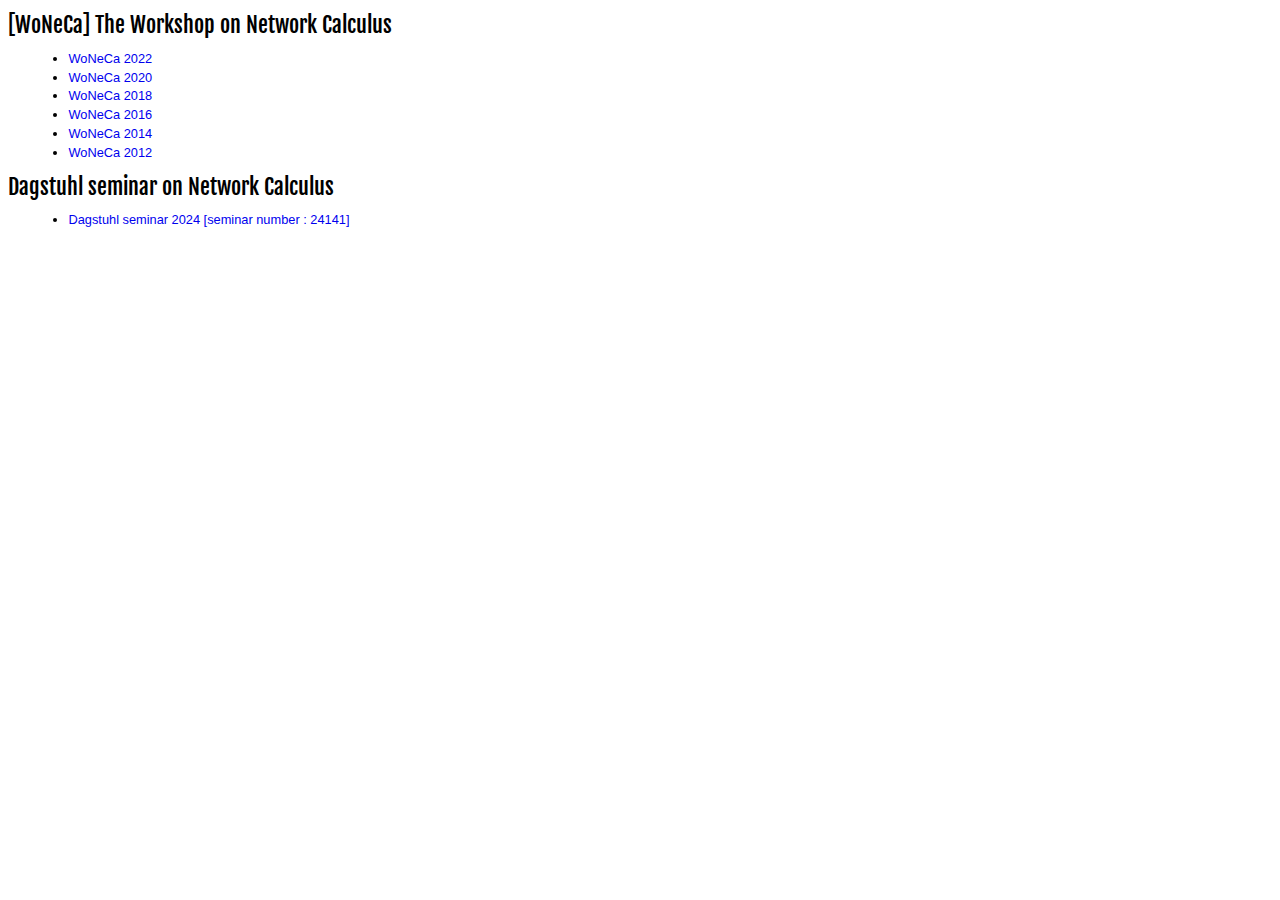
<file: index.html>
<!DOCTYPE html>
<html lang="*" dir="ltr" slick-uniqueid="3"><head><meta http-equiv="Content-Type" content="text/html; charset=UTF-8">
 <head>
 <meta name="author" content="Jean-Yves Le Boudec">
    <meta name="description" content="Home page for the WoNeCa series">
    <title>WoNeCa</title>
    <link href="./WoNeCa_files/leb.css" rel="stylesheet" type="text/css">
    <link href="./WoNeCa_files/business.css" rel="stylesheet" type="text/css">
 </head>
  <body>
  <h1>[WoNeCa]&nbsp;The Workshop on Network Calculus</h1>
  <p>
  <ul>
    <li><a href="./2022/index.html">WoNeCa 2022 </a></li>
    <li><a href="https://disco.cs.uni-kl.de/index.php/woneca-2020">WoNeCa 2020</a></li>
    <li><a href="https://disco.cs.uni-kl.de/index.php/woneca-2018">WoNeCa 2018</a></li>
    <li><a href="https://disco.cs.uni-kl.de/index.php/woneca-2016">WoNeCa 2016</a></li>
    <li><a href="https://disco.cs.uni-kl.de/index.php/woneca-2014">WoNeCa 2014</a></li>
    <li><a href="http://www.wikicfp.com/cfp/servlet/event.showcfp?eventid=18210">WoNeCa
    2012</a></li><!-- http://mmb2012.de/woneca.html -->
  </ul>
  </p>
  <h1>Dagstuhl seminar on Network Calculus</h1>
  <p>
  <ul>
    <li><a href="https://www.dagstuhl.de/en/seminars/seminar-calendar/seminar-details/24141">Dagstuhl seminar 2024 [seminar number : 24141]</a></li>
  </ul>
  </p>

</body></html>
</file>
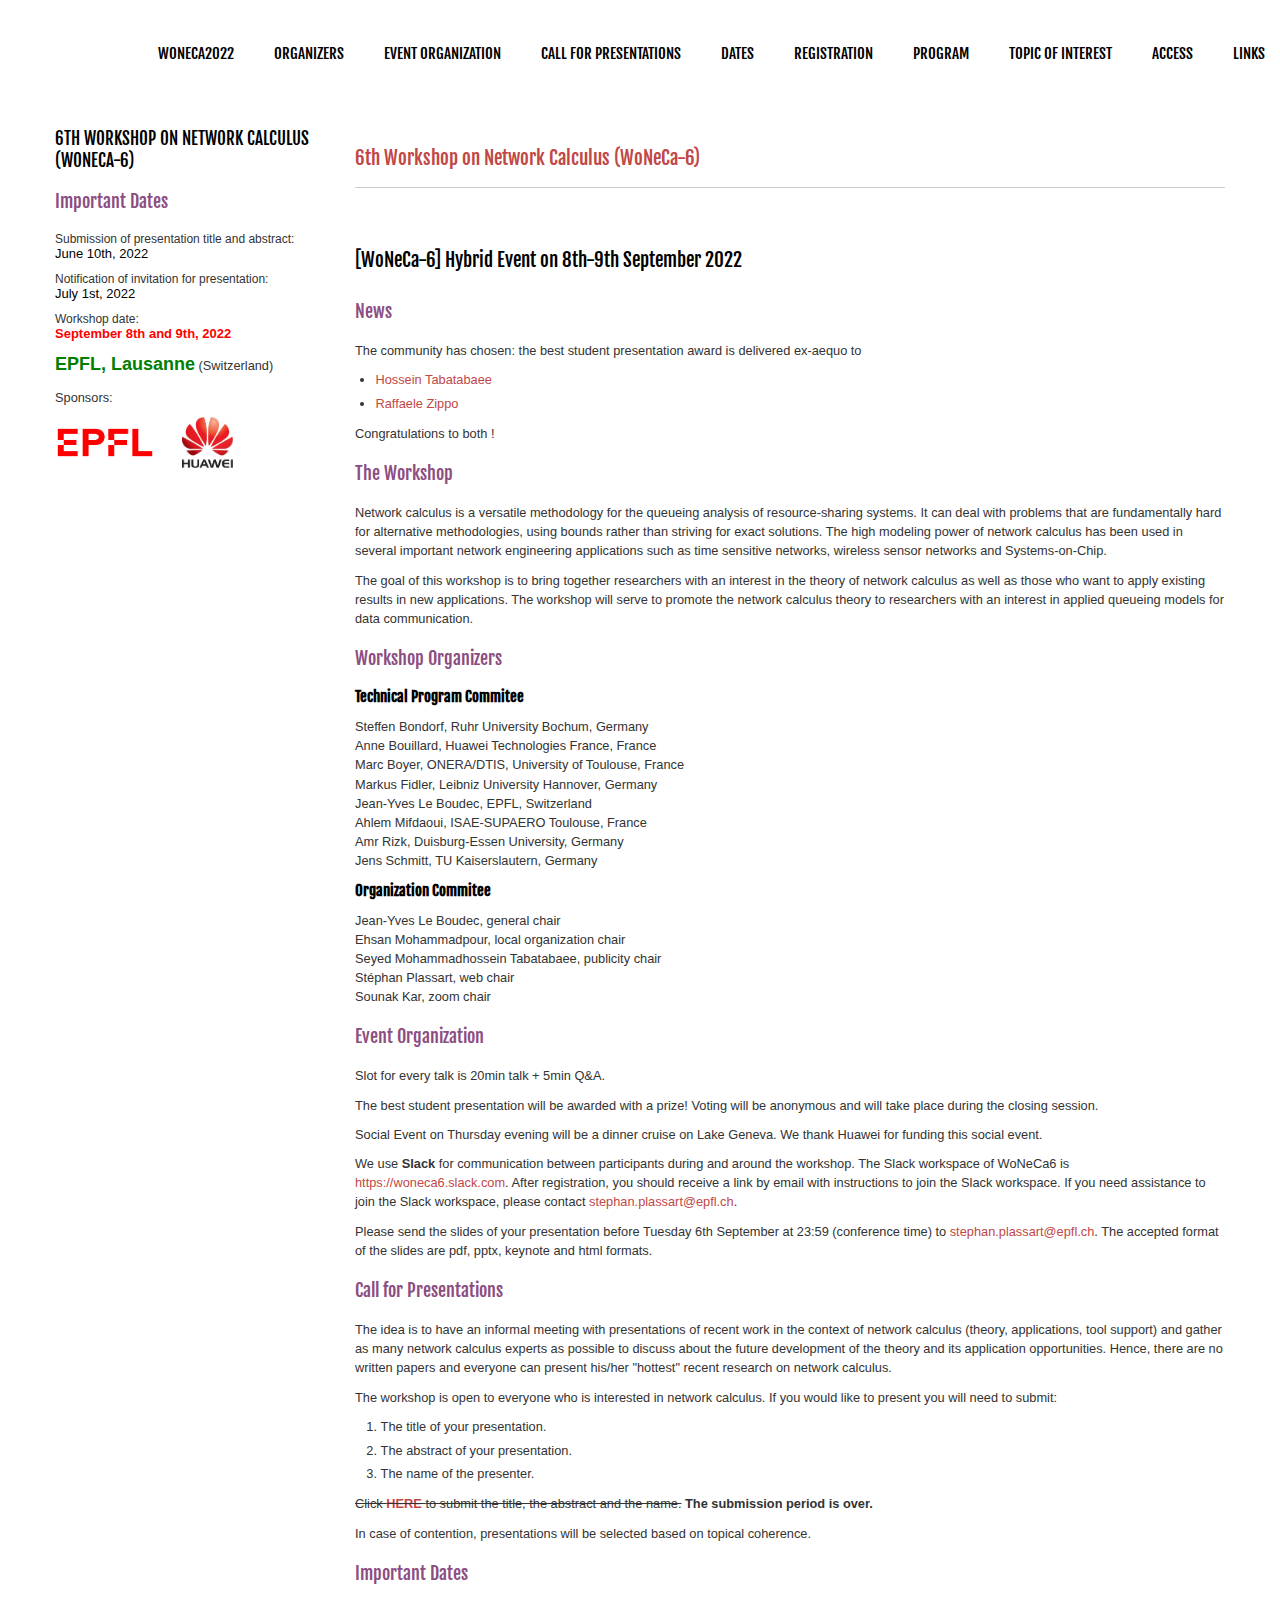
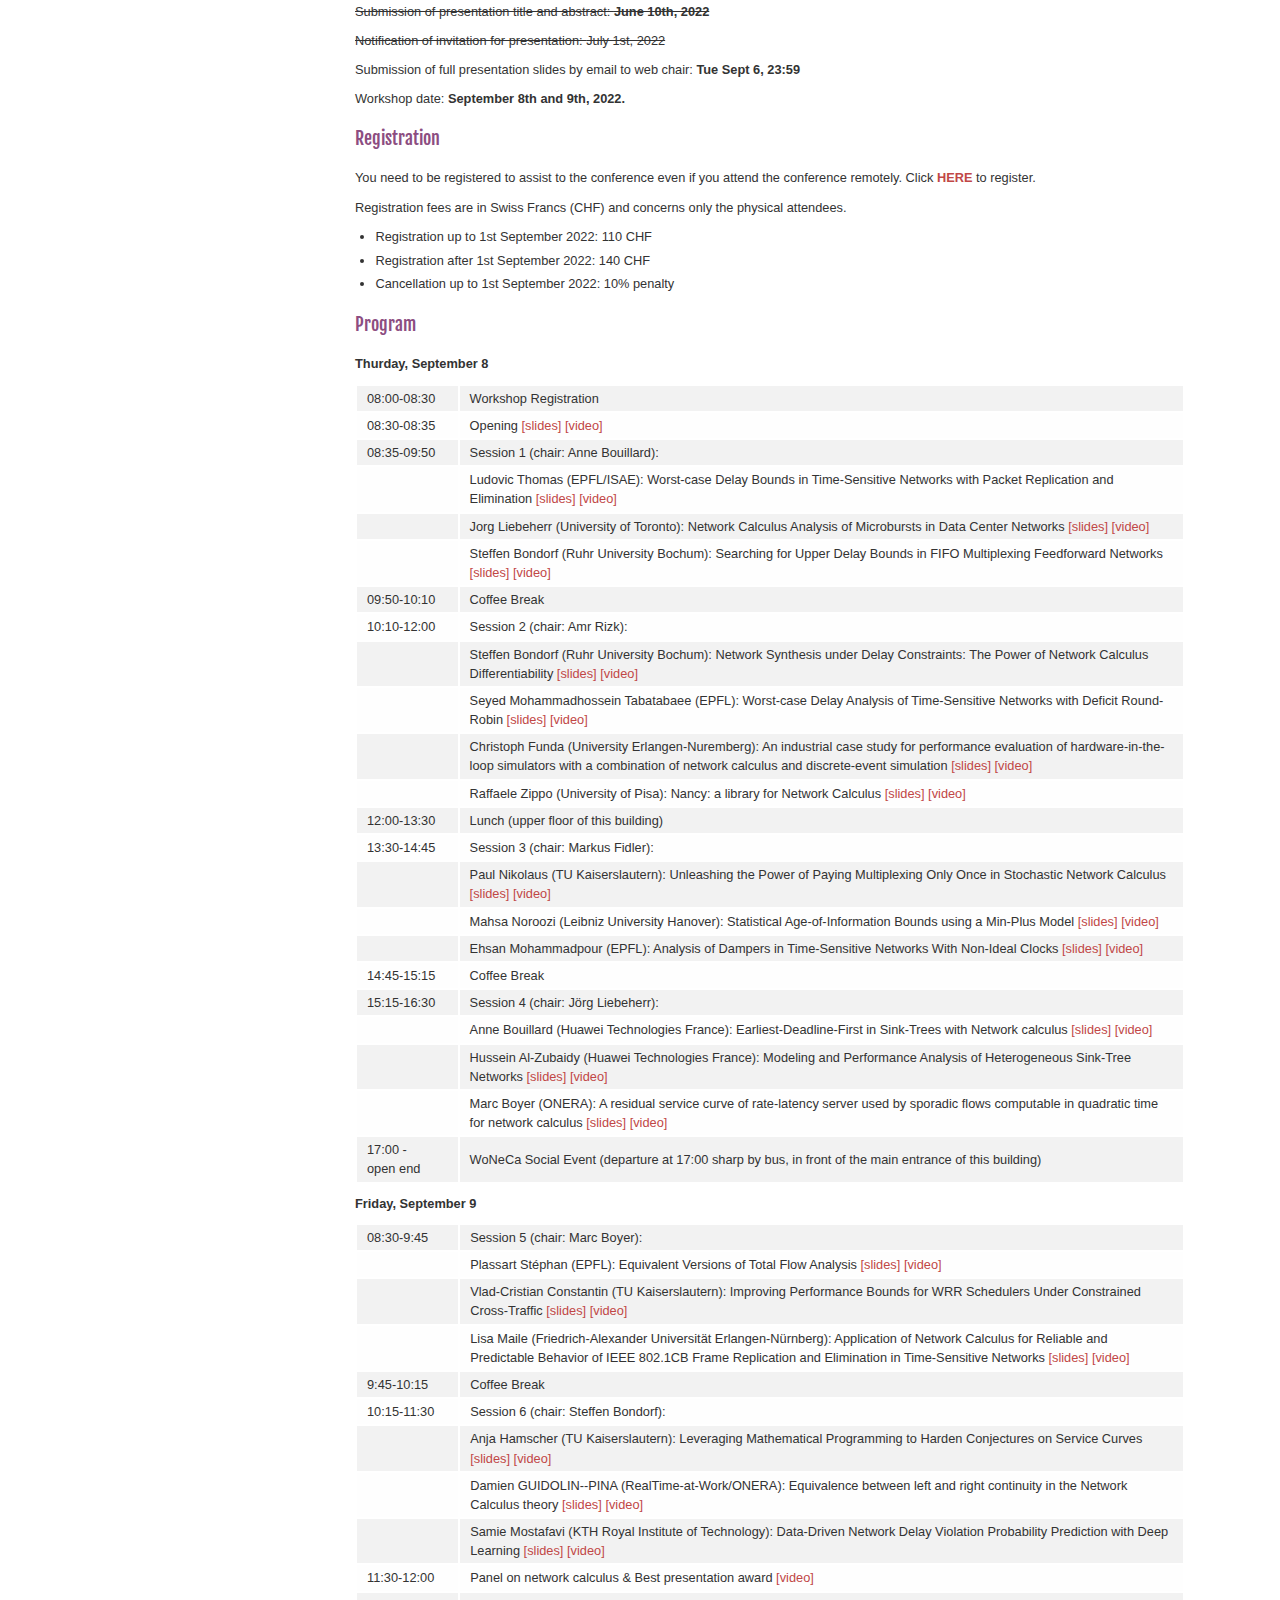
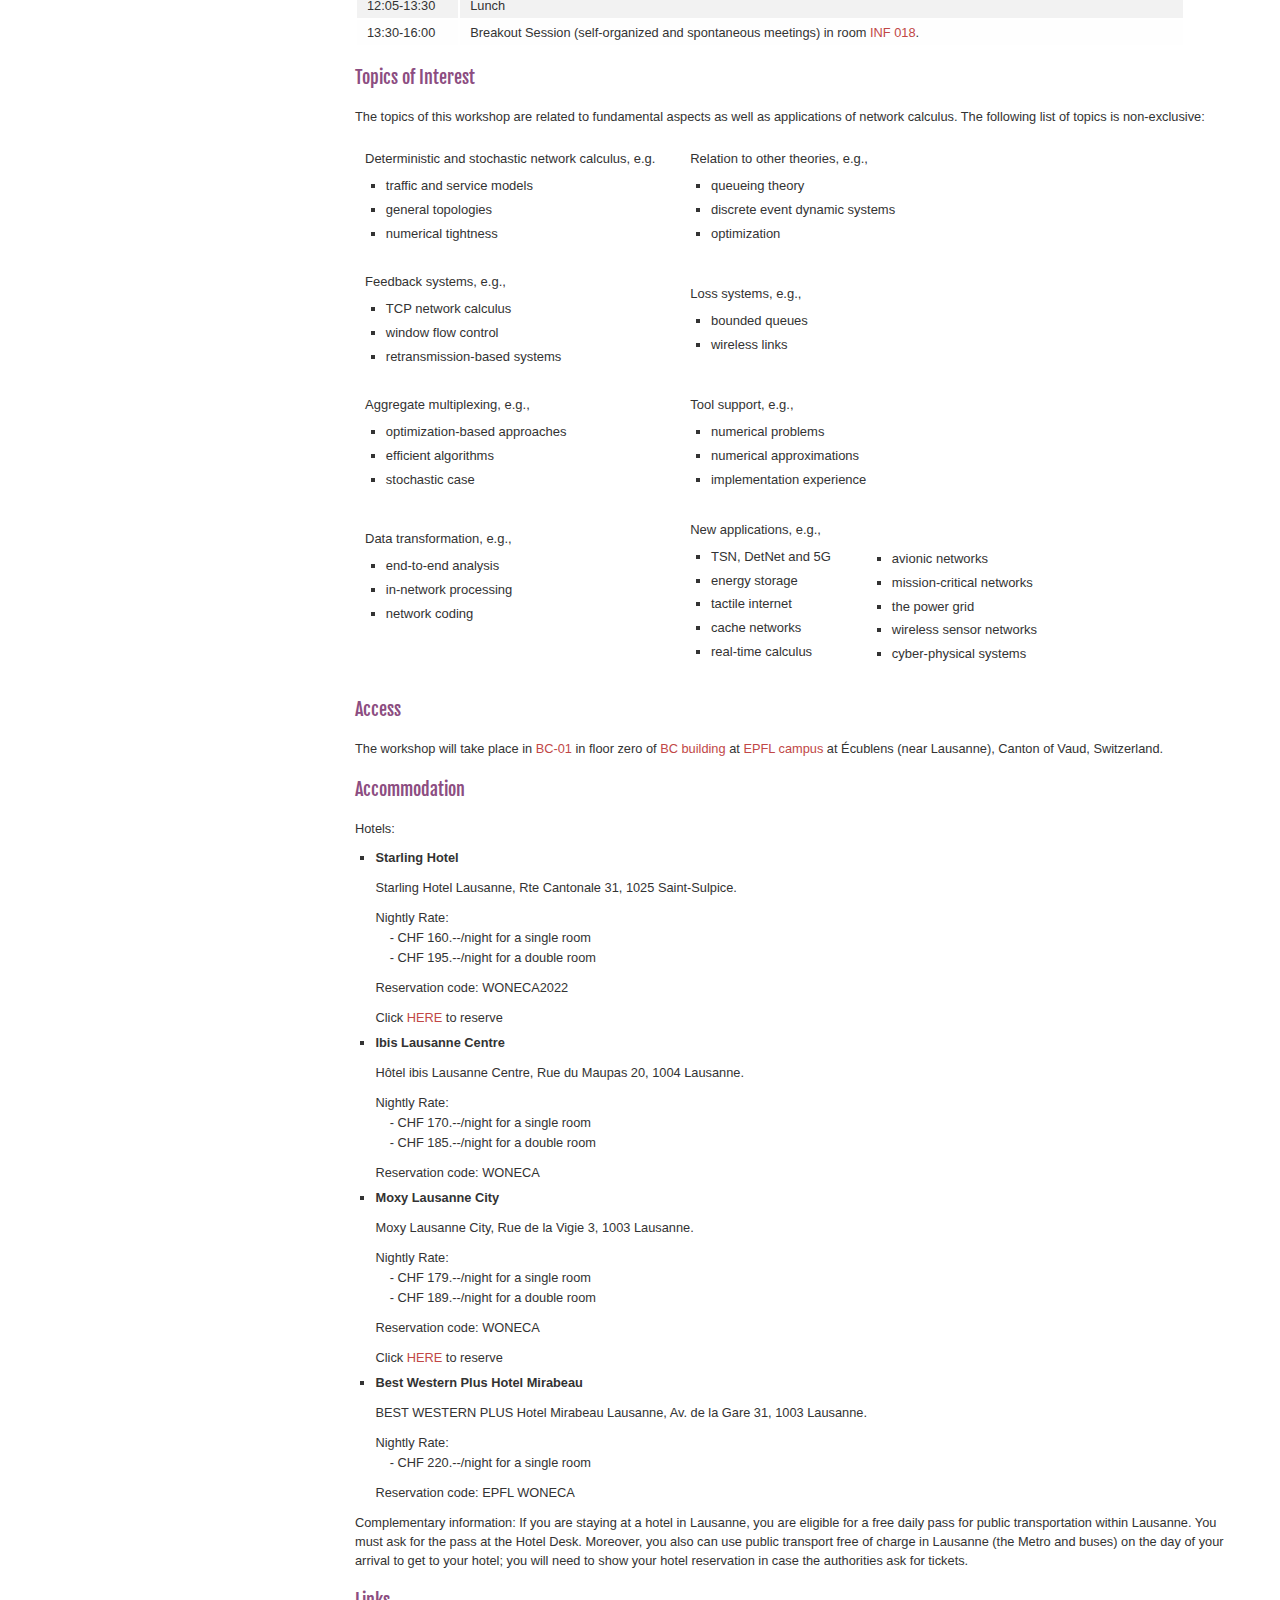
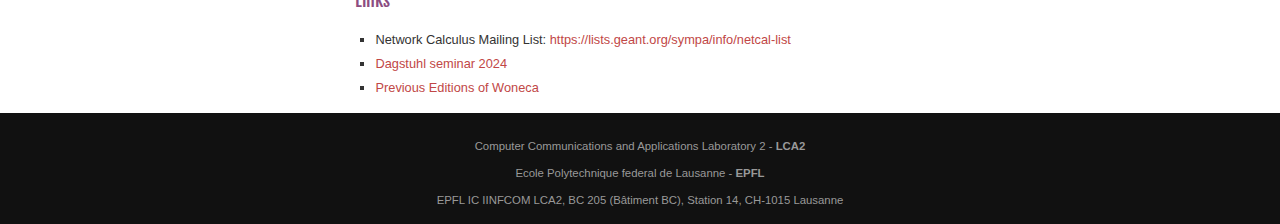
<file: 2022/index.html>
<!DOCTYPE html>
<html lang="*" dir="ltr" slick-uniqueid="3"><head><meta http-equiv="Content-Type" content="text/html; charset=UTF-8">
    <meta name="author" content="Stephan Plassart">
    <meta name="description" content="The Workshop on Network Calculus.">
    <title>WoNeCa 2022</title>
    <link href="../WoNeCa_files/bootstrap.min.css" rel="stylesheet" type="text/css">
    <link href="../WoNeCa_files/bootstrap-responsive.min.css" rel="stylesheet" type="text/css">
    <link href="../WoNeCa_files/bootstrap-extended.css" rel="stylesheet" type="text/css">
    <link href="../WoNeCa_files/bootstrap-frontend.min.css" rel="stylesheet" type="text/css">
    <link href="../WoNeCa_files/bootstrap-responsive-frontend.min.css" rel="stylesheet" type="text/css">
    <link href="../WoNeCa_files/system.css" rel="stylesheet" type="text/css">
    <link href="../WoNeCa_files/general.css" rel="stylesheet" type="text/css">
    <link href="../WoNeCa_files/template.css" rel="stylesheet" type="text/css">
    <link href="../WoNeCa_files/template_pro.css" rel="stylesheet" type="text/css">
    <link href="../WoNeCa_files/red.css" rel="stylesheet" type="text/css">
    <link href="../WoNeCa_files/business.css" rel="stylesheet" type="text/css">
    <link href="../WoNeCa_files/jsn_wide.css" rel="stylesheet" type="text/css">
    <link href="../WoNeCa_files/jsn_mobile.css" rel="stylesheet" type="text/css">
    <link href="../WoNeCa_files/custom.css" rel="stylesheet" type="text/css">
    <link href="../WoNeCa_files/modal.css" rel="stylesheet" type="text/css">
    <style type="text/css">
      div.jsn-modulecontainer ul.menu-mainmenu ul,
      div.jsn-modulecontainer ul.menu-mainmenu ul li {
	  width: 200px;
      }
      div.jsn-modulecontainer ul.menu-mainmenu li.jsn-submenu-flipback ul ul {
	  right: 201px;
      }
      div.jsn-modulecontainer ul.menu-mainmenu ul ul {
	  margin-left: 201px;
	  margin-left: 200px\9;
      }
      #jsn-pos-toolbar div.jsn-modulecontainer ul.menu-mainmenu ul ul {
	  margin-right: 201px;
	  margin-left : auto
      }
      div.jsn-modulecontainer ul.menu-sidemenu ul,
      div.jsn-modulecontainer ul.menu-sidemenu ul li {
	  width: 200px;
      }
      div.jsn-modulecontainer ul.menu-sidemenu li ul {
	  right: -200px;
      }
      body.jsn-direction-rtl div.jsn-modulecontainer ul.menu-sidemenu li ul {
	  left: -200px;
	  right: auto;
      }
      div.jsn-modulecontainer ul.menu-sidemenu ul ul {
	  margin-left: 199px;
      }
    </style>
    <script type="application/json" class="joomla-script-options new">{"csrf.token":"4a4becddb8c5da0a76f6dd564d7a68d9","system.paths":{"root":"","base":""}}</script>
    <script src="../WoNeCa_files/jquery.min.js" type="text/javascript"></script>
    <script src="../WoNeCa_files/jquery-noconflict.js" type="text/javascript"></script>
    <script src="../WoNeCa_files/jquery-migrate.min.js" type="text/javascript"></script>
    <script src="../WoNeCa_files/bootstrap.min.js" type="text/javascript"></script>
    <script src="../WoNeCa_files/caption.js" type="text/javascript"></script>
    <script src="../WoNeCa_files/mootools-core.js" type="text/javascript"></script>
    <script src="../WoNeCa_files/core.js" type="text/javascript"></script>
    <script src="../WoNeCa_files/mootools-more.js" type="text/javascript"></script>
    <script src="../WoNeCa_files/noconflict.js" type="text/javascript"></script>
    <script src="../WoNeCa_files/utils.js" type="text/javascript"></script>
    <script src="../WoNeCa_files/jsn_template.js" type="text/javascript"></script>
    <script src="../WoNeCa_files/modal.js" type="text/javascript"></script>
    <script type="text/javascript">
      jQuery(function($){ $(".dropdown-toggle").dropdown(); });
      jQuery(window).on('load',  function() {
	  new JCaption('img.caption');
      });
      JSNTemplate.initTemplate({
	  templatePrefix			: "jsn_sky_pro_",
	  templatePath			: "/templates/jsn_sky_pro",
	  enableRTL				: 0,
	  enableGotopLink			: 1,
	  enableMobile			: 1,
	  enableMobileMenuSticky	: 1,
	  enableDesktopMenuSticky	: 0,
	  responsiveLayout		: ["mobile","wide"],
	  mobileMenuEffect		: "default"
      });

      jQuery(function($) {
	  SqueezeBox.initialize({});
	  initSqueezeBox();
	  $(document).on('subform-row-add', initSqueezeBox);

	  function initSqueezeBox(event, container)
	  {
	      SqueezeBox.assign($(container || document).find('a.modal').get(), {
		  parse: 'rel'
	      });
	  }
      });

      window.jModalClose = function () {
	  SqueezeBox.close();
      };

      // Add extra modal close functionality for tinyMCE-based editors
      document.onreadystatechange = function () {
	  if (document.readyState == 'interactive' && typeof tinyMCE != 'undefined' && tinyMCE)
	  {
	      if (typeof window.jModalClose_no_tinyMCE === 'undefined')
	      {
		  window.jModalClose_no_tinyMCE = typeof(jModalClose) == 'function'  ?  jModalClose  :  false;

		  jModalClose = function () {
		      if (window.jModalClose_no_tinyMCE) window.jModalClose_no_tinyMCE.apply(this, arguments);
		      tinyMCE.activeEditor.windowManager.close();
		  };
	      }

	      if (typeof window.SqueezeBoxClose_no_tinyMCE === 'undefined')
	      {
		  if (typeof(SqueezeBox) == 'undefined')  SqueezeBox = {};
		  window.SqueezeBoxClose_no_tinyMCE = typeof(SqueezeBox.close) == 'function'  ?  SqueezeBox.close  :  false;

		  SqueezeBox.close = function () {
		      if (window.SqueezeBoxClose_no_tinyMCE)  window.SqueezeBoxClose_no_tinyMCE.apply(this, arguments);
		      tinyMCE.activeEditor.windowManager.close();
		  };
	      }
	  }
      };

      jQuery(function($){ initTooltips(); $("body").on("subform-row-add", initTooltips); function initTooltips (event, container) { container = container || document;$(container).find(".hasTooltip").tooltip({"html": true,"container": "body"});} });
    </script>
    <meta name="viewport" content="width=device-width, initial-scale=1.0, maximum-scale=2.0">

    <!-- html5.js and respond.min.js for IE less than 9 -->
    <!--[if lt IE 9]>
    <script src="http://html5shim.googlecode.com/svn/trunk/html5.js"></script>
    <script src="/plugins/system/jsntplframework/assets/3rd-party/respond/respond.min.js"></script>
    <![endif]-->
     </head>

  <body id="jsn-master" class="jsn-textstyle-business jsn-color-red jsn-direction-ltr jsn-responsive jsn-mobile jsn-joomla-30  jsn-com-content jsn-view-article jsn-itemid-1692" style="">
    <a name="top" id="top"></a>
    <div id="jsn-page">
      <div id="jsn-header">
	<div id="jsn-headerright"><div id="jsn-headerright-inner">
	    <div id="jsn-pos-top" class="pull-right">
	      <div id="jsn-pos-top_inner">
	
	      </div>
	    </div>
	    <div class="clearbreak"></div>
	  </div>
	</div>
	    <!-- Header bar -->
	    <!-- Add script to close menu when go to a part of
	    the html page -->
	    <script>
	      function CloseInMobilePage() {
		  document.getElementsByClassName("jsn-menu-toggle")[0].classList.remove("active")
		  document.getElementsByClassName("menu-mainmenu")[0].classList.remove("jsn-menu-mobile")
	      }
	    </script>

	    <div id="jsn-menu" class="pull-right">
	      <div id="jsn-pos-mainmenu">
		<div class="
			    jsn-modulecontainer"><div class="jsn-modulecontainer_inner"><h3 class="jsn-moduletitle"><span class="jsn-moduleicon
																 no-text"></span></h3><div class="jsn-modulecontent"><span class="jsn-menu-toggle">Woneca 2022</span>
		      <ul class="menu-mainmenu">
			<li class="jsn-menu-mobile-control"><span class="close-menu"><i class="fa fa-times"></i></span></li>
			<li class="first jsn-icon-home"><a class="clearfix" href="#TheWorkshop" onclick="CloseInMobilePage()">
			    <i class="jsn-icon-home "></i>	<span>
			      <span class="jsn-menutitle">Woneca2022</span>
			</a></li><li class="parent"><a class="clearfix" href="#WorkshopOrganizers" onclick="CloseInMobilePage()">
			    <span>
			      <span class="jsn-menutitle">Organizers</span>
			</a></li><li class="parent"><a class="clearfix" href="#EventOrganization" onclick="CloseInMobilePage()">
			    <span>
			      <span class="jsn-menutitle">Event Organization</span>
			</a></li><li class="parent"><a class="clearfix" href="#CallForPresentations" onclick="CloseInMobilePage()">
			    <span>
			      <span class="jsn-menutitle">Call for Presentations</span>
			      <!-- </a></li><li class="parent"><a class="clearfix" href="#EventInstructions" onclick="CloseInMobilePage()">
			    <span>
			      <span class="jsn-menutitle">Event
				Instructions</span> -->
			</a></li><li class="parent"><a class="clearfix" href="#ImportantDates" onclick="CloseInMobilePage()">
			    <span>
			      <span class="jsn-menutitle">Dates</span>
			</a></li><li class="parent"><a class="clearfix" href="#Registration" onclick="CloseInMobilePage()">
			    <span>
			      <span class="jsn-menutitle">Registration</span>
			</a></li><li class="parent"><a class="clearfix" href="#Program" onclick="CloseInMobilePage()">
			    <span>
			      <span class="jsn-menutitle">Program</span>
			</a></li><li class="parent"><a class="clearfix" href="#TopicOfInterest" onclick="CloseInMobilePage()">
			    <span>
			      <span class="jsn-menutitle">Topic of Interest</span>
			</a></li><li class="parent"><a class="clearfix" href="#Access" onclick="CloseInMobilePage()">
			    <span>
			      <span class="jsn-menutitle">Access</span>
			</a></li><li class="parent"><a class="clearfix" href="#Links" onclick="CloseInMobilePage()">
			    <span>
			      <span class="jsn-menutitle">Links</span>
			      <div class="clearbreak"></div></div></div></div>
	      </div>
	      <span id="jsn-desktopswitch">
		<a href="index.html" onclick="javascript: JSNUtils.setTemplateAttribute(&#39;jsn_sky_pro_&#39;,&#39;mobile&#39;,&#39;no&#39;); return false;"></a>
	      </span>
	      <span id="jsn-mobileswitch">
		<a href="index.html" onclick="javascript: JSNUtils.setTemplateAttribute(&#39;jsn_sky_pro_&#39;,&#39;mobile&#39;,&#39;yes&#39;); return false;"></a>
	      </span>
	    </div>
	    <div class="clearbreak"></div>
	  </div>
	</div>
      </div>
      <div id="jsn-body">
	<!-- -->
	<div id="jsn-content" class="jsn-hasleft ">
	  <div id="jsn-content_inner" style="right: 76.9231%;"><div id="jsn-content_inner1" style="left: 76.9231%;"><div id="jsn-content_inner2"><div id="jsn-content_inner3"><div id="jsn-content_inner4"><div id="jsn-content_inner5"><div id="jsn-content_inner6"><div id="jsn-content_inner7" class="row-fluid">
			  <div id="jsn-maincontent" class="span9 order2 offset3 row-fluid">
			    <div id="jsn-centercol" class="span12 order1 ">
	                      <div id="jsn-centercol_inner">
				<div id="jsn-breadcrumbs">
				  <div id="jsn-pos-breadcrumbs" class="">
				    <ul class="breadcrumb ">
				    <li>	<h2 itemprop="headline">
					6th Workshop on Network Calculus (WoNeCa-6)	</h2></li></ul>
      </div>
      </div>
      <div id="jsn-mainbody-content" class=" jsn-hasmainbody">
	<div id="jsn-mainbody">
	  <div id="system-message-container">
	  </div>

	  <div class="item-page" itemscope="" itemtype="http://schema.org/Article">	
	    <meta itemscope="" itemprop="mainEntityOfPage" itemtype="https://schema.org/WebPage" itemid="https://google.com/article">
	    <meta itemprop="inLanguage" content="en-GB">
	    <!--      <div class="page-header">
	      <h2 itemprop="headline"> 6th
		Workshop on Network Calculus
		(WoNeCa-6)
	      </h2>
	    </div>
	    -->
	    <div itemprop="articleBody">
	      <h1><span style="font-size:
			       14pt;">[WoNeCa-6]&nbsp;Hybrid Event on 8th-9th September 2022</span></h1>

	      <!-- <h3>News</h3> -->
	      <!--
	      <ul>
		<li><span style="font-size: 12pt;"><strong>New Network Calculus Mailing List Available:</strong>&nbsp;see&nbsp;<a href="https://lists.geant.org/sympa/info/netcal-list">https://lists.geant.org/sympa/info/netcal-list</a></span></li>
	      </ul>
	      -->
	      <!--

	      <table style="width: 836px;">
		<tbody>
		  <tr style="height: 212px;">
		    <td style="width: 332.015625px; height: 212px;"><a href="redirection" rel="alternate"><img src="./WoNeCa 2020_files/WoNeCa-Best_Presentation_Award_small.png" alt="Best Presentation Awardee Paul Nikolaus" width="320" height="208"></a></td>
		    <td style="width: 499.984375px; height: 212px;">
		      <ul>
			<li><span style="color: #000000;">Slides of all presentations are starting to become available online</span></li>
		      </ul>
		      <ul>
			<li><span style="color: #000000;">The community has chosen: <a href="https://people.epfl.ch/hossein.tabatabaee" target="_blank" rel="noopener noreferrer">Seyed Mohammadhossein Tabatabaee</a>&nbsp;won the <a href="redirection" rel="alternate">Best Presentation Award</a>.&nbsp;<br>Congratulations!</span></li>
		      </ul>
		    </td>
		  </tr>
		</tbody>
	      </table>
	      -->
	      <h3 id="news">News</h3>
	      <p>The community has chosen: the best student presentation award is delivered ex-aequo to
	      <ul>
	      	<li><a href="#bp1">Hossein Tabatabaee</a></li>
	      	<li><a href="#bp2">Raffaele Zippo</a></li>
	      </ul>
	      Congratulations to both !
	      </p>
	      <h3 id="TheWorkshop">The Workshop</h3>
	      <p>Network calculus is a versatile methodology for the queueing analysis of resource-sharing systems. It can deal with problems that are fundamentally hard for alternative methodologies, using bounds rather than striving for exact solutions. The high modeling power of network calculus has been used in several important network engineering applications such as time sensitive networks, wireless sensor networks and Systems-on-Chip.</p>
	      <p>The goal of this workshop is to bring together researchers with an interest in the theory of network calculus as well as those who want to apply existing results in new applications. The workshop will serve to promote the network calculus theory to researchers with an interest in applied queueing models for data communication.</p>
	      <!-- Schedule:
	      <p><b>Schedule&nbsp;(all times given in Central European Summer Time, UTC+02:00)</b></p>
	      <table class="cool" style="width: 828px;">
		<tbody>
		  <tr>
		    <td style="width: 74.0625px;">08:35-08:45</td>
		    <td style="width: 739.9375px;">Opening</td>
		  </tr>
		  <tr>
		    <td style="width: 74.0625px;">08:45-10:25</td>
		    <td style="width: 739.9375px;">Session 1: TSN</td>
		  </tr>
		  <tr>
		    <td style="width: 74.0625px;">&nbsp;</td>
		    <td style="width: 739.9375px;">Luxi Zhao (TUM): Using Network Calculus to Improve End-to-End Latency Upper Bound of Multiple Classes of AVB Traffic in TSN Networks</td>
		  </tr>
		  <tr>
		    <td style="width: 74.0625px;">&nbsp;</td>
		    <td style="width: 739.9375px;">Lisa Maile (FAU): An Introduction to Network Calculus Results for&nbsp;Time-Sensitive Networks [<a href="pdf_location" target="_blank" rel="noopener noreferrer">slides</a>]&nbsp;[<a href="https://youtu.be/5HjMWDmnzhE" target="_blank" rel="noopener noreferrer">video</a>]</td>
		  </tr>
		  <tr>
		    <td style="width: 74.0625px;">&nbsp;</td>
		    <td style="width: 739.9375px;">Ludovic Thomas (EPFL): On Time Synchronization Issues in Time-Sensitive Networks with Regulators and Nonideal Clocks [<a href="pdf_location" target="_blank" rel="noopener noreferrer">slides</a>]</td>
		  </tr>
		  <tr>
		    <td style="width: 74.0625px;">&nbsp;</td>
		    <td style="width: 739.9375px;">Jonathan Falk (U Stuttgart): Network Calculus for systems with time-triggered service intermittence</td>
		  </tr>
		  <tr>
		    <td style="width: 74.0625px;">10:25-10:40</td>
		    <td style="width: 739.9375px;">Coffee Break</td>
		  </tr>
		  <tr>
		    <td style="width: 74.0625px;">10:40-11:55</td>
		    <td style="width: 739.9375px;">Session 2:&nbsp;Bounds and Networks I</td>
		  </tr>
		  <tr>
		    <td style="width: 74.0625px;">&nbsp;</td>
		    <td style="width: 739.9375px;">Jiayi Zhang (Huawei): Using Network Calculus in High Quality IP Network [<a href="pdf_location" target="_blank" rel="noopener noreferrer">slides</a>]</td>
		  </tr>
		  <tr>
		    <td style="width: 74.0625px;">&nbsp;</td>
		    <td style="width: 739.9375px;">Hao Wang (Dalian UT): Data Center Network Calculus</td>
		  </tr>
		  <tr>
		    <td style="width: 74.0625px;">&nbsp;</td>
		    <td style="width: 739.9375px;">Anne Bouillard (Huawei): Trade-off between accuracy and tractability of network calculus in FIFO networks&nbsp;[<a href="pdf_location" target="_blank" rel="noopener noreferrer">slides</a>]</td>
		  </tr>
		  <tr>
		    <td style="width: 74.0625px;">11:55-13:00</td>
		    <td style="width: 739.9375px;">Lunch Break</td>
		  </tr>
		  <tr>
		    <td style="width: 74.0625px;">13:00-14:15</td>
		    <td style="width: 739.9375px;">Session 3:&nbsp;Bounds and Networks II</td>
		  </tr>
		  <tr>
		    <td style="width: 74.0625px;">&nbsp;</td>
		    <td style="width: 739.9375px;">Ehsan Mohammadpour (EPFL):&nbsp;Improved Delay Bound for a Service Curve Element with Known Transmission Rate</td>
		  </tr>
		  <tr>
		    <td style="width: 74.0625px;">&nbsp;</td>
		    <td style="width: 739.9375px;">Raffaele Zippo (uniPi):&nbsp;Algebraic transformations for network paths with hop-by-hop flow control&nbsp;[<a href="pdf_location" target="_blank" rel="noopener noreferrer">slides</a>]&nbsp;[<a href="https://youtu.be/eEwXGucKXuk" target="_blank" rel="noopener noreferrer">video</a>]</td>
		  </tr>
		  <tr>
		    <td style="width: 74.0625px;">&nbsp;</td>
		    <td style="width: 739.9375px;">Isaac Howenstine (Lehigh U):&nbsp;Converting Non-feedforward Networks to Feedforward for Network Calculus</td>
		  </tr>
		  <tr>
		    <td style="width: 74.0625px;">14:15-14:25</td>
		    <td style="width: 739.9375px;">Coffee Break</td>
		  </tr>
		  <tr>
		    <td style="width: 74.0625px;">14:25-15:15</td>
		    <td style="width: 739.9375px;">Session 4:&nbsp;Deterministic Modeling and Analysis</td>
		  </tr>
		  <tr>
		    <td style="width: 74.0625px;">&nbsp;</td>
		    <td style="width: 739.9375px;">Georg Carle (TUM):&nbsp;Measurement-based Network Calculus Modelling of Programmable Network Components implemented in P4</td>
		  </tr>
		  <tr>
		    <td style="width: 74.0625px;">&nbsp;</td>
		    <td style="width: 739.9375px;">Marc Boyer (ONERA):&nbsp;Formalization of relations between cumulative curves and event streams: from network calculus to CPA, and back&nbsp;[<a href="pdf_location" target="_blank" rel="noopener noreferrer">slides</a>] [<a href="https://www.onera.fr/sites/default/files/323/WoNeCa-2020-Boyer-NC-CPA.mp4_.zip" target="_blank" rel="noopener noreferrer">video, zip download</a>]</td>
		  </tr>
		  <tr>
		    <td style="width: 74.0625px;">15:15-15:20</td>
		    <td style="width: 739.9375px;">Short Break</td>
		  </tr>
		  <tr>
		    <td style="width: 74.0625px;">15:20-16:35</td>
		    <td style="width: 739.9375px;">Session 5: Schedulers &amp; SNC</td>
		  </tr>
		  <tr>
		    <td style="width: 74.0625px;">&nbsp;</td>
		    <td style="width: 739.9375px;">Jörg Liebeherr (U of T):&nbsp;Hierarchical Fair Scheduling: A Reality Check [<a href="pdf_location" target="_blank" rel="noopener noreferrer">slides</a>]&nbsp;[<a href="https://play.library.utoronto.ca/7d1db334b891c0350ff61f5ad46543a9" target="_blank" rel="noopener noreferrer">video</a>]</td>
		  </tr>
		  <tr>
		    <td style="width: 74.0625px;">&nbsp;</td>
		    <td style="width: 739.9375px;"><a id="BestPres"></a>Seyed Mohammadhossein Tabatabaee (EPFL):&nbsp;Interleaved Weighted Round Robin: a tight, strict residual service curve&nbsp;[<a href="pdf_location" target="_blank" rel="noopener noreferrer">slides</a>] [<a href="https://drive.switch.ch/index.php/s/zC51nuqtelZ7b19" target="_blank" rel="noopener noreferrer">video</a>]</td>
		  </tr>
		  <tr>
		    <td style="width: 74.0625px;">&nbsp;</td>
		    <td style="width: 739.9375px;">Paul Nikolaus (TUK):&nbsp;Dealing with Dependence in Stochastic Network Calculus -- Using Independence as a Bound [<a href="pdf_location" target="_blank" rel="noopener noreferrer">slides</a>]</td>
		  </tr>
		  <tr>
		    <td style="width: 74.0625px;">16:35-16:45</td>
		    <td style="width: 739.9375px;">Coffee Break</td>
		  </tr>
		  <tr>
		    <td style="width: 74.0625px;">16:45-18:25</td>
		    <td style="width: 739.9375px;">Session 6: SNC &amp; Wireless</td>
		  </tr>
		  <tr>
		    <td style="width: 74.0625px;">&nbsp;</td>
		    <td style="width: 739.9375px;">Jaya Prakash Varma Champati (KTH): Statistical Guarantee Optimization for AoI in Single-Hop and Two-Hop Systems with Periodic Arrivals&nbsp;[<a href="pdf_location" target="_blank" rel="noopener noreferrer">slides</a>]&nbsp;[<a href="https://drive.google.com/file/d/1sMHNiWsAcPCpJUcVUMQlxFtroWWpXH8n/view" target="_blank" rel="noopener noreferrer">video</a>]</td>
		  </tr>
		  <tr>
		    <td style="width: 74.0625px;">&nbsp;</td>
		    <td style="width: 739.9375px;">Sami Akin (U Hannover):&nbsp;On the energy and data storage management in energy harvesting wireless communications</td>
		  </tr>
		  <tr>
		    <td style="width: 74.0625px;">&nbsp;</td>
		    <td style="width: 739.9375px;">Orangel Azuaje Contreras (U Porto): Delay Guarantees of a Realistic WiFi-based First Responder Ad-Hoc Network</td>
		  </tr>
		  <tr>
		    <td style="width: 74.0625px;">&nbsp;</td>
		    <td style="width: 739.9375px;">Florin Ciucu (U Warwick): Two Extensions of Kingman's GI/G/1 Bound [<a href="pdf_location" target="_blank" rel="noopener noreferrer">slides</a>]</td>
		  </tr>
		  <tr>
		    <td style="width: 74.0625px;">18:25-18:35</td>
		    <td style="width: 739.9375px;">Closing &amp; Best presentation Award</td>
		  </tr>
		</tbody>
	      </table>
	      -->

	      <h3 id="WorkshopOrganizers">Workshop Organizers</h3>
	      <h4 style="color:#000000; font-weight: bold;
			 font-size:15px;">Technical Program Commitee</h4>
	
	      <p>Steffen Bondorf, Ruhr University Bochum, Germany<br>
	       Anne Bouillard, Huawei Technologies France, France<br>
	       Marc Boyer, ONERA/DTIS, University of Toulouse, France<br>
	       Markus Fidler, Leibniz University Hannover, Germany<br>
	       Jean-Yves Le Boudec, EPFL, Switzerland<br>
               Ahlem Mifdaoui, ISAE-SUPAERO Toulouse, France<br>
	       Amr Rizk, Duisburg-Essen University, Germany<br>
	       Jens Schmitt, TU&nbsp;Kaiserslautern, Germany</p>
	
	
	      <h4 style="color:#000000; font-weight: bold;font-size:15px;">Organization Commitee</h4>
              <p> Jean-Yves Le Boudec, general chair<br>
	        Ehsan Mohammadpour, local organization chair<br>
	        Seyed Mohammadhossein Tabatabaee, publicity chair<br>
	        St&eacute;phan Plassart, web chair<br>
	      Sounak Kar, zoom chair</p>
	
	      <h3 id="EventOrganization">Event Organization</h3>

	      <p>Slot for every talk is 20min talk + 5min Q&amp;A.</p>

	      <p> The best student presentation will be awarded with a prize!
	      Voting will be anonymous and will take place during the
		closing session.</p>

		 
		</p>

	      <!-- TO ADD -->
	      <p>Social Event on Thursday evening will be a dinner
		cruise on Lake Geneva. We thank Huawei
		for funding this social event. </p>

		<p>We use <b>Slack</b> for communication between participants during and around the workshop. The Slack workspace of WoNeCa6 is <a href="https://woneca6.slack.com">https://woneca6.slack.com</a>. After registration, you should receive a link by email with instructions to join the Slack workspace. If you need assistance to join the Slack workspace, please contact <a href="mailto:stephan.plassart@epfl.ch">stephan.plassart@epfl.ch</a>.</p>

	      <p>Please send the slides of your presentation before
		Tuesday 6th September at 23:59 (conference time)
		to  <a href="mailto:stephan.plassart@epfl.ch"> stephan.plassart@epfl.ch</a>.
The accepted format of the slides are pdf, pptx, keynote and html formats.</p>


	      <!-- <h3 id="EventInstructions">Event Instructions</h3>
	      <p> TBA </p> -->

	      <h3 id="CallForPresentations"><span>Call for Presentations</span></h3>
	      <p><span style="line-height: normal; text-align:
	      -webkit-auto;"> The idea is to have an informal meeting
	      with presentations of recent work in the context of
	      network calculus (theory, applications, tool support) and
	      gather as many network calculus experts as possible to
	      discuss about the future development of the theory and
	      its application opportunities. Hence, there are no
	      written papers and everyone can present his/her
	      "hottest" recent research on network
	      calculus.</span></p>
	      <p>The workshop is open to everyone who is interested in
	      network calculus. If you would like to present you will need to submit:
		<ol>
		  <li> The title of your presentation.</li>
		  <li> The abstract of your presentation.</li>
		  <li> The name of the presenter.</li>
		</ol>
		<del>Click <strong> <a href="">
		HERE </a> </strong> to submit the title, the abstract
		and the name.</del> <strong> The submission period is
		over. </strong><!-- https://www.epfl.ch/labs/lca2/woneca-2022-presentation-submission/-->
		<!--The submission procedure will be posted here in due time.-->

	      <p>In case of contention, presentations will be selected
		based on topical coherence.</p>

	      <h3 id="ImportantDates">Important Dates</h3>
	      <del><p>Submission of presentation title and abstract:
		      <!--style="text-decoration: line-through;"--> <strong>
		      June 10th, 2022 </strong> <!--&nbsp;<span style="text-decoration: line-through;">January 14, 2020</span> (extended, passed)</span>--></p></del>
	      <p><del>Notification of invitation for presentation: <!--style="text-decoration: line-through;"-->July 1st, 2022<!--&nbsp;<span style="text-decoration: line-through;">January 19, 2020</span> (extended, passed)</span>--></del></p>
	      <p>Submission of full presentation slides by email to web chair: <strong>Tue Sept 6, 23:59 </strong></p>
	      <p>Workshop date:
		    <!--<span style="text-decoration: line-through;">&nbsp;18,
		      2020</span>&nbsp;--> <!--style="text-decoration:
		      line-through;"--> <strong> September&nbsp;8th and 9th, 2022. </strong><!--</span> (extended)</span>--></p>

	      <h3 id="Registration">Registration</h3>
	      <!--Registration details will be available soon.-->
	      <!-- TOADD -->
	      <p>You need to be registered to assist to the
		conference even if you attend the conference
		remotely. Click <strong> <a href="https://www.epfl.ch/labs/lca2/woneca2022/">
		HERE </a> </strong> to register.
		
		<!-- <br>Note the early registration deadline: ??--></p>

<p> Registration fees are in Swiss Francs (CHF) and concerns only the
  physical attendees.  </p>
<ul>
  <li> Registration up to 1st September 2022: 110 CHF </li>
  <li> Registration after 1st September 2022: 140 CHF </li>
  <li> Cancellation up to 1st September 2022: 10% penalty </li>
<ul/>
	      <h3 id="Program">Program</h3>
	
	      <p><b>Thurday, September 8</b></p>
	      <table class="cool" style="width: 830px;">
		<tbody>
		  <tr>
		    <td style="width: 83.34375px;">08:00-08:30</td>
		    <td style="width: 731.65625px;">Workshop Registration</td>
		  </tr>
		  <tr>
		    <td style="width: 74.0625px;">08:30-08:35</td>
		    <td style="width: 739.9375px;">Opening <a href="slides/Woneca2022.pdf">[slides]</a> <a href="https://www.youtube.com/watch?v=1uG_wxCI0LE&list=PLGrWRLGd9yS_nezfKdxK1x-e3yNt1krwj">[video]</a></td>
		  </tr>
		  <tr>
		    <td style="width: 83.34375px;">08:35-09:50</td>
		    <td style="width: 731.65625px;">Session 1 (chair: Anne Bouillard):</td>
		    <!-- Bounds and Networks-->
		  </tr>
		  <tr>
		    <td style="width: 83.34375px;">&nbsp;</td>
		    <td style="width: 731.65625px;">Ludovic Thomas
		    (EPFL/ISAE): Worst-case Delay Bounds in
		    Time-Sensitive Networks with Packet Replication
		    and Elimination <a href="https://drive.google.com/file/d/1garlUs-_RsciyctSuxAYVoIbGA5lJDMM/view?usp=sharing">
		[slides]</a> <a href="https://www.youtube.com/watch?v=f-bq87hEdg0&list=PLGrWRLGd9yS_nezfKdxK1x-e3yNt1krwj&index=3">[video]</a></td>
		  </tr>
		  <tr>
		    <td style="width: 83.34375px;">&nbsp;</td>
		    <td style="width: 731.65625px;">Jorg Liebeherr (University of Toronto): Network Calculus Analysis of Microbursts in Data Center Networks<a href="https://drive.google.com/file/d/1OnaE1SJ2LbO6Kd6Knxs8JbXSQCYzsaDp/view?usp=sharing">
		[slides]</a> <a href="https://www.youtube.com/watch?v=hHsla_zwRB8&list=PLGrWRLGd9yS_nezfKdxK1x-e3yNt1krwj&index=4">[video]</a></td>
		  </tr>
		  <tr>
		    <td style="width: 83.34375px;">&nbsp;</td>
		    <td style="width: 731.65625px;">Steffen Bondorf (Ruhr University Bochum): Searching for Upper Delay Bounds in FIFO Multiplexing Feedforward Networks<a href="https://drive.google.com/file/d/13GhPPtQSiSleUsKJ7MXpiONTCICHynin/view?usp=sharing">
		[slides]</a> <a href="https://www.youtube.com/watch?v=ElZnZS6xMLc&list=PLGrWRLGd9yS_nezfKdxK1x-e3yNt1krwj&index=5">[video]</a></td>
		  </tr>
		  <tr>
		    <td style="width: 83.34375px;">09:50-10:10</td>
		    <td style="width: 731.65625px;">Coffee Break</td>
		  </tr>
		  <tr>
		    <td style="width: 83.34375px;">10:10-12:00</td>
		    <td style="width: 731.65625px;">Session 2 (chair: Amr Rizk): </td>
		    <!-- Bounds and Networks-->
		  </tr>
		  <tr>
		    <td style="width: 83.34375px;">&nbsp;</td>
		    <td style="width: 731.65625px;">Steffen Bondorf (Ruhr University Bochum): Network Synthesis under Delay Constraints: The Power of Network Calculus Differentiability<a href="https://drive.google.com/file/d/1TZVWOOBdkEpuAGcbPsH3S30jbvEZODYX/view?usp=sharing">
		[slides]</a> <a href="https://www.youtube.com/watch?v=NbRz-Ol66oc&list=PLGrWRLGd9yS_nezfKdxK1x-e3yNt1krwj&index=6">[video]</a></td>
		  </tr>
		  <tr>
		    <td style="width: 83.34375px;">&nbsp;</td>
		    <td style="width: 731.65625px;" id="bp1">Seyed
		    Mohammadhossein Tabatabaee (EPFL): Worst-case Delay Analysis of Time-Sensitive Networks with Deficit Round-Robin<a href="https://drive.google.com/file/d/1HWNjZTcYX_t7NP1qCtY6IsFefreXIaVf/view?usp=sharing">
		[slides]</a> <a href="https://www.youtube.com/watch?v=rtemWWx1JjE&list=PLGrWRLGd9yS_nezfKdxK1x-e3yNt1krwj&index=7">[video]</a></td>
		  </tr>
		  <!--
		  <tr>
		    <td style="width: 83.34375px;">10:45-11:00</td>
		    <td style="width: 731.65625px;">Coffee Break</td>
		  </tr>
		  <tr>
		    <td style="width: 83.34375px;">11:00-11:50</td>
		    <td style="width: 731.65625px;">Session 3: </td>
		  </tr>
		  -->
		  <tr>
		    <td style="width: 83.34375px;">&nbsp;</td>
		    <td style="width: 731.65625px;">Christoph Funda (University Erlangen-Nuremberg): An industrial case study for performance evaluation of hardware-in-the-loop simulators with a combination of network calculus and discrete-event simulation <a href="https://drive.google.com/file/d/1Ld5I9IqdXyrq6UeILyqdPaiGtxREFmgb/view?usp=sharing">
		[slides]</a> <a href="https://www.youtube.com/watch?v=rIcpFgrxjdY&list=PLGrWRLGd9yS_nezfKdxK1x-e3yNt1krwj&index=8">[video]</a></td>
		  </tr>
		  <tr>
		    <td style="width: 83.34375px;">&nbsp;</td>
		    <td style="width: 731.65625px;" id="bp2">Raffaele Zippo
		(University of Pisa): Nancy: a library for Network
		Calculus <a href="https://drive.google.com/file/d/1si2b8BHEViMu1xoQ3hjmWk-OTM40XVup/view?usp=sharing">
		[slides]</a> <a href="https://www.youtube.com/watch?v=k6M-adIm1mQ&list=PLGrWRLGd9yS_nezfKdxK1x-e3yNt1krwj&index=9">[video]</a></td>
		  </tr>
		  <tr>
		    <td style="width: 83.34375px;">12:00-13:30</td>
		    <td style="width: 731.65625px;">Lunch (upper floor of this building)</td>
		  </tr>
		  <tr>
		    <td style="width: 83.34375px;">13:30-14:45</td>
		    <td style="width: 731.65625px;">Session 3 (chair: Markus Fidler): </td><!-- TSN -->
		  </tr>
		  <tr>
		    <td style="width: 83.34375px;">&nbsp;</td>
		    <td style="width: 731.65625px;">Paul Nikolaus (TU Kaiserslautern): Unleashing the Power of Paying Multiplexing Only Once in Stochastic Network Calculus <a href="https://drive.google.com/file/d/1PIDe2nmYs8rVXV2tAk6Gbryy2YooLdiK/view?usp=sharing">
		[slides]</a> <a href="https://www.youtube.com/watch?v=MK-9luVcIeg&list=PLGrWRLGd9yS_nezfKdxK1x-e3yNt1krwj&index=9">[video]</a></td>
		  </tr>
		  <tr>
		    <td style="width: 83.34375px;">&nbsp;</td>
		    <td style="width: 731.65625px;">Mahsa Noroozi (Leibniz University Hanover): Statistical Age-of-Information Bounds using a Min-Plus Model<a href="https://drive.google.com/file/d/1f03h6l6V0CBPEPHg7rEKj9PD3nGOsmxd/view?usp=sharing">
		[slides]</a> <a href="https://www.youtube.com/watch?v=ddV8-EY0oxM&list=PLGrWRLGd9yS_nezfKdxK1x-e3yNt1krwj&index=10">[video]</a></td>
		  </tr>
		  <tr>
		    <td style="width: 83.34375px;">&nbsp;</td>
		    <td style="width: 731.65625px;">Ehsan Mohammadpour
		    (EPFL): Analysis of Dampers in Time-Sensitive Networks With Non-Ideal Clocks<a href="https://drive.google.com/file/d/1PXzgzIfjx32pX5xtPM9C27Pjo2m1A6Hi/view?usp=sharing">
		[slides]</a> <a href="https://www.youtube.com/watch?v=eTrbDGoYSJU&list=PLGrWRLGd9yS_nezfKdxK1x-e3yNt1krwj&index=11">[video]</a></td>
		  </tr>
		  <tr>
		    <td style="width: 83.34375px;">14:45-15:15</td>
		    <td style="width: 731.65625px;">Coffee Break</td>
		  </tr>
		  <tr>
		    <td style="width: 83.34375px;">15:15-16:30</td>
		    <td style="width: 731.65625px;">Session 4 (chair: J&ouml;rg Liebeherr): </td><!--Stochastic Modeling and Analysis-->
		  </tr>
		  <tr>
		    <td style="width: 83.34375px;">&nbsp;</td>
		    <td style="width: 731.65625px;">Anne Bouillard (Huawei Technologies France): Earliest-Deadline-First in Sink-Trees with Network calculus<a href="https://drive.google.com/file/d/12Vvblys74SuEuMzeQ5wWL7cSlr3ngy0n/view?usp=sharing">
		[slides]</a> <a href="https://www.youtube.com/watch?v=4B0ST5TsGiI&list=PLGrWRLGd9yS_nezfKdxK1x-e3yNt1krwj&index=13">[video]</a></td>
		  </tr>
		  <tr>
		    <td style="width: 83.34375px;">&nbsp;</td>
		    <td style="width: 731.65625px;">Hussein Al-Zubaidy
		    (Huawei Technologies France): Modeling and Performance Analysis of Heterogeneous Sink-Tree Networks<a href="https://drive.google.com/file/d/1zhZ16dizwnBIi90Qcab-O7M-Gl-f1iYo/view?usp=sharing">
		[slides]</a> <a href="https://www.youtube.com/watch?v=DSTRe0PBYxQ&list=PLGrWRLGd9yS_nezfKdxK1x-e3yNt1krwj&index=14">[video]</a></td>
		  </tr>
		  <tr>
		    <td style="width: 83.34375px;">&nbsp;</td>
		    <td style="width: 731.65625px;">Marc Boyer (ONERA): A residual service curve of rate-latency server used by sporadic flows computable in quadratic time for network calculus<a href="https://drive.google.com/file/d/1lAxEp3NMDEAOhRsujmbEB3rDfHd8ZWYg/view?usp=sharing">
		[slides]</a> <a href="https://www.youtube.com/watch?v=aXIlq6jNAYQ&list=PLGrWRLGd9yS_nezfKdxK1x-e3yNt1krwj&index=15">[video]</a></td>
		  </tr>
		  <tr>
		    <td style="width: 83.34375px;">17:00 -<br> open end</td>
		    <td style="width: 731.65625px;">WoNeCa Social Event (departure at 17:00 sharp by bus, in
		    	front of the main entrance of this building)<!--at&nbsp;manin restaurant [<a href="TBA" target="_blank" rel="noopener noreferrer">www</a>] [<a href="TBA" target="_blank" rel="noopener noreferrer">map</a>]--></td>
		  </tr>
		</tbody>
	      </table>
	      <p><strong>Friday, September 9</strong></p>
	      <table class="cool" style="width: 830px;">
		<tbody>
		  <tr>
		    <td style="width: 83.34375px;">08:30-9:45</td>
		    <td>Session 5 (chair: Marc Boyer):</td> <!--  Schedulers &amp; SNC -->
		  </tr>
		  <tr>
		    <td>&nbsp;</td>
		    <td style="width: 731.65625px;">Plassart
		    St&eacute;phan (EPFL): Equivalent Versions of
		    Total Flow Analysis <a href="https://drive.google.com/file/d/1zGDdS90JWoh8CurzTX2UOCA7JWx63BBV/view?usp=sharing">[slides]</a> <a href="https://www.youtube.com/watch?v=mcJ0muyKz2Q&list=PLGrWRLGd9yS_nezfKdxK1x-e3yNt1krwj&index=16">[video]</a></td>
		  </tr>
		  <tr>
		    <td>&nbsp;</td>
		    <td style="width: 731.65625px;">Vlad-Cristian
		    Constantin (TU Kaiserslautern): Improving
		    Performance Bounds for WRR Schedulers Under
		    Constrained Cross-Traffic <a href="https://drive.google.com/file/d/1Is8zbd3-K_irktaCouxlqPsuvnXoYwz_/view?usp=sharing">[slides]</a> <a href="https://www.youtube.com/watch?v=sAE7vvu_w20&list=PLGrWRLGd9yS_nezfKdxK1x-e3yNt1krwj&index=17">[video]</a></td>
		  </tr>
		  <tr>
		    <td>&nbsp;</td>
		    <td style="width: 731.65625px;">Lisa Maile
		    (Friedrich-Alexander Universit&auml;t
		    Erlangen-N&uuml;rnberg): Application of Network
		    Calculus for Reliable and Predictable Behavior of
		    IEEE 802.1CB Frame Replication and Elimination in
		    Time-Sensitive Networks <a href="https://drive.google.com/file/d/1Fb7USrv5OaZ2JGA2TovqGVCef5yxSLHz/view?usp=sharing">[slides]</a> <a href="https://www.youtube.com/watch?v=wQ3XCRLsuzM&list=PLGrWRLGd9yS_nezfKdxK1x-e3yNt1krwj&index=18">[video]</a></td>
		  </tr>
		  <tr>
		    <td style="width: 83.34375px;">9:45-10:15&nbsp;</td>
		    <td>Coffee Break</td>
		  </tr>
		  <tr>
		    <td style="width: 83.34375px;">10:15-11:30</td>
		    <td>Session 6 (chair: Steffen Bondorf):</td> <!-- Deterministic Modeling and Analysis -->
		  </tr>
		  <tr>
		    <td>&nbsp;</td>
		    <td style="width: 731.65625px;">Anja Hamscher (TU
		    Kaiserslautern): Leveraging Mathematical
		    Programming to Harden Conjectures on Service
		    Curves <a href="https://drive.google.com/file/d/1kmE-qDj5hRYFES-XedESpK7tFRVpe5rd/view?usp=sharing">[slides]</a> <a href="https://www.youtube.com/watch?v=eJjwOrMIL5Q&list=PLGrWRLGd9yS_nezfKdxK1x-e3yNt1krwj&index=19">[video]</a></td>
		  </tr>
		  <tr>
		    <td>&nbsp;</td>
		    <td style="width: 731.65625px;">Damien
		    GUIDOLIN--PINA (RealTime-at-Work/ONERA):
		    Equivalence between left and right continuity in
		    the Network Calculus theory <a href="https://drive.google.com/file/d/1RelL6Xk7nWU5-qAGlT4uYZTgrr2h8KIX/view?usp=sharing">[slides]</a> <a href="https://www.youtube.com/watch?v=B7IDUBV85ls&list=PLGrWRLGd9yS_nezfKdxK1x-e3yNt1krwj&index=20">[video]</a></td>
		  </tr>
		  <tr>
		    <td>&nbsp;</td>
		    <td style="width: 731.65625px;">Samie Mostafavi
		    (KTH Royal Institute of Technology): Data-Driven
		    Network Delay Violation Probability Prediction
		    with Deep Learning <a href="https://drive.google.com/file/d/1ld7FzFplbTYZat_28m-EUO5ki8NDfot8/view?usp=sharing">[slides]</a> <a href="https://www.youtube.com/watch?v=b2NWmtbziMk&list=PLGrWRLGd9yS_nezfKdxK1x-e3yNt1krwj&index=21">[video]</a></td>
		  </tr>
		  <tr>
		    <td style="width: 83.34375px;">11:30-12:00</td>
		    <td style="width: 731.65625px;">Panel on network calculus &amp; Best presentation award <a href="https://www.youtube.com/watch?v=v9Ky7EH7qG0&list=PLGrWRLGd9yS_nezfKdxK1x-e3yNt1krwj&index=22">[video]</a></td>
		  </tr>
		  <tr>
		    <td style="width: 83.34375px;">12:05-13:30</td>
		    <td>Lunch</td>
		  </tr>
		  <tr>
		    <td style="width: 83.34375px;">13:30-16:00</td>
		    <td>Breakout Session (self-organized and spontaneous meetings) in room <a href="https://plan.epfl.ch/?room==INF%20018">INF 018</a>.  </td>
		  </tr>
		  <!--<tr>
		    <td>13:30-14:45</td>
		    <td>Session 5: Wireless</td>
		  </tr>
		  <tr>
		    <td>&nbsp;</td>
		    <td>Sami Akin: On the energy and data storage management in energy harvesting wireless communications</td>
		  </tr>
		  <tr>
		    <td>&nbsp;</td>
		    <td>Orangel Azuaje Contreras: Delay Guarantees of a Realistic WiFi-based First Responder Ad-Hoc Network</td>
		  </tr>
		  <tr>
		    <td>&nbsp;</td>
		    <td>Qiao Li: Network Calculus based Analysis on Traffic Scheduling at a WAIC Gateway Accessing through Fading Channels</td>
		  </tr>-->
		</tbody>
	      </table>
	
	      <!-- <h3 id="Keynote">Keynote Abstract</h3>
	      <p> Do we do a keynote or not ? </p>
	      -->
	
	      <!--
	      <p><strong>François Baccelli - Interference Networks</strong></p>
	      <p>This talk features networks of coupled processor sharing queues in the Euclidean space,<br>where customers arrive according to independent Poisson point processes at every queue,<br>are served, and then leave the network. The coupling is through service rates.<br>In any given queue, this rate is inversely proportional the interference seen by this queue,<br>which is determined by the load in neighboring queues, attenuated by some distance-based path-loss function.</p>
	      <p>The model is a discrete version of a spatial birth and death process where customers<br>arrive to the Euclidean space according to Poisson rain and leave it when they<br>have transferred an exponential file, assuming that the instantaneous rate of each transfer is<br>determined through information theory by the signal to interference and noise ratio experienced by the user.</p>
	      <p>The discrete and the continuous models will be discussed, both in finite and infinite domains.<br>The stability condition is identified. The minimal stationary regime is built<br>using coupling from the past techniques.</p>
	      <p>The mean queue size of this minimal stationary regime is determined in closed form using <br>the rate conservation principle of Palm calculus. Some bounds on the tail of latency <br>will be discussed.</p>
	      <p>In infinite domains, when the stability condition holds, for all bounded initial conditions,<br>there is weak convergence to this minimal stationary regime; however, there exist<br>initial conditions for which all queue sizes converge to infinity.</p>
	      <p>Joint work with S. Foss and
		A. Sankararaman</p> 	
	      -->

	      <h3 id="TopicOfInterest"> <!-- <span style="line-height: normal; text-align: -webkit-auto; font-size: 10pt;"><span style="line-height: 1.5; text-align: -webkit-auto;">-->Topics of Interest<!--</span></span>--></h3>
	      <p>The topics of this workshop are related to fundamental aspects as well as applications of network calculus. The following list of topics is non-exclusive:</p>
	      <table style="width: 739px;" cellpadding="10">
		<tbody>
		  <tr>
		    <td style="width: 493px;">
		      <p style="font-family: Helvetica; font-size: 13px; line-height: normal;">Deterministic and stochastic network calculus, e.g.</p>
		      <ul style="font-family: Helvetica; font-size: 13px; line-height: normal;">
			<li>traffic and service models</li>
			<li>general topologies</li>
			<li>numerical tightness</li>
		      </ul>
		    </td>
		    <td style="width: 593px;" colspan="2">
		      <p style="font-family: Helvetica; font-size: 13px; line-height: normal;">Relation to other theories, e.g.,</p>
		      <ul style="font-family: Helvetica; font-size: 13px; line-height: normal;">
			<li>queueing theory</li>
			<li>discrete event dynamic systems</li>
			<li>optimization</li>
		      </ul>
		    </td>
		  </tr>
		  <tr>
		    <td style="width: 493px;">
		      <p style="font-family: Helvetica; font-size: 13px; line-height: normal;">Feedback systems, e.g.,</p>
		      <ul style="font-family: Helvetica; font-size: 13px; line-height: normal;">
			<li>TCP network calculus</li>
			<li>window flow control</li>
			<li>retransmission-based systems</li>
		      </ul>
		    </td>
		    <td style="width: 593px;" colspan="2">
		      <p style="font-family: Helvetica; font-size: 13px; line-height: normal;">Loss systems, e.g.,</p>
		      <ul style="font-family: Helvetica; font-size: 13px; line-height: normal;">
			<li>bounded queues</li>
			<li>wireless links</li>
		      </ul>
		    </td>
		  </tr>
		  <tr>
		    <td style="width: 493px;">
		      <p style="font-family: Helvetica; font-size: 13px; line-height: normal;">Aggregate multiplexing, e.g.,</p>
		      <ul style="font-family: Helvetica; font-size: 13px; line-height: normal;">
			<li>optimization-based approaches</li>
			<li>efficient algorithms</li>
			<li>stochastic case</li>
		      </ul>
		    </td>
		    <td style="width: 593px;" colspan="2">
		      <p style="font-family: Helvetica; font-size: 13px; line-height: normal;">Tool support, e.g.,</p>
		      <ul style="font-family: Helvetica; font-size: 13px; line-height: normal;">
			<li>numerical problems</li>
			<li>numerical approximations</li>
			<li>implementation experience</li>
		      </ul>
		    </td>
		  </tr>
		  <tr>
		    <td style="width: 493px;">
		      <p style="font-family: Helvetica; font-size: 13px; line-height: normal;">Data transformation, e.g.,</p>
		      <ul style="font-family: Helvetica; font-size: 13px; line-height: normal;">
			<li>end-to-end analysis</li>
			<li>in-network processing</li>
			<li>network coding</li>
		      </ul>
		      <p>&nbsp;</p>
		    </td>
		    <td style="width: 245.453125px;">
		      <p style="font-family: Helvetica; font-size: 13px; line-height: normal;">New applications, e.g.,</p>
		      <ul style="font-family: Helvetica; font-size: 13px; line-height: normal;">
			<li>TSN, DetNet and 5G</li>
			<li>energy storage</li>
			<li>tactile internet</li>
			<li>cache networks</li>
			<li>real-time calculus</li>
		      </ul>
		    </td>
		    <td style="width: 347.546875px;">
		      <p>&nbsp;</p>
		      <ul style="font-family: Helvetica; font-size: 13px; line-height: normal;">
			<li>avionic networks</li>
			<li>mission-critical networks</li>
			<li>the power grid</li>
			<li>wireless sensor networks</li>
			<li>cyber-physical systems</li>
		      </ul>
		    </td>
		  </tr>
		</tbody>
	      </table>
	      <h3 id="Access"> Access </h3>
	      <p> The workshop will take place in <a href="https://plan.epfl.ch/?room==BC%2001">BC-01</a> in floor zero of
		<a href="https://goo.gl/maps/7tZrEji81ti9F4w86">
		  BC building</a> at
		<a href="https://www.epfl.ch/campus/visitors/coming-to-epfl/"> EPFL campus</a> at
		Écublens (near Lausanne), Canton of Vaud,
		Switzerland. </p>
	      <!--<p><a href="https://goo.gl/maps/7tZrEji81ti9F4w86"> Other link to BC building </a> </p>-->
	      <!--https://plan.epfl.ch/?dim_floor=0&lang=en&dim_lang=en&tree_groups=centres_nevralgiques%2Cacces%2Cmobilite_reduite%2Censeignement%2Ccommerces_et_services%2Cvehicules%2Cinfrastructure_plan_grp&tree_group_layers_centres_nevralgiques=information_epfl%2Cguichet_etudiants&tree_group_layers_acces=metro&tree_group_layers_mobilite_reduite=&tree_group_layers_enseignement=&tree_group_layers_commerces_et_services=&tree_group_layers_vehicules=&tree_group_layers_infrastructure_plan_grp=batiments_query_plan&baselayer_ref=grp_backgrounds&map_x=2532727&map_y=1152292&map_zoom=11-->
	      <!--<p>TBD advise hotel, adresse ?</p>-->

	      <h3 id="Accommodation"> Accommodation </h3>

  <p> Hotels: </p>
  <ul>
    <li> <strong> Starling Hotel </strong> <br />
      <p>Starling Hotel Lausanne, Rte Cantonale 31, 1025
	Saint-Sulpice.</p>
      <p> Nightly Rate: <br />
	&nbsp;&nbsp;&nbsp;&nbsp;- CHF 160.--/night for a single room <br />
	&nbsp;&nbsp;&nbsp;&nbsp;- CHF 195.--/night for a double room
      </p>
      <p> Reservation code: WONECA2022 </p>
      <p>
      Click <a href="http://bookings.ihotelier.com/bookings.jsp?groupID=3460635&hotelID=73897">
      HERE </a> to reserve</p>
    </li>
    <li> <strong> Ibis Lausanne Centre </strong> <br />
      <p> Hôtel ibis Lausanne Centre, Rue du Maupas 20, 1004
	Lausanne.</p>
      <p> Nightly Rate: <br />
	&nbsp;&nbsp;&nbsp;&nbsp;- CHF 170.--/night for a single room  <br />
	&nbsp;&nbsp;&nbsp;&nbsp;- CHF 185.--/night for a double room
      </p>
      <p> Reservation code: WONECA </p>
    </li>
    <li> <strong> Moxy Lausanne City </strong> <br />
      <p> Moxy Lausanne City, Rue de la Vigie 3, 1003 Lausanne.</p>
      <p> Nightly Rate: <br />
	&nbsp;&nbsp;&nbsp;&nbsp;- CHF 179.--/night for a single room <br />
	&nbsp;&nbsp;&nbsp;&nbsp;- CHF 189.--/night for a double room
      </p>
      <p> Reservation code: WONECA </p>
      <p>
      Click <a href="https://www.marriott.com/event-reservations/reservation-link.mi?id=1649257713918&key=GRP&app=resvlink">
      HERE </a> to reserve</p>
    </li>
    <li> <strong> Best Western Plus Hotel Mirabeau </strong> <br />
      <p> BEST WESTERN PLUS Hotel Mirabeau Lausanne, Av. de la Gare
	31, 1003 Lausanne.</p>
      <p> Nightly Rate: <br />
	&nbsp;&nbsp;&nbsp;&nbsp;- CHF 220.--/night for a single room
      </p>
      <p> Reservation code: EPFL WONECA </p>
    </li>
    <ul/>
    <p> Complementary information: If you are staying at a hotel in Lausanne, you are eligible for a free daily pass for public transportation within Lausanne. You must ask for the pass at the Hotel Desk. Moreover, you also can use public transport free of charge in Lausanne (the Metro and buses) on the day of your arrival to get to your hotel; you will need to show your hotel reservation in case the authorities ask for tickets.</p>
	
	      <h3 id="Links">Links</h3>
	      <ul>
		<li>Network Calculus Mailing List:&nbsp;<a href="https://lists.geant.org/sympa/info/netcal-list">https://lists.geant.org/sympa/info/netcal-list</a></li>	
		<li><a href="https://www.dagstuhl.de/en/seminars/seminar-calendar/seminar-details/24141">Dagstuhl seminar 2024</a></li>
		<li><a href="../index.html">Previous Editions of Woneca</a></li>
	      </ul>
	    </div>
	  </div>
	</div>
      </div>
      </div>
      </div>
      </div>


      <!--  2222   -->
      <!-- In left side tabular -->			
      <div id="jsn-leftsidecontent" class="span3 order1 offset-12">
	<div id="jsn-leftsidecontent_inner">
	  <div id="jsn-pos-left">
	    <div class=" jsn-modulecontainer"><div class="jsn-modulecontainer_inner"><div><div><h3 class="jsn-moduletitle"><span class="jsn-moduleicon"> 6th Workshop on Network Calculus
			(WoNeCa-6) <!-- In conjunction with MMB 2020--> </span></h3><div class="jsn-modulecontent">
		      <div>
			<!-- <p><strong> 6th Workshop on Network Calculus
			    (WoNeCa-6) </strong> </p> <!-- 20th International
			GI/ITG Conference on “Measurement, Modelling and
			Evaluation of Computing Systems”.</p>-->

<!--<p><span> Important dates:
    <p><span> <strong>September&nbsp;8-9, 2022</strong></span></p>
    -->
    <h3>Important Dates</h3>
    <p style="font-size: 13px; color: #000000;
	      font-family:Helvetica; line-height:
	      normal;"><span style="font-family:tahoma, arial,
				    helvetica,sans-serif; font-size: 9pt; color:
				    #333333;">Submission of presentation title and
	abstract: </span>
      <span>June 10th, 2022</span></p>
    <p style="font-size: 13px; color: #000000; font-family:
	      Helvetica; line-height: normal;"><span style="font-family:
							    tahoma, arial, helvetica, sans-serif; font-size: 9pt; color:
							    #333333;">Notification of invitation for presentation:</span><br>
      <span> July 1st, 2022</span></p>
    <p style="font-size: 13px; color: #000000; font-family:
	      Helvetica; line-height: normal;"><span style="font-size: 9pt;
							    color: #333333; font-family: tahoma, arial,
							    helvetica, sans-serif;">Workshop date: </span><br>
      <span style="color:red;"> <strong> September&nbsp;8th and
	  9th, 2022 </strong> </span></p>


    <p><span> <!-- style="text-decoration:
	line-through;"--> <span style="color: #008000;
				       font-size: large; <!-- text-decoration:
				       line-through;-->"><strong>EPFL, Lausanne</strong></span>&nbsp;(Switzerland)</span></p>
    <!-- <p>Please note updates regarding the <br>outbreak of Coronavirus&nbsp;in Europe on</p>
    <p><a href="http://www.mmb2020.de/" target="_blank"
	  rel="alternate noopener
	       noreferrer">http://www.mmb2020.de/</a></p>-->
    <!--<div id="jsn-logo">-->
      <p><span>Sponsors: </p></span>
	       <img src="../WoNeCa_files/EPFLLogo.png"
	  id="jsn-logo-desktop" style="height: 4em;
	  width:auto;margin:0 -9px;">
	       &nbsp;&nbsp;&nbsp;&nbsp;&nbsp;&nbsp;&nbsp;&nbsp;
	       <img src="../WoNeCa_files/Huawei.jpg"
	  id="jsn-logo-desktop" style="height: 4em;
				       width:auto;margin:0 -9px;">
	       <br /> <br />
	       <!--<img src="./EPFLLogo.png" id="jsn-logo-mobile" style="max-height: 1%; max-width: 1%">-->
	    <!--</div>	       -->
</div>
<div class="clearbreak"> </div>
</div>
</div>
</div>
</div>
</div>
</div>
</div>
</div>
</div>
</div>
</div>
</div>
</div>
</div>
</div>
</div>
</div>
</div>
<!--  -->

<!--  2222   -->
<!-- At the bottom of the page -->
<div id="jsn-footer">
  <div id="jsn-footer_inner">
    <div id="jsn-footermodules" class="jsn-modulescontainer jsn-modulescontainer1 row-fluid">
      <div id="jsn-pos-footer">
	<div class=" jsn-modulecontainer"><div class="jsn-modulecontainer_inner"><div class="jsn-modulecontent"><span class="jsn-menu-toggle">Menu</span>
	      <div>
		<p>Computer Communications and Applications Laboratory
		  2 -  <strong> LCA2 </strong> <br>
		<p> Ecole Polytechnique federal de Lausanne -  <strong> EPFL </strong> </p>
		<p> EPFL IC IINFCOM LCA2, BC 205 (Bâtiment BC),
		  Station 14, CH-1015 Lausanne</p>
	      </div>
	      <div class="clearbreak"></div></div></div></div>
      </div>
    </div>
  </div>
</div>
</div>
<!-- -->

<a id="jsn-gotoplink" href="index.html#top" style="display: none;">
  <span>Go to top</span>
</a>


<!--<div id="sbox-overlay" aria-hidden="true" tabindex="-1" style="z-index: 65555; opacity: 0;"></div><div id="sbox-window" role="dialog" aria-hidden="true" class="shadow" style="z-index: 65557;"><div id="sbox-content" style="opacity: 0;"></div><a id="sbox-btn-close" href="index.html" role="button" aria-controls="sbox-window"></a></div>--></body></html>
</file>
<file: WoNeCa_files/leb.css>
/* =============== DEFAULT HTML - HEADING STYLES =============== */
h1 {
	font-size: 1.7em;
	color: #000;
}
h2 {
	font-size: 1.5em;
	line-height: inherit;
	color: #C14746;
}
h3 {
	color: #8C4D81;
	font-size: 1.4em;
}
h4 {
	color: #02A4E4;
	font-size: 1.3em;
}
h5, h6 {
	font-size: 1.2em;
	font-weight: bold;
}
h5 {
	color: #7fc348;
}
h6 {
	color: #999;
}
h1, h2, h3, h4, h5, h6 {
	margin: 0.5em 0;
	font-weight: normal;
}
/* =============== DEFAULT HTML - LINK STYLES =============== */
a {
	outline: none;
	text-decoration: none;
}
a:hover {
	text-decoration: underline;
}
a:active {
	text-decoration: none;
}
a img {
	border: none;
}
/* =============== DEFAULT HTML - LIST STYLES =============== */
ul li {
	padding: 0;
	margin: 0.3em 0 0.3em 1.6em;
}
ol li {
	padding: 0;
	margin: 0.3em 0 0.3em 2em;
}
</file>
<file: WoNeCa_files/business.css>
/**
* @author    JoomlaShine.com http://www.joomlashine.com
* @copyright Copyright (C) 2008 - 2011 JoomlaShine.com. All rights reserved.
* @license   JoomlaShine.com Proprietary License
*/
@import url(https://fonts.googleapis.com/css?family=Fjalla+One);

body {
	font-family: Arial, Helvetica, sans-serif;
	font-size: 80%;
}
h1,
h2,
h3,
h4,
h5,
h6,
#jsn-gotoplink,
.page-header,
.subheading-category,
#jsn-pos-mainmenu a,
#jsn-pos-mainmenu span,
.componentheading,
.contentheading,
.jsn-title-content-top-demo,
.breadcrumbs,
a.link-button,
#jsn-pos-breadcrumbs,
ul.menu-topmenu li a {
	font-family: "Fjalla One", Georgia, serif;
}
body.jsn-textstyle-business ul.menu-mainmenu > li > a {
	font-weight: normal;
	text-transform:uppercase;
	font-size:1.2em;
}
body.jsn-textstyle-business a.link-button {
	font-weight:normal;
	text-transform:uppercase;
	font-size:1em;
	padding:7px 20px;
}
body.jsn-textstyle-business .jsn-moduletitle {
	font-size: 1.3em;
	font-weight: normal;
	text-transform:uppercase;
}
body.jsn-textstyle-business .contentheading,
body.jsn-textstyle-business .componentheading,
body.jsn-textstyle-business .subheading {
	text-transform:uppercase;
	color:#333;
}
body.jsn-textstyle-business #jsn-pos-breadcrumbs{
	font-size:1.1em;
}
body.jsn-textstyle-business #jsn-pos-breadcrumbs span.breadcrumbs span.current {
	font-weight:normal;
}
</file>
<file: WoNeCa_files/system.css>
/**
 * @copyright	(C) 2007 Open Source Matters, Inc. <https://www.joomla.org>
 * @license		GNU General Public License version 2 or later; see LICENSE.txt
 */

/* Import project-level system CSS */
/*@import url(../../../media/system/css/system.css);*/
@import url(system.css);

/* Unpublished */
.system-unpublished, tr.system-unpublished {
	background: #e8edf1;
	border-top: 4px solid #c4d3df;
	border-bottom: 4px solid #c4d3df;
}

span.highlight {
	background-color:#FFFFCC;
	font-weight:bold;
	padding:1px 0;
}

.img-fulltext-float-right {
	float: right;
	margin-left: 10px;
	margin-bottom: 10px;
}

.img-fulltext-float-left {
	float: left;
	margin-right: 10px;
	margin-bottom: 10px;
}

.img-fulltext-float-none {
}

.img-intro-float-right {
	float: right;
	margin-left: 5px;
	margin-bottom: 5px;
}

.img-intro-float-left {
	float: left;
	margin-right: 5px;
	margin-bottom: 5px;
}

.img-intro-float-none {
}
</file>
<file: WoNeCa_files/general.css>
/**
 * @copyright	(C) 2006 Open Source Matters, Inc. <https://www.joomla.org>
 * @license		GNU General Public License version 2 or later; see LICENSE.txt
 */

/* Form validation */
.invalid { border-color: #ff0000; }
label.invalid { color: #ff0000; }

/* Buttons */
#editor-xtd-buttons {
	padding: 5px;
}

.button2-left,
.button2-right,
.button2-left div,
.button2-right div {
	float: left;
}

.button2-left a,
.button2-right a,
.button2-left span,
.button2-right span {
	display: block;
	height: 22px;
	float: left;
	line-height: 22px;
	font-size: 11px;
	color: #666;
	cursor: pointer;
}

.button2-left span,
.button2-right span {
	cursor: default;
	color: #999;
}

.button2-left .page a,
.button2-right .page a,
.button2-left .page span,
.button2-right .page span {
	padding: 0 6px;
}

.page span {
	color: #000;
	font-weight: bold;
}

.button2-left a:hover,
.button2-right a:hover {
	text-decoration: none;
	color: #0B55C4;
}

.button2-left a,
.button2-left span {
	padding: 0 24px 0 6px;
}

.button2-right a,
.button2-right span {
	padding: 0 6px 0 24px;
}

.button2-left {
	background: url(../images/j_button2_left.png) no-repeat;
	float: left;
	margin-left: 5px;
}

.button2-right {
	background: url(../images/j_button2_right.png) 100% 0 no-repeat;
	float: left;
	margin-left: 5px;
}

.button2-left .image {
	background: url(../images/j_button2_image.png) 100% 0 no-repeat;
}

.button2-left .readmore,
.button2-left .article {
	background: url(../images/j_button2_readmore.png) 100% 0 no-repeat;
}

.button2-left .pagebreak {
	background: url(../images/j_button2_pagebreak.png) 100% 0 no-repeat;
}

.button2-left .blank {
	background: url(../images/j_button2_blank.png) 100% 0 no-repeat;
}

/* Tooltips */
div.tooltip {
	float: left;
	background: #ffc;
	border: 1px solid #D4D5AA;
	padding: 5px;
	max-width: 200px;
	z-index:13000;
}

div.tooltip h4 {
	padding: 0;
	margin: 0;
	font-size: 95%;
	font-weight: bold;
	margin-top: -15px;
	padding-top: 15px;
	padding-bottom: 5px;
	background: url(../images/selector-arrow.png) no-repeat;
}

div.tooltip p {
	font-size: 90%;
	margin: 0;
}

/* Caption fixes */
/* Caption fixes */
.img_caption .left {
        float: left;
        margin-right: 1em;
}

.img_caption .right {
        float: right;
        margin-left: 1em;
}

.img_caption .left p {
        clear: left;
        text-align: center;
}

.img_caption .right p {
        clear: right;
        text-align: center;
}

.img_caption  {
	text-align: center!important;
}

.img_caption.none {
	margin-left:auto;
	margin-right:auto;
}


/* Calendar */
a img.calendar {
	width: 16px;
	height: 16px;
	margin-left: 3px;
	background: url(../images/calendar.png) no-repeat;
	cursor: pointer;
	vertical-align: middle;
}
</file>
<file: WoNeCa_files/template.css>
/**
* @author    JoomlaShine.com http://www.joomlashine.com
* @copyright Copyright (C) 2008 - 2011 JoomlaShine.com. All rights reserved.
* @license   JoomlaShine.com Proprietary License
*/
/* ============================== DEFAULT HTML ============================== */
/* =============== DEFAULT HTML - GENERAL STYLES =============== */
html, body {
	line-height: 1.5;
	margin: 0;
	padding: 0;
}
body {
	font-size: 200%;
	font-family: Arial, Helvetica, sans-serif;
}
/* =============== DEFAULT HTML - TEXT STYLES =============== */
p, pre, blockquote, form, dl, ul, ol, fieldset, address, table {
	padding: 0;
	margin: 10px 0;
}
p:first-child,
blockquote:first-child,
form:first-child,
dl:first-child,
ul:first-child,
ol:first-child,
fieldset:first-child,
address:first-child,
table:first-child {
	margin-top: 5px;
}
p:last-child,
blockquote:last-child,
form:last-child,
dl:last-child,
ul:last-child,
ol:last-child,
fieldset:last-child,
address:last-child,
table:last-child {
	margin-bottom: 5px;
}
fieldset {
	padding: 10px;
}
.jsn-joomla-30 fieldset {
	margin: 0;
}
.jsn-joomla-30 .nav-tabs > li {
	margin: 5px 0;
}
small {
	font-size: .85em;
}
sup {
	bottom: 0.3em;
	font-size: .8em;
	position: relative;
	vertical-align: baseline;
}
sup em {
	color: red;
}
acronym, abbr {
	cursor: help;
	letter-spacing: 1px;
	border-bottom: 1px dashed;
}
pre {
	padding: 1em;
	background: #FFFFD5;
	border-left: 5px solid #404040;
	font-family: "Courier New",Courier,monospace;
}
blockquote {
	color: #404040;
	min-height: 45px;
	font-style: italic;
	padding-left: 45px;
	background: url(../images/icons/icon-text-blockquote.png) no-repeat top left;
}
blockquote p {
	font-size: 1em;
	line-height: inherit;
}
/* =============== DEFAULT HTML - HEADING STYLES =============== */
h1 {
	font-size: 1.7em;
	color: #000;
}
h2 {
	font-size: 1.5em;
	line-height: inherit;
	color: #C14746;
}
h3 {
	color: #8C4D81;
	font-size: 1.4em;
}
h4 {
	color: #02A4E4;
	font-size: 1.3em;
}
h5, h6 {
	font-size: 1.2em;
	font-weight: bold;
}
h5 {
	color: #7fc348;
}
h6 {
	color: #999;
}
h1, h2, h3, h4, h5, h6 {
	margin: 0.5em 0;
	font-weight: normal;
}
/* =============== DEFAULT HTML - LINK STYLES =============== */
a {
	outline: none;
	text-decoration: none;
}
a:hover {
	text-decoration: underline;
}
a:active {
	text-decoration: none;
}
a img {
	border: none;
}
/* =============== DEFAULT HTML - LIST STYLES =============== */
ul li {
	padding: 0;
	margin: 0.3em 0 0.3em 1.6em;
}
ol li {
	padding: 0;
	margin: 0.3em 0 0.3em 2em;
}
/* ============================== LAYOUT ============================== */
/* =============== LAYOUT - GENERAL LAYOUT =============== */
.clearafter:after {
	height: 0;
	clear: both;
	content: ".";
	display: block;
	visibility: hidden;
}
.clearbreak {
	clear: both;
}
div.jsn-modulecontainer {
	margin-top: 20px;
}
div.jsn-modulecontainer:first-child,
div.jsn-horizontallayout div.jsn-modulecontainer {
	margin-top: 0;
}
div.jsn-modulescontainer {
	padding: 0;
	box-sizing: border-box;
	-moz-box-sizing: border-box;
	-webkit-box-sizing: border-box;
}
#jsn-pos-content-top {
	border-bottom: 1px solid #ddd;
	padding: 10px 0;
}
#jsn-pos-content-top.jsn-modulescontainer div.jsn-modulecontainer_inner,
#jsn-pos-content-bottom.jsn-modulescontainer div.jsn-modulecontainer_inner {
	margin:10px;
}
#jsn-pos-content-top #jsn-pos-content-top_inner .jsn-modulecontainer_inner img {
	max-width:100%;
}
div.jsn-modulescontainer5.jsn-horizontallayout div.jsn-modulecontainer {
	width: 23.404255319148934%;
	margin-left: 2.127659574468085%;
}
div.jsn-modulescontainer5.jsn-horizontallayout div.jsn-modulecontainer:first-child {
	margin-left: 0;
}
div.jsn-modulescontainer5.jsn-horizontallayout div.jsn-modulecontainer:last-child {
	margin-left: 0;
	margin-top: 2.127659574468085%;
	clear: left;
}
#jsn-pos-user1 .jsn-modulecontainer_inner,
#jsn-pos-user3 .jsn-modulecontainer_inner {
	margin:10px 10px 10px 0;
}
#jsn-pos-user2 .jsn-modulecontainer_inner,
#jsn-pos-user4 .jsn-modulecontainer_inner {
	margin:10px 0 10px 10px;
}
#jsn-pos-user5 .jsn-modulecontainer_inner,
#jsn-pos-user6 .jsn-modulecontainer_inner,
#jsn-pos-user7 .jsn-modulecontainer_inner {
	margin:10px;
}

/* =============== LAYOUT - OVERALL PAGE =============== */
#jsn-master {
	background: repeat-x fixed left top;
}
#jsn-page {
	color: #555;
	margin: 0 auto;
	background-color: #fff;
	overflow:hidden;
}
#jsn-pos-topbar,
#jsn-headerright-inner,
#jsn-header_inner2,
#jsn-content-top_inner,
#jsn-content,
#jsn-promo_inner,
#jsn-pos-content-top_inner,
#jsn-footer_inner,
#jsn-content-bottom_inner {
	margin:0 auto;
	width: 960px;
}
#jsn-promo div[class*="richbox-"],
#jsn-promo div[class*="richbox-"] h3.jsn-moduletitle span{
	color: #333;
}
#jsn-promo {
	min-height: 100px;
}
#jsn-header_inner {
	background-color: #fff;
	border-bottom: 1px solid #ddd;
}
/* ----- STICKLEFT / STICKRIGHT ----- */
div[id*=jsn-pos-stick-] {
	position: fixed;
	z-index: 888888;
}
div[id*=jsn-pos-stick-left] {
	left: 0;
}
div[id*=jsn-pos-stick-right] {
	right: 0;
}
#jsn-pos-stick-leftmiddle,
#jsn-pos-stick-rightmiddle {
	visibility: hidden;
}
#jsn-pos-stick-leftbottom,
#jsn-pos-stick-rightbottom {
	bottom: 0;
}
/* =============== LAYOUT - TOPBAR AREA =============== */
#jsn-topbar {
	background-color: #282828;
	padding: 5px 0;
}
#jsn-pos-topbar {
	color: #ffffff;
	margin: 0 auto;
	width: 1150px;
}
#jsn-pos-topbar a {
	color: #ffffff;
}
#jsn-pos-topbar .jsn-modulecontainer {
	float: right;
}
/* =============== LAYOUT - LAYOUT CHANGING =============== */
/* ----- PROMO AREA ----- */
#jsn-content-top.jsn-haspromoright.jsn-haspromoleft #jsn-promo.row-fluid  #jsn-pos-promo.order1 + #jsn-pos-promo-left.order3 .jsn-modulecontainer,
#jsn-content-top.jsn-haspromoright.jsn-haspromoleft #jsn-promo.row-fluid #jsn-pos-promo-left.order2 #jsn-pos-promo-right.order3 .jsn-modulecontainer,
#jsn-content-top.jsn-haspromoright.jsn-haspromoleft #jsn-promo.row-fluid #jsn-pos-promo-left.order2[class*="offset-"] .jsn-modulecontainer,
#jsn-content-top.jsn-haspromoright.jsn-haspromoleft #jsn-promo.row-fluid #jsn-pos-promo-left.order1 + #jsn-pos-promo-right.order2 .jsn-modulecontainer,
#jsn-content-top.jsn-haspromoright.jsn-haspromoleft #jsn-promo.row-fluid #jsn-pos-promo-left.order2 + #jsn-pos-promo-right.order3 .jsn-modulecontainer {
    margin-left: -5px;
    margin-right: 15px;
}
#jsn-content-top.jsn-haspromoright.jsn-haspromoleft #jsn-promo.row-fluid #jsn-pos-promo-right.order2 .jsn-modulecontainer,
#jsn-content-top.jsn-haspromoright.jsn-haspromoleft #jsn-promo.row-fluid #jsn-pos-promo-left.order2 .jsn-modulecontainer,
#jsn-content-top.jsn-haspromoright.jsn-haspromoleft #jsn-promo.row-fluid #jsn-pos-promo-right.order1 .jsn-modulecontainer,
#jsn-content-top.jsn-haspromoright.jsn-haspromoleft #jsn-promo.row-fluid #jsn-pos-promo:not(.order2) + #jsn-pos-promo-left.order1 .jsn-modulecontainer {
    margin-right: -5px;
    margin-left: 15px;
}
#jsn-content-top.jsn-haspromoright.jsn-haspromoleft #jsn-promo.row-fluid #jsn-pos-promo.span1[class*="order"] > div {
    margin: 0 -33.3333%;
}
#jsn-content-top.jsn-haspromoright.jsn-haspromoleft #jsn-promo.row-fluid #jsn-pos-promo.span2[class*="order"] > div {
    margin: 0 -14.2857%;
}
#jsn-content-top.jsn-haspromoright.jsn-haspromoleft #jsn-promo.row-fluid #jsn-pos-promo.span3[class*="order"] > div {
    margin: 0 -9.0909%;
}
#jsn-content-top.jsn-haspromoright.jsn-haspromoleft #jsn-promo.row-fluid #jsn-pos-promo.span4[class*="order"] > div {
    margin: 0 -6.6667%;
}
#jsn-content-top.jsn-haspromoright.jsn-haspromoleft #jsn-promo.row-fluid #jsn-pos-promo.span5[class*="order"] > div {
    margin: 0 -5.2632%;
}
#jsn-content-top.jsn-haspromoright.jsn-haspromoleft #jsn-promo.row-fluid #jsn-pos-promo.span6[class*="order"] > div {
    margin: 0 -4.3478%;
}
#jsn-content-top.jsn-haspromoright.jsn-haspromoleft #jsn-promo.row-fluid #jsn-pos-promo.span7[class*="order"] > div {
    margin: 0 -3.7037%;
}
#jsn-content-top.jsn-haspromoright.jsn-haspromoleft #jsn-promo.row-fluid #jsn-pos-promo.span8[class*="order"] > div {
    margin: 0 -3.2258%;
}
#jsn-content-top.jsn-haspromoright #jsn-promo.row-fluid #jsn-pos-promo.span9 > div,
#jsn-content-top.jsn-haspromoleft #jsn-promo.row-fluid #jsn-pos-promo.span9.order1 > div,
#jsn-content-top.jsn-haspromoright.jsn-haspromoleft #jsn-promo.row-fluid #jsn-pos-promo.span9.order1 > div {
    margin: 0 -2.8571% 0 0;
}
#jsn-content-top.jsn-haspromoright #jsn-promo.row-fluid #jsn-pos-promo.span10 > div,
#jsn-content-top.jsn-haspromoleft #jsn-promo.row-fluid #jsn-pos-promo.span9.order10 > div,
#jsn-content-top.jsn-haspromoright.jsn-haspromoleft #jsn-promo.row-fluid #jsn-pos-promo.span10.order1 > div {
    margin: 0 -2.5641% 0 0;
}
#jsn-content-top.jsn-haspromoright #jsn-promo.row-fluid #jsn-pos-promo.span8 > div,
#jsn-content-top.jsn-haspromoleft #jsn-promo.row-fluid #jsn-pos-promo.span8.order1 > div,
#jsn-content-top.jsn-haspromoright.jsn-haspromoleft #jsn-promo.row-fluid #jsn-pos-promo.span8.order1 > div {
    margin: 0 -3.2258% 0 0;
}
#jsn-content-top.jsn-haspromoright #jsn-promo.row-fluid #jsn-pos-promo.span7 > div,
#jsn-content-top.jsn-haspromoleft #jsn-promo.row-fluid #jsn-pos-promo.span7.order1 > div,
#jsn-content-top.jsn-haspromoright.jsn-haspromoleft #jsn-promo.row-fluid #jsn-pos-promo.span7.order1 > div {
    margin: 0 -3.7037% 0 0;
}
#jsn-content-top.jsn-haspromoright #jsn-promo.row-fluid #jsn-pos-promo.span6 > div,
#jsn-content-top.jsn-haspromoleft #jsn-promo.row-fluid #jsn-pos-promo.span6.order1 > div,
#jsn-content-top.jsn-haspromoright.jsn-haspromoleft #jsn-promo.row-fluid #jsn-pos-promo.span6.order1 > div {
    margin: 0 -4.3478% 0 0;
}
#jsn-content-top.jsn-haspromoright #jsn-promo.row-fluid #jsn-pos-promo.span5 > div,
#jsn-content-top.jsn-haspromoleft #jsn-promo.row-fluid #jsn-pos-promo.span5.order1 > div {
    margin: 0 -5.2632% 0 0;
}
#jsn-content-top.jsn-haspromoright #jsn-promo.row-fluid #jsn-pos-promo.span4 > div,
#jsn-content-top.jsn-haspromoleft #jsn-promo.row-fluid #jsn-pos-promo.span4.order1 > div,
#jsn-content-top.jsn-haspromoright.jsn-haspromoleft #jsn-promo.row-fluid #jsn-pos-promo.span4.order1 > div {
    margin: 0 -6.6667% 0 0;
}
#jsn-content-top.jsn-haspromoright #jsn-promo.row-fluid #jsn-pos-promo.span3 > div,
#jsn-content-top.jsn-haspromoleft #jsn-promo.row-fluid #jsn-pos-promo.span3.order1 > div,
#jsn-content-top.jsn-haspromoright.jsn-haspromoleft #jsn-promo.row-fluid #jsn-pos-promo.span3.order1 > div {
    margin: 0 -9.0909% 0 0;
}
#jsn-content-top.jsn-haspromoright #jsn-promo.row-fluid #jsn-pos-promo.span2 > div,
#jsn-content-top.jsn-haspromoleft #jsn-promo.row-fluid #jsn-pos-promo.span2.order1 > div,
#jsn-content-top.jsn-haspromoright.jsn-haspromoleft #jsn-promo.row-fluid #jsn-pos-promo.span2.order1 > div {
    margin: 0 -14.2857% 0 0;
}
#jsn-content-top.jsn-haspromoleft #jsn-promo.row-fluid #jsn-pos-promo.span9 > div,
#jsn-content-top.jsn-haspromoright #jsn-promo.row-fluid #jsn-pos-promo.span9.order2 > div,
#jsn-content-top.jsn-haspromoright.jsn-haspromoleft #jsn-promo.row-fluid #jsn-pos-promo.span9.order3 > div {
    margin: 0 0 0 -2.8571%;
}
#jsn-content-top.jsn-haspromoleft #jsn-promo.row-fluid #jsn-pos-promo.span10 > div,
#jsn-content-top.jsn-haspromoright #jsn-promo.row-fluid #jsn-pos-promo.span10.order2 > div,
#jsn-content-top.jsn-haspromoright.jsn-haspromoleft #jsn-promo.row-fluid #jsn-pos-promo.span10.order3 > div {
    margin: 0 0 0 -2.5641%;
}
#jsn-content-top.jsn-haspromoleft #jsn-promo.row-fluid #jsn-pos-promo.span8 > div,
#jsn-content-top.jsn-haspromoright #jsn-promo.row-fluid #jsn-pos-promo.span8.order2 > div,
#jsn-content-top.jsn-haspromoright.jsn-haspromoleft #jsn-promo.row-fluid #jsn-pos-promo.span8.order3 > div {
    margin: 0 0 0 -3.2258%;
}
#jsn-content-top.jsn-haspromoleft #jsn-promo.row-fluid #jsn-pos-promo.span7 > div,
#jsn-content-top.jsn-haspromoright #jsn-promo.row-fluid #jsn-pos-promo.span7.order2 > div,
#jsn-content-top.jsn-haspromoright.jsn-haspromoleft #jsn-promo.row-fluid #jsn-pos-promo.span7.order3 > div {
    margin: 0 0 0 -3.7037%;
}
#jsn-content-top.jsn-haspromoleft #jsn-promo.row-fluid #jsn-pos-promo.span6 > div,
#jsn-content-top.jsn-haspromoright #jsn-promo.row-fluid #jsn-pos-promo.span6.order2 > div,
#jsn-content-top.jsn-haspromoright.jsn-haspromoleft #jsn-promo.row-fluid #jsn-pos-promo.span6.order3 > div {
    margin: 0 0 0 -4.3478%;
}
#jsn-content-top.jsn-haspromoleft #jsn-promo.row-fluid #jsn-pos-promo.span5 > div,
#jsn-content-top.jsn-haspromoright #jsn-promo.row-fluid #jsn-pos-promo.span5.order2 > div,
#jsn-content-top.jsn-haspromoright.jsn-haspromoleft #jsn-promo.row-fluid #jsn-pos-promo.span5.order3 > div {
    margin: 0 0 0 -5.2632%;
}
#jsn-content-top.jsn-haspromoleft #jsn-promo.row-fluid #jsn-pos-promo.span4 > div,
#jsn-content-top.jsn-haspromoright #jsn-promo.row-fluid #jsn-pos-promo.span4.order2 > div,
#jsn-content-top.jsn-haspromoright.jsn-haspromoleft #jsn-promo.row-fluid #jsn-pos-promo.span4.order3 > div {
    margin: 0 0 0 -6.6667%;
}
#jsn-content-top.jsn-haspromoleft #jsn-promo.row-fluid #jsn-pos-promo.span3 > div,
#jsn-content-top.jsn-haspromoright #jsn-promo.row-fluid #jsn-pos-promo.span3.order2 > div,
#jsn-content-top.jsn-haspromoright.jsn-haspromoleft #jsn-promo.row-fluid #jsn-pos-promo.span3.order3 > div {
    margin: 0 0 0 -9.0909%;
}
#jsn-content-top.jsn-haspromoleft #jsn-promo.row-fluid #jsn-pos-promo.span2 > div,
#jsn-content-top.jsn-haspromoright #jsn-promo.row-fluid #jsn-pos-promo.span2.order2 > div,
#jsn-content-top.jsn-haspromoright.jsn-haspromoleft #jsn-promo.row-fluid #jsn-pos-promo.span2.order3 > div {
    margin: 0 0 0 -14.2857%;
}
.jsn-responsive #jsn-content-top.jsn-haspromoright.jsn-haspromoleft #jsn-promo.row-fluid #jsn-pos-promo.span1[class*="order"] > div {
    margin: 0 -42.8571%;
}
.jsn-responsive #jsn-content-top.jsn-haspromoright.jsn-haspromoleft #jsn-promo.row-fluid #jsn-pos-promo.span2[class*="order"] > div {
    margin: 0 -17.6471%;
}
.jsn-responsive #jsn-content-top.jsn-haspromoright.jsn-haspromoleft #jsn-promo.row-fluid #jsn-pos-promo.span3[class*="order"] > div {
    margin: 0 -11.1111%;
}
.jsn-responsive #jsn-content-top.jsn-haspromoright.jsn-haspromoleft #jsn-promo.row-fluid #jsn-pos-promo.span4[class*="order"] > div {
    margin: 0 -8.1081%;
}
.jsn-responsive #jsn-content-top.jsn-haspromoright.jsn-haspromoleft #jsn-promo.row-fluid #jsn-pos-promo.span5[class*="order"] > div {
    margin: 0 -6.383%;
}
.jsn-responsive #jsn-content-top.jsn-haspromoright.jsn-haspromoleft #jsn-promo.row-fluid #jsn-pos-promo.span6[class*="order"] > div {
    margin: 0 -5.2632%;
}
.jsn-responsive #jsn-content-top.jsn-haspromoright.jsn-haspromoleft #jsn-promo.row-fluid #jsn-pos-promo.span7[class*="order"] > div {
    margin: 0 -4.4776%;
}
.jsn-responsive #jsn-content-top.jsn-haspromoright.jsn-haspromoleft #jsn-promo.row-fluid #jsn-pos-promo.span8[class*="order"] > div {
    margin: 0 -3.8961%;
}
.jsn-responsive #jsn-content-top.jsn-haspromoright #jsn-promo.row-fluid #jsn-pos-promo.span9 > div,
.jsn-responsive #jsn-content-top.jsn-haspromoleft #jsn-promo.row-fluid #jsn-pos-promo.span9.order1 > div,
.jsn-responsive #jsn-content-top.jsn-haspromoright.jsn-haspromoleft #jsn-promo.row-fluid #jsn-pos-promo.span9.order1 > div {
    margin: 0 -3.4483% 0 0;
}
.jsn-responsive #jsn-content-top.jsn-haspromoright #jsn-promo.row-fluid #jsn-pos-promo.span10 > div,
.jsn-responsive #jsn-content-top.jsn-haspromoleft #jsn-promo.row-fluid #jsn-pos-promo.span9.order10 > div,
.jsn-responsive #jsn-content-top.jsn-haspromoright.jsn-haspromoleft #jsn-promo.row-fluid #jsn-pos-promo.span10.order1 > div {
    margin: 0 -3.0928% 0 0;
}
.jsn-responsive #jsn-content-top.jsn-haspromoright #jsn-promo.row-fluid #jsn-pos-promo.span8 > div,
.jsn-responsive #jsn-content-top.jsn-haspromoleft #jsn-promo.row-fluid #jsn-pos-promo.span8.order1 > div,
.jsn-responsive #jsn-content-top.jsn-haspromoright.jsn-haspromoleft #jsn-promo.row-fluid #jsn-pos-promo.span8.order1 > div {
    margin: 0 -3.8961% 0 0;
}
.jsn-responsive #jsn-content-top.jsn-haspromoright #jsn-promo.row-fluid #jsn-pos-promo.span7 > div,
.jsn-responsive #jsn-content-top.jsn-haspromoleft #jsn-promo.row-fluid #jsn-pos-promo.span7.order1 > div,
.jsn-responsive #jsn-content-top.jsn-haspromoright.jsn-haspromoleft #jsn-promo.row-fluid #jsn-pos-promo.span7.order1 > div {
    margin: 0 -4.4776% 0 0;
}
.jsn-responsive #jsn-content-top.jsn-haspromoright #jsn-promo.row-fluid #jsn-pos-promo.span6 > div,
.jsn-responsive #jsn-content-top.jsn-haspromoleft #jsn-promo.row-fluid #jsn-pos-promo.span6.order1 > div,
.jsn-responsive #jsn-content-top.jsn-haspromoright.jsn-haspromoleft #jsn-promo.row-fluid #jsn-pos-promo.span6.order1 > div {
    margin: 0 -5.2632% 0 0;
}
.jsn-responsive #jsn-content-top.jsn-haspromoright #jsn-promo.row-fluid #jsn-pos-promo.span5 > div,
.jsn-responsive #jsn-content-top.jsn-haspromoleft #jsn-promo.row-fluid #jsn-pos-promo.span5.order1 > div {
    margin: 0 -6.383% 0 0;
}
.jsn-responsive #jsn-content-top.jsn-haspromoright #jsn-promo.row-fluid #jsn-pos-promo.span4 > div,
.jsn-responsive #jsn-content-top.jsn-haspromoleft #jsn-promo.row-fluid #jsn-pos-promo.span4.order1 > div,
.jsn-responsive #jsn-content-top.jsn-haspromoright.jsn-haspromoleft #jsn-promo.row-fluid #jsn-pos-promo.span4.order1 > div {
    margin: 0 -8.1081% 0 0;
}
.jsn-responsive #jsn-content-top.jsn-haspromoright #jsn-promo.row-fluid #jsn-pos-promo.span3 > div,
.jsn-responsive #jsn-content-top.jsn-haspromoleft #jsn-promo.row-fluid #jsn-pos-promo.span3.order1 > div,
.jsn-responsive #jsn-content-top.jsn-haspromoright.jsn-haspromoleft #jsn-promo.row-fluid #jsn-pos-promo.span3.order1 > div {
    margin: 0 -11.1111% 0 0;
}
.jsn-responsive #jsn-content-top.jsn-haspromoright #jsn-promo.row-fluid #jsn-pos-promo.span2 > div,
.jsn-responsive #jsn-content-top.jsn-haspromoleft #jsn-promo.row-fluid #jsn-pos-promo.span2.order1 > div,
.jsn-responsive #jsn-content-top.jsn-haspromoright.jsn-haspromoleft #jsn-promo.row-fluid #jsn-pos-promo.span2.order1 > div {
    margin: 0 -17.6471% 0 0;
}
.jsn-responsive #jsn-content-top.jsn-haspromoleft #jsn-promo.row-fluid #jsn-pos-promo.span9 > div,
.jsn-responsive #jsn-content-top.jsn-haspromoright #jsn-promo.row-fluid #jsn-pos-promo.span9.order2 > div,
.jsn-responsive #jsn-content-top.jsn-haspromoright.jsn-haspromoleft #jsn-promo.row-fluid #jsn-pos-promo.span9.order3 > div {
    margin: 0 0 0 -3.4483%;
}
.jsn-responsive #jsn-content-top.jsn-haspromoleft #jsn-promo.row-fluid #jsn-pos-promo.span10 > div,
.jsn-responsive #jsn-content-top.jsn-haspromoright #jsn-promo.row-fluid #jsn-pos-promo.span10.order2 > div,
.jsn-responsive #jsn-content-top.jsn-haspromoright.jsn-haspromoleft #jsn-promo.row-fluid #jsn-pos-promo.span10.order3 > div {
    margin: 0 0 0 -3.0928%;
}
.jsn-responsive #jsn-content-top.jsn-haspromoleft #jsn-promo.row-fluid #jsn-pos-promo.span8 > div,
.jsn-responsive #jsn-content-top.jsn-haspromoright #jsn-promo.row-fluid #jsn-pos-promo.span8.order2 > div,
.jsn-responsive #jsn-content-top.jsn-haspromoright.jsn-haspromoleft #jsn-promo.row-fluid #jsn-pos-promo.span8.order3 > div {
    margin: 0 0 0 -3.8961%;
}
.jsn-responsive #jsn-content-top.jsn-haspromoleft #jsn-promo.row-fluid #jsn-pos-promo.span7 > div,
.jsn-responsive #jsn-content-top.jsn-haspromoright #jsn-promo.row-fluid #jsn-pos-promo.span7.order2 > div,
.jsn-responsive #jsn-content-top.jsn-haspromoright.jsn-haspromoleft #jsn-promo.row-fluid #jsn-pos-promo.span7.order3 > div {
    margin: 0 0 0 -4.4776%;
}
.jsn-responsive #jsn-content-top.jsn-haspromoleft #jsn-promo.row-fluid #jsn-pos-promo.span6 > div,
.jsn-responsive #jsn-content-top.jsn-haspromoright #jsn-promo.row-fluid #jsn-pos-promo.span6.order2 > div,
.jsn-responsive #jsn-content-top.jsn-haspromoright.jsn-haspromoleft #jsn-promo.row-fluid #jsn-pos-promo.span6.order3 > div {
    margin: 0 0 0 -5.2632%;
}
.jsn-responsive #jsn-content-top.jsn-haspromoleft #jsn-promo.row-fluid #jsn-pos-promo.span5 > div,
.jsn-responsive #jsn-content-top.jsn-haspromoright #jsn-promo.row-fluid #jsn-pos-promo.span5.order2 > div,
.jsn-responsive #jsn-content-top.jsn-haspromoright.jsn-haspromoleft #jsn-promo.row-fluid #jsn-pos-promo.span5.order3 > div {
    margin: 0 0 0 -6.383%;
}
.jsn-responsive #jsn-content-top.jsn-haspromoleft #jsn-promo.row-fluid #jsn-pos-promo.span4 > div,
.jsn-responsive #jsn-content-top.jsn-haspromoright #jsn-promo.row-fluid #jsn-pos-promo.span4.order2 > div,
.jsn-responsive #jsn-content-top.jsn-haspromoright.jsn-haspromoleft #jsn-promo.row-fluid #jsn-pos-promo.span4.order3 > div {
    margin: 0 0 0 -8.1081%;
}
.jsn-responsive #jsn-content-top.jsn-haspromoleft #jsn-promo.row-fluid #jsn-pos-promo.span3 > div,
.jsn-responsive #jsn-content-top.jsn-haspromoright #jsn-promo.row-fluid #jsn-pos-promo.span3.order2 > div,
.jsn-responsive #jsn-content-top.jsn-haspromoright.jsn-haspromoleft #jsn-promo.row-fluid #jsn-pos-promo.span3.order3 > div {
    margin: 0 0 0 -11.1111%;
}
.jsn-responsive #jsn-content-top.jsn-haspromoleft #jsn-promo.row-fluid #jsn-pos-promo.span2 > div,
.jsn-responsive #jsn-content-top.jsn-haspromoright #jsn-promo.row-fluid #jsn-pos-promo.span2.order2 > div,
.jsn-responsive #jsn-content-top.jsn-haspromoright.jsn-haspromoleft #jsn-promo.row-fluid #jsn-pos-promo.span2.order3 > div {
    margin: 0 0 0 -17.6471%;
}
/* ----- Maincontent Area ----- */
#jsn-content.jsn-hasleft.jsn-hasright #jsn-content_inner2.jsn-flip #jsn-leftsidecontent.order2 > div,
#jsn-content.jsn-hasleft.jsn-hasright #jsn-content_inner2.jsn-flip #jsn-rightsidecontent.order2 > div {
	margin-left: -30px;
}
#jsn-content.jsn-hasright.jsn-hasleft #jsn-content_inner.jsn-flip #jsn-rightsidecontent.order2 > div,
#jsn-content.jsn-hasright.jsn-hasleft #jsn-content_inner.jsn-flip #jsn-leftsidecontent.order2 > div {
	margin-right: -30px;
}
#jsn-content.jsn-hasleft.jsn-hasright #jsn-content_inner.jsn-flip #jsn-content_inner2 {
	background: none;
}
#jsn-content.jsn-hasleft.jsn-hasright #jsn-maincontent #jsn-maincontent_inner {
	margin-left: -20px;
	margin-right: -20px;
}
#jsn-content.jsn-hasright #jsn-maincontent_inner,
#jsn-content.jsn-hasleft.jsn-hasright #jsn-maincontent.order1 #jsn-maincontent_inner {
	margin-right: -20px;
	margin-left: 0;
}
#jsn-content.jsn-hasleft #jsn-maincontent_inner,
#jsn-content.jsn-hasleft.jsn-hasright #jsn-maincontent.order3 #jsn-maincontent_inner,
#jsn-content.jsn-hasright .order2 #jsn-maincontent_inner,
#jsn-content.jsn-hasleft.jsn-hasright #jsn-maincontent.order3 #jsn-maincontent_inner {
	margin-left: -20px;
	margin-right: 0;
}
#jsn-content.jsn-hasleft #jsn-maincontent.order1 #jsn-maincontent_inner {
	margin-left: 0;
	margin-right: -20px;
}
/* ----- Component Area ----- */
#jsn-content.jsn-hasinnerleft:not([class*="jsn-hasinnerright"]) #jsn-maincontent.span12 #jsn-centercol {
	padding-right: 15px;
}
#jsn-content.jsn-hasinnerright:not([class*="jsn-hasinnerleft"]) #jsn-maincontent.span12 #jsn-centercol {
	padding-left: 15px;
}
#jsn-content.jsn-hasinnerleft.jsn-hasinnerright #jsn-maincontent.span12 #jsn-centercol {
	padding: 0;
}
/* =============== LAYOUT - HEADER AREA =============== */
#jsn-logo a {
	line-height: 100%;
	display: inline-block;
	margin: 15px 0;
}
#jsn-logo #jsn-logo-mobile {
	display: none;
}
#jsn-logo .jsn-topheading {
	display: none;
}
#jsn-headerright {
	background-color: #111;
}
#jsn-pos-top form {
	margin: 0;
}
#jsn-pos-top div.jsn-modulecontainer {
	margin: 0 0 0 20px;
	display: inline-block;
	float: right;
}
#jsn-pos-top div.jsn-modulecontainer:first-child {
	margin-left: 0;
}
/* =============== LAYOUT - MENU AREA =============== */
#jsn-menu {
	z-index: 999;
	color: #f2f2f2;
	float:right;
	margin:40px 0 30px 0;
	clear:right;
}
#jsn-pos-mainmenu {
	float: left;
	margin: 0;
}
#jsn-pos-toolbar {
	float: right;
}
#jsn-menu div.jsn-modulecontainer {
	float: left;
	margin:0;
}
/* =============== MENU SUFFIX =============== */
#jsn-menu #jsn-pos-toolbar div.jsn-modulecontainer {
	float: left;
	margin-left: 10px;
}
#jsn-pos-toolbar form {
	margin: 0;
}
/* =============== LAYOUT - CONTENT TOP AREA =============== */
#jsn-content-top {
	z-index: 88;
	color: #555;
	position: relative;
}
#jsn-content-bottom_inner1 {
	margin:0 -10px;
}
#jsn-content-bottom {
	color:#333;
}
#jsn-content-bottom h3 span{
	padding-bottom:0;
}
#jsn-content-bottom h3 {
	margin:10px 0 0 0;
}
#jsn-pos-content-bottom .jsn-modulecontainer .jsn-modulecontainer_inner img {
	margin-bottom:10px;
}
#jsn-promo {
	color:#fff;
}
#jsn-promo h3 span.jsn-moduleicon{
	color:#fff;
}
#jsn-content-top #jsn-promo,
#jsn-promo #jsn-pos-promo,
#jsn-promo #jsn-pos-promo-left,
#jsn-promo #jsn-pos-promo-right {
	position: relative;
}
#jsn-content-top #jsn-pos-content-top_inner .jsn-modulecontent p{
	clear:both;
}
#jsn-content-top #jsn-pos-content-top_inner2 {
	background: #fff;
	display: inline-block;
	width: 100%;
}
#jsn-pos-promo-left div.jsn-modulecontainer,
#jsn-pos-promo-right div.jsn-modulecontainer {
	padding: 20px 0;
}
/* =============== LAYOUT - CONTENT AREA =============== */
#jsn-content,
[id*="jsn-content_inner"],
#jsn-maincontent,
#jsn-centercol,
#jsn-pos-innerleft,
#jsn-pos-innerright,
#jsn-leftsidecontent,
#jsn-rightsidecontent {
	position: relative;
}
#jsn-pos-innerleft,
#jsn-pos-innerright {
	margin-top:20px;
}
div.jsn-hasinnerleft #jsn-content_inner4 {
	border-right: none;
}
div.jsn-hasinnerright #jsn-content_inner6 {
	border-left: none;
}
#jsn-leftsidecontent,
#jsn-rightsidecontent {
	z-index: 87;
	margin-top:10px;
	margin-bottom: 20px;
}
#jsn-rightsidecontent_inner,
#jsn-leftsidecontent_inner {
	margin-top:10px;
}
#jsn-centercol_inner {
	padding: 0;
}
#jsn-mainbody {
	padding: 10px 0;
}
#jsn-pos-breadcrumbs {
	padding:14px 0 8px 0;
	margin:20px 0;
	border-bottom:1px solid #ccc;
}
.jsn-joomla-30 #jsn-pos-breadcrumbs {
	padding: 5px 0;
}
#jsn-pos-breadcrumbs,
#jsn-pos-user-top,
#jsn-usermodules1,
#jsn-pos-mainbody-top {
	background-position: left bottom;
	margin:20px 0 30px 0;
}
#jsn-pos-user-bottom,
#jsn-pos-banner,
#jsn-usermodules2,
#jsn-pos-mainbody-bottom {
	background-position: left top;
	padding:20px 0;
}
#jsn-usermodules1_inner_grid2,
#jsn-usermodules2_inner_grid2 {
	width: 100%;
}
#jsn-usermodules3 {
	margin:10px -10px 0 -10px;
}
#jsn-pos-banner {
	margin: 0 auto;
	padding: 20px;
	text-align: center;
}
/* =============== LAYOUT - CONTENT BOTTOM AREA =============== */
#jsn-content-bottom {
	z-index: 85;
	position: relative;
	background:#eee;
	padding:25px 0;
	border-top: 1px solid #ddd;
}
/* =============== LAYOUT - FOOTER AREA =============== */
#jsn-footer {
	color: #999;
	font-size: 0.89em;
	padding:20px 0 10px 0;
	text-align:center;
	background: #111;
}
#jsn-footer a {
	text-decoration: none;
	padding:1px 4px;
}
body.jsn-color-grey  #jsn-footer a {
	color: #fff;
}
#jsn-footer .menu-divmenu a:hover {
	background:#333;
}
#jsn-footer a:hover {
	text-decoration: underline;
}
#jsn-pos-bottom {
}
#jsn-brand {
	padding-top: 10px;
    display: block;
    padding: 3px 8px;
    color: #009ACA;
    text-align: center;
    background-color: #111;
}
#jsn-brand a:hover {
	color: #fff;
	text-decoration: none;
}
/* ============================== TYPOGRAPHY ============================== */
/* =============== TYPOGRAPHY - GENERAL TYPOGRAPHY =============== */
.hd {
	display: none;
}
/* ----- PREDEFINED CONTENT ALIGN ----- */
.align-left {
	float: left;
}
.align-center {
	margin-left: auto;
	margin-right: auto;
}
.align-right {
	float: right;
}
.margin-left {
	margin-left: 1em;
	margin-right: 0;
}
.margin-right {
	margin-left: 0;
	margin-right: 1em;
}
.content-left {
	text-align: left;
}
.content-center {
	text-align: center;
}
.content-right {
	text-align: right;
}
/* =============== TYPOGRAPHY - CONTENT COLUMMNS =============== */
div.grid-layout2 div.grid-col {
	float: left;
	width: 49.95%;
	margin-bottom:30px;
}
div.grid-layout3 div.grid-col {
	float: left;
	width: 33.3%;
	margin-bottom:30px;
}
div.grid-layout4 div.grid-col {
	float: left;
	width: 24.96%;
	margin-bottom:30px;
}
div.grid-layout5 div.grid-col {
	float: left;
	width: 19.98%;
	margin-bottom:30px;
}
div.grid-layout6 div.grid-col {
	float: left;
	width: 16.65%;
	margin-bottom:30px;
}
div.grid-layout div.grid-col div.grid-col_inner {
	margin-right: 15px;
}
div.grid-layout div.grid-lastcol div.grid-col_inner {
	margin-left: 15px;
}
/* =============== TYPOGRAPHY - TEXT STYLES =============== */
.text-box {
	padding: .8em;
	border: 1px solid #e5e5e5;
}
.text-box-highlight {
	padding: .8em;
	border: 1px solid transparent;
}
.text-box-highlight:hover {
	border-color: #d9d9d9;
	background-color: #f2f2f2;
}
.text-highlight {
	padding: .2em .5em;
	background: #FFFFAA;
}
.text-highlight.highlight-green {
	color: #fff;
	background: #48691b;
}
.text-highlight.highlight-light {
	color: #000;
	background: #e5e5e5;
}
.text-highlight.highlight-dark {
	color: #fff;
	background: #595959;
}
.text-dropcap p:first-child:first-letter,
p.text-dropcap:first-child:first-letter {
	color: #404040;
	font: 4em/.8em "Times New Roman", Times, serif;
	float: left;
}
.text-size-small {
	font-size: 0.9em;
}
.text-size-medium {
	font-size: 1em;
}
.text-size-large {
	font-size: 1.1em;
}
.text-size-xlarge {
	font-size: 1.2em;
}
.text-size-xxlarge {
	font-size: 1.3em;
}
hr.line-dots {
	border: none;
	border-bottom:1px solid #ccc;
	margin:20px 0;
}
hr.line-solid {}
/* ----- ACTION LINK ----- */
.link-action {
	font-weight: bold;
	padding: 1px 4px;
	text-decoration: none;
}
.link-action:hover {
	color: #ffffff;
	text-decoration: none;
}
/* ----- HIGHLIGHT LINK ----- */
.link-highlight {
	color: #595959;
	font-weight: bold;
	display: block;
	padding: 5px;
	border: 1px solid transparent;
}
.link-highlight:hover {
	color: #000;
	border-color: #d9d9d9;
	text-decoration: none;
	background-color: #f2f2f2;
}
/* ----- TOOLTIPS LINK ----- */
a.link-tooltip {
	position: relative;
}
a.link-tooltip:hover {
	z-index: 25;
}
a.link-tooltip span {
	display: none;
	position: absolute;
	top: 10px;
	left: 10px;
}
a.link-tooltip:hover span {
	display: block;
}
/* =============== TYPOGRAPHY - LIST STYLES =============== */
/* ----- ARROW LIST ----- */
ul.list-arrow {
	list-style: none;
}
ul.list-arrow li {
	margin-left: 0;
	padding-left: 16px;
	position: relative;
	display: block;
}
ul.list-arrow li:after {
	content: '';
	height: 0;
	position: absolute;
	width: 0;
	border: 0.34em solid transparent;
	left: 5px;
	top: 4px;
}
ul.list-arrow.arrow-red li:after {
	border-left-color: #AE0000;
}
ul.list-arrow.arrow-blue li:after {
	border-left-color:#0060BF;
}
ul.list-arrow.arrow-green li:after {
	border-left-color: #3AA655;
}
/* =============== TYPOGRAPHY - IMAGES STYLES =============== */
img.image-left {
	float: left;
	margin: 0.5em 1em 0.5em 0;
}
img.image-right {
	float: right;
	margin: 0.5em 0.5em 0.5em 1em;
}
img.image-border {
	padding: 3px;
	border: 1px solid #e5e5e5;
}
img.image-margin {
	margin: .5em;
}
/* ============================== MENU ============================== */
/* =============== MENU - GENERAL =============== */
/* ----- RICH MENU STYLE ----- */
ul.menu-mainmenu .jsn-menutitle,
ul.menu-mainmenu .jsn-menudescription {
	font-weight:normal;
}
.jsn-menutitle,
.jsn-menudescription {
	display: block;
	font-weight:bold;
}
.active .jsn-menudescription {
	/*color: #fff;*/
}
.jsn-menudescription {
	color: #B8B8B8;
	font-size: 0.9em;
	font-weight: normal;
}
/* =============== MENU - MAIN MENU =============== */
/* ----- GENERAL ----- */
div.jsn-modulecontainer ul.menu-mainmenu {
	margin: 0;
	padding: 0;
	clear: both;
}
div.jsn-modulecontainer ul.menu-mainmenu li {
	margin: 0;
	padding: 0;
	float: left;
	position: relative;
	list-style-type: none;
	z-index: 99;
}
div.jsn-modulecontainer ul.menu-mainmenu > li {
	margin-left:10px;
	padding-bottom: 10px;
}
div.jsn-modulecontainer ul.menu-mainmenu li a {
	color: #000;
	display: block;
	cursor: pointer;
	padding: 8px 5px;
}
div.jsn-modulecontainer ul.menu-mainmenu > li > a {
	font-size: 1.1em;
}
div.jsn-modulecontainer ul.menu-mainmenu > li.parent {
	/*background:url(../images/dropdown.png) no-repeat scroll 96% 14px transparent;*/
}
div.jsn-modulecontainer ul.menu-mainmenu > li > a {
	padding: 4px 15px;
}
div.jsn-modulecontainer ul.menu-mainmenu li > a > span {
	display: block;
}
div.jsn-modulecontainer ul.menu-mainmenu ul {
	visibility: hidden;
	visibility: visible\9;
	display: none\9;
}
div.jsn-modulecontainer ul.menu-mainmenu > li.parent.active > a {
	padding-right: 23px;
}
div.jsn-modulecontainer ul.menu-mainmenu li:hover > ul {
	visibility: visible;
	display: block\9;
}

/* ----- RICH MENU STYLE ----- */
div.jsn-modulecontainer ul.menu-mainmenu li a span.jsn-menudescription {
	display: none;
}
div.jsn-modulecontainer ul.menu-mainmenu.menu-richmenu li a span.jsn-menudescription {
	display: block;
	padding-top: 2px;
}
div.jsn-modulecontainer ul.menu-mainmenu.menu-richmenu > li > a.jsn-nodescription {
	padding: 3px 12px 28px;
}
div.jsn-modulecontainer ul.menu-mainmenu.menu-richmenu.menu-iconmenu > li > a span span.jsn-menudescription {
	text-overflow:ellipsis;
	overflow:hidden;
	white-space:nowrap;
	max-width:90px;
}
/* ----- 1st LEVEL ----- */
div.jsn-modulecontainer ul.menu-mainmenu ul {
	padding: 0;
	width: 200px;
	left: -999em;
	position: absolute;
	background:#fff;
	margin:10px 0 0 0;
	border: 1px solid #ddd\9;
}
div.jsn-modulecontainer ul.menu-mainmenu ul li {
	width: 200px;
}
div.jsn-modulecontainer ul.menu-mainmenu ul ul {
	top: 0;
	margin-left: 200px;
	margin-top:-3px;
}
div.jsn-modulecontainer ul.menu-mainmenu ul li a {
	border-bottom:1px dotted #b2b2b2;
}
/* ----- PARENT ITEMS / ADD ARROW TO ITEMS HAVE SUBLEVEL ----- */
div.jsn-modulecontainer ul.menu-mainmenu ul li.parent > a {
	padding-right: 16px;
	background: url(../images/arrow.png) 98% center no-repeat;
}
div.jsn-modulecontainer ul.menu-mainmenu ul li > a {
	margin:0 10px;
}
div.jsn-modulecontainer ul.menu-mainmenu li.last a {
	border-bottom:none;
}
/* ----- HOVER STATE ----- */
div.jsn-modulecontainer ul.menu-mainmenu li:hover > a {
	text-decoration: none;
}
div.jsn-modulecontainer ul.menu-mainmenu > li:hover > a {
	background-color: transparent;
}
/* ----- ACTIVE STATE ----- */
div.jsn-modulecontainer ul.menu-mainmenu li.active > a {
	color: #000;
}
/* ----- ROLLOVER STATE / DISPLAY SUB-MENU OF SELECTED MENU ITEM ----- */
div.jsn-modulecontainer ul.menu-mainmenu li:hover > ul {
	left: auto;
	right: auto;
}
/* =============== MENU - TREE MENU =============== */
/* ----- GENERAL ----- */
div.jsn-modulecontainer ul.menu-treemenu,
div.jsn-modulecontainer ul.menu-treemenu ul {
	margin: 0;
	padding: 0;
	list-style: none;
}
div.jsn-modulecontainer ul.menu-treemenu li {
	margin: 0;
	padding: 0;
	position: relative;
}
div.jsn-modulecontainer ul.menu-treemenu > li {
	border-bottom:1px dotted #ccc;
}
div.jsn-modulecontainer ul.menu-treemenu > li.last {
	border-bottom: none;
}
div.jsn-modulecontainer ul.menu-treemenu li a {
	padding: 6px 12px;
	display: block;
	color: #222;
	cursor: pointer;
	text-decoration: none;
}
div.jsn-modulecontainer ul.menu-treemenu > li > a {
	padding:8px 0;
}
ul.menu-treemenu li a span {
	display: block;
}
ul.menu-treemenu li > a > span {
	padding-left: 21px;
	background: url(../images/icons/icons-base.png) left -340px no-repeat;
}
/* ----- RICH MENU STYLE ----- */
div.jsn-modulecontainer ul.menu-treemenu li a span.jsn-menudescription {
	display: none;
}
div.solid-2 ul.menu-treemenu.menu-richmenu li a span.jsn-menudescription {
	color: #999;
	display: block;
}
div.jsn-modulecontainer ul.menu-treemenu.menu-richmenu li a span.jsn-menudescription {
	color: #fff;
}
/* ---------- NORMAL STATE ---------- */
div.jsn-modulecontainer ul.menu-treemenu ul li {
	margin: 0;
}
div.jsn-modulecontainer ul.menu-treemenu ul li a {
	padding-left: 25px;
}
div.jsn-modulecontainer ul.menu-treemenu ul ul li a {
	padding-left: 40px;
}
div.jsn-modulecontainer ul.menu-treemenu ul ul ul li a {
	padding-left: 55px;
}
div.jsn-modulecontainer ul.menu-treemenu ul ul ul ul li a {
	padding-left: 70px;
}
div.jsn-modulecontainer ul.menu-treemenu ul ul ul ul ul li a {
	padding-left: 85px;
}
/* ----- ACTIVE STATE ----- */
div.jsn-modulecontainer ul.menu-treemenu li.active > a {
	font-weight: bold;
}
/* ----- CURRENT / HOVER STATE ----- */
/* =============== MENU - DIV MENU =============== */
ul.menu-divmenu {
	margin: 10px 0;
	padding: 0;
	list-style: none;
}
ul.menu-divmenu:after {
	height: 0;
	clear: both;
	content: ".";
	display: block;
	visibility: hidden;
}
ul.menu-divmenu li {
	margin: 0 0 5px 0;
	padding: 0 0.5em;
	display: inline-block;
	font-size:11px;
}
ul.menu-divmenu li.first {
	padding-left: 0;
}
ul.menu-divmenu li.last {
	border-right-width: 0;
}
/* =============== MENU - TOP MENU =============== */
ul.menu-topmenu {
	margin:0;
	padding:0;
	list-style: none;
}
ul.menu-topmenu li {
	margin: 0;
	padding: 8px;
	display: inline-block;
}
ul.menu-topmenu li a {
	padding: 0;
	color: #ddd;
	display: block;
}
ul.menu-topmenu li a:hover {
	text-decoration: none;
}
ul.menu-topmenu li a span {
	display: block;
}
/* ============================== MODULE STYLES ============================== */
h3.jsn-moduletitle {
	margin: 0;
	color: #000;
	font-size: 1.2em;
	padding-bottom: 0px;
}
h3.jsn-moduletitle span {
	display: block;
	line-height: 22px;
}
/* =============== MODULE STYLES - MODULE BOXES =============== */
/* ----- GENERAL MODULE STYLES ----- */
div[class*="richbox-"] div.jsn-modulecontainer_inner{
	padding:0 0 20px 0;
}
div[class*="richbox-"] div.jsn-modulecontainer_inner{
	background: #fff;
}
/* ----- RICHBOX STYLE ----- */
div.richbox-1 div.jsn-modulecontainer_inner,
div.richbox-2 div.jsn-modulecontainer_inner {
	padding:10px;
}
div.richbox-1 div.jsn-modulecontainer_inner h3.jsn-moduletitle {
	border-bottom:1px solid #ccc;
}
div.richbox-2 div.jsn-modulecontainer_inner h3.jsn-moduletitle {
	background: url(../images/module-styles/title-lightbox2.png) left bottom repeat-x;
	padding-bottom:10px;
}
/* ============================== JOOMLA! DEFAULT EXTENSIONS ============================== */
/* =============== PAGEBREAK - TABS STYLE =============== */
dl.tabs {
	float: left;
	margin-bottom: -1px;
}
dl.tabs dt.tabs {
	float: left;
	margin-left: 3px;
	padding: 4px 10px;
	background-color: #F0F0F0;
	border-top: 1px solid #CCC;
	border-left: 1px solid #CCC;
	border-right: 1px solid #CCC;
}
dl.tabs dt:hover {
	background-color: #F9F9F9;
}
dl.tabs dt.open {
	background-color: #FFF;
	border-bottom: 1px solid #FFF;
}
dl.tabs dt.tabs h3 {
	margin: 0;
	font-size: 1.1em;
}
dl.tabs dt.tabs h3 a {
	color: #666;
	font-weight: normal;
}
dl.tabs dt.open h3 a,
dl.tabs dt.tabs h3 a:hover {
	color: #000;
	text-decoration: none;
}
dl.tabs dt.open h3 a {
	font-weight: bold;
}
div.current dd.tabs {
	margin: 0;
	padding: 10px;
	clear: both;
	border: 1px solid #CCC;
	background-color: #FFF;
}
/* =============== PAGEBREAK - SLIDERS STYLE =============== */
div.panel {
	border: 1px solid #CCC;
	margin-bottom: 10px;
}
div.panel h3.title {
	margin: 0;
	cursor: pointer;
	font-size: 1.1em;
	padding: 8px 10px;
	border-bottom: 1px solid #CCC;
}
div.panel h3.title:hover,
div.panel h3.pane-toggler-down {
	background-color: #F0F0F0;
}
div.panel h3.title a {
	color: #666;
}
div.panel h3.title a:hover {
	text-decoration: none;
}
div.panel h3.pane-toggler-down {
	border-bottom: none;
}
div.panel h3.pane-toggler-down a {
	color: #000;
}
div.panel div.content > div,
div.panel div.content > p {
	margin: 15px;
}
/* =============== JOOMLA! EXTENSIONS - GENERAL =============== */
/* ----- HEADING ----- */
.contentheading,
.componentheading,
.subheading {
	margin-top: 0;
	font-size: 1.6em;
}
table.contentpaneopen {
	width: 100%;
}
/* ----- FORM ----- */
.jsn-formbuttons {
	text-align: center;
	padding-top: .45em;
}
table.paramlist td {
	padding: .3em;
}
table.paramlist td.paramlist_key {
	width: 150px;
}
.inputbox {
	border: 1px solid #d0d0d0;
	background-color: #fafafa;
	padding: 2px 4px;
	min-height: 22px;
}
.inputbox:active, .inputbox:focus {
	border-color: #b5b5b5;
	background-color: #f2f2f2;
}
select.inputbox {
	padding: 2px;
}
#jsn-page .button {
	display: inline-block;
	*display: inline;
	padding: 4px 10px;
	margin: 0 0 2px;
	font-size: 13px;
	line-height: 18px;
	*line-height: 20px;
	color: #eee;
	text-align: center;
	text-shadow: 1px 1px 1px rgba(0, 0, 0, 0.8);
	vertical-align: middle;
	cursor: pointer;
	background-color: #999;
}
.button:hover, .button:active {
	background-color: #777;
	color: #fff;
}
/* ----- TOOLTIPS ----- */
.jsn-joomla-25 .tip {
	float: left;
	background: #ffc;
	border: 1px solid #D4D5AA;
	padding: 5px;
	max-width: 200px;
	z-index: 88;
	position: relative;
}
.jsn-joomla-25 .tip-title {
	padding: 0;
	margin: 0;
	font-size: 100%;
	font-weight: bold;
	margin-top: -15px;
	padding-top: 15px;
	padding-bottom: 5px;
	background: url(../../system/images/selector-arrow.png) no-repeat;
}
.jsn-joomla-25 .tip-text {
	font-size: 100%;
	margin: 0;
}
/* ----- POP-UP / PRINT WINDOWS ----- */
body.contentpane {
	color: #000000;
	background: #FFFFFF;
}
body.contentpane div.com-content {
	padding: 1em;
}
/* =============== JOOMLA! EXTENSIONS - COM_CONTENT =============== */
/* ----- ARTICLE METADATA ----- */
.jsn-article-metadata {
	margin-bottom: 15px;
}
.jsn-article-metadata > span {
	padding-right: 10px;
	border-right: 1px solid #ccc;
	margin-right: 10px;
}
.jsn-article-metadata > span:last-child {
	padding-right: 0;
	margin-right: 0;
	border: none;
}
.article-info {
	margin: 0;
	font-size: 0.9em;
	float: left;
}
.article-info-term {
	display: none;
}
.archive .article-info dd,
.article-info dd {
	margin: 2px 0 0;
	line-height: 1.5;
}
/* ----- ARTICLE TOOLBAR ----- */
.jsn-article-toolbar {
	margin-bottom: 15px;
	background-color: #f4f4f4;
}
.jsn-article-toolbar .btn-group.pull-right {
	padding: 5px;
}
.jsn-article-toolbar dl {
	padding: 5px;
}
#article-index {
    float: right;
    margin: 0 0 1em 1em;
    background-color: #F2F2F2;
    border: 1px solid #D9D9D9;
}
#article-index ul {
	margin: 0;
	list-style-type: none;
}
#article-index ul li {
	margin: 0;
	padding: 0.25em 0.6em;
}
/* ----- ARTICLE INFO ----- */
.jsn-article-info {
	padding: 0;
}
.jsn-article-info .author,
.jsn-article-info .createdate{
	margin: 10px !important;
	display:inline-block;
}
.jsn-article-info p:first-child {
	margin-top: 0;
}
.jsn-article-info p:last-child {
	margin-bottom: 0;
}
.author,
.createdate,
.publishdate,
.hits {
	margin: 10px 0;
	color: #595959;
	font-size: 0.9em;
}
.author,
.createdate,
.publishdate {
	padding-left: 22px;
	background-image: url(../images/icons/icons-base.png);
	background-repeat: no-repeat;
}
.author {
	background-position: 0 0;
}
.createdate,
.publishdate {
	background-position: 0 -86px;
}
.modifydate {
	margin: 1em 0;
	text-align: right;
	color: #999999;
	font-style: italic;
}
/* ----- ARCHIVE ARTICLE  ----- */
div.archive .intro {
	clear: both;
}
/* ----- 2 BUTTON PRINT, EMAIL CONTAINER ----- */
ul.jsn-article-tools {
	margin: 10px;
	list-style: none;
}
ul.jsn-article-tools li {
	float: left;
	margin: 0 0 0 10px;
}
ul.jsn-article-tools li a {
	float: left;
	display: block;
	height: 16px;
	width: 16px;
	background: url(../images/icons/icons-base.png) left top no-repeat;
}
ul.jsn-article-tools li a.no-icon {
	background: none;
	width: auto;
	height: auto;
}
ul.jsn-article-tools li.jsn-article-icon-edit a {
	background: none;
}
ul.jsn-article-tools li a.jsn-article-print-button {
	background-position: 0 -430px;
}
ul.jsn-article-tools li a.jsn-article-email-button {
	background-position: 0 -516px;
}
ul.jsn-article-tools li a:hover {
	text-decoration: none;
}
.jsn-article-submit {
	margin-top: 0.8em;
}
.jsn-joomla-25 .item-title-entry .icon-edit,
.item-title-entry .jsn-icon-edit {
	display: inline-block;
}
/* ----- SUBMIT AN ARTICLE ----- */
.field-title {
	width: 120px;
	float: left;
}
.formelm, .formelm-area {
	margin: 5px 0;
	clear: both;
}
/* ----- READ MORE ----- */
a.readon {
	color: #000;
	cursor: pointer;
	font-size: 1.1em;
	padding: 5px 12px;
	font-weight: bold;
	border: #999 1px solid;
	display: inline-block;
	text-decoration: none;
}
/* ----- TABLE OF CONTENT ----- */
table.contenttoc {
	margin: 0 0 1em 1em;
	border: 1px solid #D9D9D9;
	background: #f2f2f2;
	float: right;
}
table.contenttoc th {
	padding: .4em;
	background: url(../images/dot.png) bottom repeat-x;
	font-weight: bold;
	text-align: center;
}
table.contenttoc td {
	padding: .25em .6em;
}
/* PAGE LINK IN TOC */
a.toclink {
	font-size: .9em;
}
/* PAGE NUMBER SHOWING "PAGE 1 OF ..." UNDER TOC */
div.pagenavcounter {
	color: #595959;
	margin: .5em 0;
	font-size: .9em;
	font-weight: bold;
}
/* PAGE NAVIGATION */
div.pagenavbar div {
	color: #999999;
	font-weight: bold;
	font-size: .9em;
}
/* ----- SECTION / CATEGORY BLOG LAYOUT ----- */
/* SEPARATOR BETWEEN ARTICLES */
div.article_separator {
	height: 1em;
	clear: both;
}
div.row_separator {
	height: 1em;
	clear: both;
}
/* ARTICLE COLUMN CONTAINER */
.jsn-articlecols {
	float: left;
}
.jsn-articlecols .jsn-article {
	padding: 0 5px;
}
/* "MORE ARTICLES..." PANEL HEADING TEXT */
div.blog_more {
	padding: 10px 15px;
	margin: 0 0 1em 0;
	border: 1px solid #e5e5e5;
	background-color: #F4F4F4;
}
/* PAGE PAGINATION */
ul.pagenav,
div.pagination ul {
	list-style-type: none;
}
ul.pagenav {
	text-align: center;
}
ul.pagenav li,
div.pagination ul li {
	color: #999;
	margin: 0;
	display: inline-block;
	font-weight: bold;
}
div.pagination ul li {
	font-size: 0.9em;
}
ul.pagenav li a,
div.pagination ul li a {
	margin: 0 15px;
}
ul.jsn-pagination {
	list-style-type: none;
}
ul.jsn-pagination li {
	display: inline-block !important; /*override compression*/
	margin: 0;
}
ul.jsn-pagination li a,
ul.jsn-pagination li span {
	font-weight: bold;
	padding: 5px 10px;
	border: 1px solid #CCC;
	color: #999;
	display: inline-block;
}
ul.jsn-pagination li a:hover {
	color: #000;
	text-decoration: none;
}
ul.jsn-pagination li.navigation-page span {
	border: none;
	padding: 6px 10px;
	color: #fff;
}
ul.jsn-pagination,
p.jsn-pageinfo {
	font-size: 0.9em;
	text-align: center;
	margin: 20px 0 10px 0;
}
/* BLOG PAGES NAV LINK */
a.pagenav {
	text-transform: uppercase;
}
/* ----- CATEGORY LIST LAYOUT ----- */
/* DESCRIPTION IN CONTENT TABLE AND COMPONENT PAGE */
.categories-list ul {
	list-style-type: none;
}
.cat-children ul dl dt,
.cat-children ul dl dd,
dl.article-count dt,
dl.article-count dd {
	display: inline;
}
.categories-list dl dt,
.categories-list dl dd {
	margin: 0;
	padding: 0;
	display: inline;
}
/* TABLE IN CATEGORY TABLE PAGE */
.sectiontableheader {
	padding: 5px 8px;
	font-weight: bold;
	font-size: 1.1em;
	color: #FFFFFF;
}
.sectiontableheader img {
	margin: 0;
	vertical-align: text-top;
}
.sectiontableheader a {
	color: #ffffff;
	text-decoration: underline;
}
.sectiontableheader a:hover {
	text-decoration: none;
}
/* TABLE FILTER */
.jsn-infofilter {
	text-align: right;
}
.jsn-titlefilter {
	float: left;
}
.archived-article-list .jsn-infofilter {
	text-align: left;
}
/* TABLE'S ROW */
tr.sectiontableentry1 td,
tr.sectiontableentry2 td {
	padding: 6px 8px;
	border-bottom: 1px solid #e5e5e5;
}
tr.sectiontableentry2 td {
}
/* ----- SECTION LAYOUT ----- */
/* LINKS IN SECTION TABLE PAGE */
a.category {
	font-weight: bold;
}
/* =============== JOOMLA! EXTENSIONS - COM_CONTACT =============== */
/* ----- STANDARD CONTACT LAYOUT ----- */
div.com-contact .jsn-contact-image {
	float: right;
	margin: 10px 5px 0 0;
}
div.com-contact .contact-position {
	margin: 5px 0 0 0;
}
div.com-contact .contact-vcard {
	margin: 0 0 5px 0;
}
div.com-contact .jicons-icons {
	float: left;
}
div.com-contact .contact-address {
	margin-top: 5px;
}
div.com-contact .contact-address p {
	margin: 0;
	padding-left: 20px;
}
div.com-contact .contact-contactinfo p,
div.com-contact .contact-miscinfo p {
	margin: 5px 0;
}
div.com-contact .contact-contactinfo .jicons-icons,
div.com-contact .contact-miscinfo .jicons-icons {
	margin-right: 4px;
}
div.com-contact div.contact-form fieldset {
	padding: 0 10px;
}
div.com-contact div.contact-form dt {
	margin: 10px 0 5px 0;
}
div.com-contact div.contact-form dd {
	margin-left: 0;
}
div.com-contact .form-required {
	color: #EF593B;
	font-weight: bold;
	text-align: right;
}
div.contact .dl-horizontal dd {
	margin-left: 25px;
}
/* =============== JOOMLA! EXTENSIONS - COM_SEARCH =============== */
div.com-search #searchForm .search-phrase {
	margin-left: 95px;
}
div.com-search #searchForm .search-range input,
div.com-search #searchForm .search-phrase input {
	margin: 0 0 0 5px;
	vertical-align: middle;
}
div.com-search #searchForm [class*="search-"] label,
div.com-search #searchForm .search-field-title {
	width: 100px;
	line-height: 21px;
	text-align: left;
	padding-right: 3px;
	display: inline-block;
}
div.com-search #searchForm .search-range label,
div.com-search #searchForm .search-phrase label {
	width: auto;
}
div.com-search #searchForm .search-ordering select {
	padding: 2px 0;
}
div.com-search #searchForm .search-range label {
	line-height: 21px;
}
.jsn-joomla-30 div.search .inputbox {
	width: auto;
	max-width: 100%;
}
/* =============== JOOMLA! EXTENSIONS - COM_FINDER =============== */
.collapse {
	overflow: hidden;
}
/* ----- KEYWORD GIGHLIGHT IN SEARCH RESULT ----- */
span.highlight {
	padding: .2em;
	background: #FFFFAA;
}
/* =============== JOOMLA! EXTENSIONS - COM_WEBLINK =============== */
table.jsn-infotable .description p {
	margin: 0;
}
table.jsn-infotable ul.actions {
	display: inline;
}
table.jsn-infotable ul.actions li {
	display: inline;
	margin: 0 0 0 5px;
}
#editor-xtd-buttons {
	float: left;
}
/* =============== JOOMLA! EXTENSIONS - COM_NEWSFEED =============== */
div.com-newsfeed td.jsn-table-column-name {
	font-weight: bold;
}
div.com-newsfeed table {
	width: 100%;
	border-collapse: collapse;
}
div.com-newsfeed td {
	border: 1px solid #ccc;
	padding: 10px 5px;
	border-top: none;
}
div.com-newsfeed th {
	background: #999;
	padding: 10px 5px;
	border: 1px solid #999;
	border-bottom: none;
}
div.com-newsfeed th a {
	color: #fff;
}
div.com-newsfeed td.item-num-art {
	text-align: center;
}
/* =============== JOOMLA! EXTENSIONS - COM_USER =============== */
/* ----- USER FORM LAYOUT ----- */
div.com-user div.default-login {
	width: 350px;
	margin: 0 auto;
	padding: 10px;
	background-color: #F4F4F4;
	border: 1px solid #E5E5E5;
}
.login-fields {
	margin: 10px 0;
}
.login-fields label {
	width: 9em;
	float: left;
}
/* ----- REGISTER FORM ----- */
.jsn-formRow {
	margin: 8px 0;
}
.jsn-formRow .jsn-formRow-lable {
	float: left;
	width: 170px;
}
button#jform_profile_dob_img.btn {
	height: 30px;
}
/* =============== JOOMLA! EXTENSIONS - POPUP COMPONENT =============== */
#jsn-content-popup .com-content,
#jsn-content-popup #mailto-window {
	max-width: 1018px;
	margin: 1em auto;
}
#jsn-content-popup .com-content {
    padding-top: 0;
}
#mailto-window {
	padding: 15px;
	position: relative;
	background: #f5f5f5;
	border: solid 1px #ddd;
}
#mailto-window h2 {
	padding: 3px 0;
	margin: 0 0 10px;
	font: bold 1.2em "Times New Roman", Times, serif;
}
#mailto-window label {
	width: 8em;
	display: inline-block;
}
#mailto-window .mailto-close {
	right: 0;
	top: 5px;
	background: none;
	position: absolute;
}
#mailto-window .mailto-close a {
	display: block;
	min-width: 25px;
	min-height: 25px;
	overflow: visible;
	background: url(../images/icons/icon-close.png) 0 0 no-repeat;
}
#mailto-window .mailto-close a span {
	top: -3000px;
	left: -3000px;
	display: inline;
	position: absolute;
}
#mailto-window .inputbox {
	padding: 3px;
	border: 1px solid #ccc;
	background: #FFF url(../images/backgrounds/popup-bg.png) repeat-x 0 0;
}
#mailto-window p {
    margin: 20px 0 8px 0;
}
#mailto-window button {
	cursor: pointer;
	margin:0 5px 0 0;
	padding: 3px 10px;
	border: 1px solid #ccc;
	font: bold 1em "Times New Roman", Times, serif;
	background-image:linear-gradient(-90deg,rgb(255,255,255) 0%,rgb(216,216,216) 100%);
	background-image:-moz-linear-gradient(50% 0% -90deg,rgb(255,255,255) 0%,rgb(216,216,216) 100%);
	background-image:-webkit-gradient(linear,50% 0%,50% 100%,color-stop(0, rgb(255,255,255)),color-stop(1, rgb(216,216,216)));
	background-image:-webkit-linear-gradient(-90deg,rgb(255,255,255) 0%,rgb(216,216,216) 100%);
	background-image:-o-linear-gradient(-90deg,rgb(255,255,255) 0%,rgb(216,216,216) 100%);
	background-image:-ms-linear-gradient(-90deg,rgb(255,255,255) 0%,rgb(216,216,216) 100%);
	-ms-filter:"progid:DXImageTransform.Microsoft.gradient(startColorstr=#ffffffff,endColorstr=#ffd8d8d8,GradientType=0)";
	filter:progid:DXImageTransform.Microsoft.gradient(startColorstr=#ffffffff,endColorstr=#ffd8d8d8,GradientType=0);
}
#mailto-window .formelm,
#mailto-window .formelm-area {
    clear: both;
    margin: 5px 0;
}
/* =============== JOOMLA! EXTENSIONS - SYSTEM MESSAGES =============== */
/* ----- SYSTEM STANDARD MESSAGES ----- */
.jsn-joomla-25 #system-message,
.jsn-joomla-30 #system-message > div {
	margin-bottom: 20px;
}
#system-message dd.message ul {
	text-indent: 0;
	padding-left: 40px;
	background: #c3d2e5 url(../../../media/system/images/notice-info.png) 4px center no-repeat;
}
#system-message ul li {
	margin-left: 0;
}
/* ----- SYSTEM ERROR MESSAGES ----- */
#system-message dd.error ul {
	background: #e6c0c0 url(../../../media/system/images/notice-alert.png) 4px center no-repeat;
}
/* ----- SYSTEM NOTICE MESSAGES ----- */
#system-message dd.notice ul {
	color: #cc0000;
	border-top: 3px solid #f0dc7e;
	border-bottom: 3px solid #f0dc7e;
	background: #efe7b8 url(../../../media/system/images/notice-note.png) 4px center no-repeat;
}
/* =============== JOOMLA! EXTENSIONS - MOD_BREADCRUMB =============== */
span.breadcrumbs {
	display: block;
	font-size: 0.9em;
}
span.breadcrumbs a,
span.breadcrumbs span {
	color: #666;
	padding-right: 10px;
	text-decoration: none;
	background: url(../images/icons/icon-arrow-black.png) right center no-repeat;
	margin-right:10px;
}
span.breadcrumbs a:hover {
	text-decoration: underline;
}
span.breadcrumbs span.current {
	color: #000;
	font-weight: bold;
	background: none;
}
.breadcrumb {
	padding: 0;
	margin: 0;
	list-style: none;
	background: none;
	font-size: 0.9em;
}
.breadcrumb li {
	display: inline-block;
	*display: inline;
	*zoom: 1;
	text-shadow: 0 1px 0 #fff;
	margin: 0;
}
.breadcrumb li a,
.breadcrumb li span {
	color: #404040;
}
.breadcrumb li span + span {
	font-weight: bold;
}
.breadcrumb li a,
.breadcrumb li span + span {
	display: inline-block;
}
.breadcrumb a,
.breadcrumb span {
	padding: 0 18px 0 0;
	background: url("../images/icons/icon-arrow-black.png") no-repeat scroll 90% center;
}
.breadcrumb span {
	background-position: 95% center;
}
.breadcrumb li:last-child span {
	background: transparent;
}
.breadcrumb > li > .divider {
	padding: 0 !important;
	background: transparent;
}
.breadcrumb li.active:first-child span.divider {
	padding: 0 5px 0 0;
	background: none;
}
.breadcrumb .active {
	color: #999;
}
/* =============== JOOMLA! EXTENSIONS - MOD_LOGIN =============== */
#form-login fieldset.input {
	border: none;
	padding: 0;
}
#form-login div.button-wrapper {
	text-align: center;
	margin-top: 0.5em;
}
#form-login [id^="form-login-"] {
	margin: 0 0 6px 0;
}
form#login-form a.btn {
	height: 15px;
}
form#login-form .icon-arrow-right {
	background-position: -458px -73px;
}
/* =============== JOOMLA! EXTENSIONS - MOD_SEARCH =============== */
#jsn-pos-top div.search input#mod-search-searchword {
	padding: 2px 0 2px 25px;
	background: #FFF url(../images/icons/icons-base.png) 5px -168px no-repeat;
}
/* =============== JOOMLA! EXTENSIONS - MOD_NEWSFLASH =============== */
.jsn-mod-newsflash.jsn-horizontal-container .jsn-article {
	padding: 0 1em;
}
.jsn-mod-newsflash .contentheading {
	margin: 0 0 0.3em 0;
}
.jsn-mod-newsflash .article-separator {
	display: block;
    height: 0.5em;
}
/* ============================== JOOMLA! 3.x CORE COMPONENT LAYOUT ============================== */
.img-fulltext-left {
	float: left;
	margin-right: 20px;
	margin-bottom: 20px;
}
.img-intro-left {
	float: left;
	margin-right: 10px;
	margin-bottom: 10px;
}
.img-fulltext-right {
	float: right;
	margin-left: 20px;
	margin-bottom: 20px;
}
.img-intro-right {
	float: right;
	margin-left: 10px;
	margin-bottom: 10px;
}
.pull-right.collapsed .icon-minus,
.pull-right .icon-plus {
	display: none;
}
.pull-right .icon-minus,
.pull-right.collapsed .icon-plus {
	display: block;
}
/* ---------- OVERRIDE ----------- */
.jsn-joomla-30 blockquote {
	border-left: none;
}
.jsn-joomla-30 hr {
	margin: 0.5em 0;
}
.jsn-joomla-30 .form-horizontal .control-label {
	text-align: left;
}
.jsn-joomla-30 .calendar tbody td,
.jsn-joomla-30 .calendar tbody td.hilite,
.jsn-joomla-30 .calendar tbody td.selected {
    border: none;
    padding: 5px;
	text-align: center;
}
.input-append .btn {
	padding: 7px 14px 6px;
	outline: none;
}
.jsn-joomla-30 label,
.jsn-joomla-30 input,
.jsn-joomla-30 button,
.jsn-joomla-30 select,
.jsn-joomla-30 textarea,
.jsn-joomla-30 .btn,
.jsn-joomla-30 .uneditable-input {
	font-size: 13px;
}
.jsn-joomla-30 .icon-location {
    background-position: -24px -73px;
}
.jsn-joomla-30 div.tooltip {
	background: none;
	border: none;
}
.jsn-joomla-30 #form-login-remember .control-label,
.jsn-joomla-30 #modlgn-remember {
	vertical-align: middle;
}
.jsn-joomla-30 .dropdown-menu li,
.jsn-joomla-30 .category li {
	margin: 0;
}
.jsn-joomla-30 .page-header {
    border-bottom: none;
	margin-bottom: 0;
}
/* ============================== CUSTOM CSS ============================== */
/**Promo-box**/
.promo-box {
	padding: 40px;
	background: #fff;
}
body.jsn-color-red .promo-box {
	border-left: 5px solid #c14746;
}
body.jsn-color-green .promo-box {
	border-left: 5px solid #7fc348;
}
body.jsn-color-blue .promo-box {
	border-left: 5px solid #02a4e4;
}
body.jsn-color-violet .promo-box {
	border-left: 5px solid #8c4d81;
}
body.jsn-color-grey .promo-box {
	border-left: 5px solid #999;
}
body.jsn-color-orange .promo-box {
	border-left: 5px solid #eda72e;
}
.promo-box .text {
	float: left;
}
.promo-box .link {
	float: right;
	margin: 5px 0 0 0;
}
.promo-box .link a.link-button {
	padding: 7px 40px !important;
}
.promo-box h1 {
	margin: 0;
	text-transform: uppercase;
}
.promo-box .clearbreak {
	height: 0;
}
.promo-box p {
	margin: 0;
}
body.jsn-direction-rtl .promo-box .text {
	float: right;
	text-align: right;
}
body.jsn-direction-rtl .promo-box .link {
	float: left;
}

/**Demo-home**/
.demo-content-top {
	text-align: center;
	padding-bottom: 20px;
	border-bottom: 5px solid #fff;
	-webkit-transition: all .5s;
	-moz-transition: all .5s;
	-o-transition: all .5s;
	-ms-transition: all .5s;
	transition: all .5s;
}
.demo-content-top:hover {
	border-bottom: 5px solid #333;
}
#demo-home {
	margin: 30px -15px 0 -15px;
}
#demo-home .grid-col {
	margin: 0;
}
#demo-home .grid-col .grid-col_inner {
	margin: 15px;
	border:1px solid #ccc;
	border-radius: 3px;
	-webkit-border-radius:3px;
	box-shadow: 0 2px 0 rgba(0,0,0,0.1);
	padding: 15px;
	-webkit-transition: all .5s;
	-moz-transition: all .5s;
	-o-transition: all .5s;
	-ms-transition: all .5s;
	transition: all .5s;
}
#demo-home .grid-col .grid-col_inner:hover {
	border: 1px solid #999;
	box-shadow:0 2px 0 rgba(0,0,0,0.1), 0 0 3px rgba(0,0,0,0.2)
}
#demo-home .grid-col .grid-col_inner img {
	width: 100%;
}
#demo-home .grid-col .grid-col_inner p {
	margin: 0;
}
#demo-home .grid-col .grid-col_inner h3 {
	text-transform: uppercase;
	margin: 10px 0 0 0;
}
#demo-home .title {
	text-align: center;
	margin:0 50px;
}
#demo-home .title h1 {
	text-transform: uppercase;
	font-size: 30px;
	margin-bottom: 0;
}
#demo-home .title h4 {
	color: #999;
	margin-top: 0;
}
.about-sky {
	text-align: center;
	padding: 170px 0;
}
.about-sky h1 {
	margin: 0;
	color: #fff;
	font-size: 5em;
	text-transform: uppercase;
	text-shadow:0 0 10px #FFF, 0 2px 3px rgba(0, 0, 0, 0.42);
}
.about-sky h2 {
	margin: 0;
	color: #fff;
	font-size: 2em;
	text-transform: uppercase;
	text-shadow:0 0 10px #FFF, 0 2px 3px rgba(0, 0, 0, 0.42);
}
</file>
<file: WoNeCa_files/template_pro.css>
/**
* @author    JoomlaShine.com http://www.joomlashine.com
* @copyright Copyright (C) 2008 - 2011 JoomlaShine.com. All rights reserved.
* @license   JoomlaShine.com Proprietary License
*/
/* ============================== DEFAULT HTML ============================== */
/* =============== DEFAULT HTML - HEADING STYLES =============== */
/* ============================== LAYOUT ============================== */
/* =============== LAYOUT - GENERAL LAYOUT =============== */
#jsn-page {
	transition: width 0.3s ease-in-out;
	-moz-transition: width 0.3s ease-in-out;
	-webkit-transition: width 0.3s ease-in-out;
}
div#jsn-pos-breadcrumbs.display-mobile,
div.jsn-modulecontainer.display-mobile,
div#jsn-pos-breadcrumbs.display-tablet,
div.jsn-modulecontainer.display-tablet,
div#jsn-pos-breadcrumbs.display-smartphone,
div.jsn-modulecontainer.display-smartphone {
	display: none;
}
div#jsn-pos-breadcrumbs.display-desktop,
div.jsn-modulecontainer.display-desktop {
	display: block;
}
/* =============== LAYOUT - MENU AREA =============== */
/* =============== MENU SUFFIX =============== */
#jsn-menu div.display-inline.jsn-modulecontainer {
	margin: 5px 10px 0;
}
#jsn-pos-top div.display-dropdown.jsn-modulecontainer .jsn-modulecontent,
#jsn-menu div.display-dropdown.jsn-modulecontainer .jsn-modulecontent {
	visibility: hidden;
	position: absolute;
	right: 0;
	z-index: 200;
	background: #fff;
	padding: 10px;
	min-width: 220px;
	color: #666;
}
#jsn-menu div.display-dropdown.jsn-modulecontainer .jsn-modulecontent {
	margin: 10px 0 0 0;
	margin: 0\9;
}
#jsn-menu div.display-dropdown.jsn-modulecontainer a,
#jsn-menu div.display-inline.jsn-modulecontainer a {
	color: #666;
	text-decoration:none;
}
#jsn-menu div.display-dropdown.jsn-modulecontainer a:hover,
#jsn-menu div.display-inline.jsn-modulecontainer a:hover {
	color: #333;
}
#jsn-pos-top div.display-dropdown.jsn-modulecontainer .jsn-modulecontainer_inner,
#jsn-menu .jsn-modulecontainer.display-dropdown .jsn-modulecontainer_inner {
	position: relative;
}
#jsn-menu .jsn-modulecontainer[class*="display-"] .jsn-modulecontainer_inner h3.jsn-moduletitle {
	text-shadow: none;
	padding: 0;
	font-size: 1.2em;
	cursor: pointer;
}
#jsn-menu .jsn-modulecontainer[class*="display-"] .jsn-modulecontainer_inner h3.jsn-moduletitle span {
	line-height: 1.5;
}
#jsn-menu div.display-dropdown.jsn-modulecontainer .jsn-modulecontainer_inner h3.jsn-moduletitle > span {
	padding: 4px 15px;
}
#jsn-pos-top div.display-dropdown.jsn-modulecontainer .jsn-modulecontainer_inner:hover .jsn-modulecontent,
#jsn-menu .jsn-modulecontainer.display-dropdown .jsn-modulecontainer_inner:hover .jsn-modulecontent {
	visibility: visible;
}
#jsn-menu div.display-dropdown.menu-richmenu.jsn-modulecontainer .jsn-modulecontent {
	top: 58px;
}
#jsn-menu div.display-dropdown.menu-richmenu.jsn-modulecontainer .jsn-modulecontainer_inner h3.jsn-moduletitle > span {
	padding: 11px 11px 31px;
}
/* =============== MENU - TOOLBAR POSITION =============== */
#jsn-pos-toolbar div.jsn-modulecontainer ul.menu-mainmenu ul {
	right: 0;
}
#jsn-pos-toolbar div.jsn-modulecontainer ul.menu-mainmenu ul li.parent > a {
    background-image: url("../images/icons/icon-arrow-white-rtl.png");
    background-position: 2% center;
    background-repeat: no-repeat;
    padding-left: 16px;
    padding-right: 12px;
}
#jsn-pos-toolbar div.jsn-modulecontainer ul.menu-mainmenu ul li a {
    border-right: 1px solid #162C40;
    text-align: right;
}
/* =============== LAYOUT - CONTENT AREA =============== */
#jsn-gotoplink {
	color: #999;
	z-index: 999999;
	padding: 8px 12px;
	display: block;
	background-color: #000;
	position: fixed;
	right: 10px;
	bottom: 10px;
	margin:0 !important;
}
#jsn-gotoplink:hover {
	color: #e5e5e5;
	text-decoration: none;
	background-color: #333333;
}
#jsn-pos-user-top .jsn-modulecontainer .jsn-modulecontainer_inner{
	margin: 0 0 10px 10px;
}
#jsn-pos-user-bottom .jsn-modulecontainer .jsn-modulecontainer_inner{
	margin: 10px 0 0 10px;
}
#jsn-pos-user-top .jsn-modulecontainer:nth-child(1) .jsn-modulecontainer_inner,
#jsn-pos-user-bottom .jsn-modulecontainer:nth-child(1) .jsn-modulecontainer_inner  {
	margin-left: 0;
}
/* =============== BACKGROUND POSITION =============== */
#jsn-pos-background {
    margin: 0 auto;
    overflow: hidden;
    position: fixed;
    top: 0;
	text-align: center;
    width: 100%;
    z-index: -100;
}
#jsn-pos-background p {
	margin: 0;
}
#jsn-pos-background img {
	width: 100%;
}
/* ============================== TYPOGRAPHY ============================== */
/* =============== TYPOGRAPHY - TEXT STYLES =============== */
.text-alert {
	border: 1px solid #FEABAB;
	background: #FFDFDF url(../images/icons/icon-text-alert.png) no-repeat;
}
.text-info {
	border: 1px solid #B7D2F2;
	background: #DBE7F8 url(../images/icons/icon-text-info.png) no-repeat;
}
.text-download {
	border: 1px solid #DDEDBC;
	background: #F2F9E5 url(../images/icons/icon-text-download.png) no-repeat;
}
.text-comment {
	border: 1px solid #FEEBAB;
	background: #FEF8E1 url(../images/icons/icon-text-comment.png) no-repeat;
}
.text-tip {
	border: 1px solid #FEEBAB;
	background: #FFFFD5 url(../images/icons/icon-text-tip.png) no-repeat;
}
.text-attachment {
	border: 1px solid #e5e5e5;
	background: #f2f2f2 url(../images/icons/icon-text-attachment.png) no-repeat;
}
.text-video {
	border: 1px solid #e5e5e5;
	background: #f2f2f2 url(../images/icons/icon-text-video.png) no-repeat;
}
.text-audio {
	border: 1px solid #e5e5e5;
	background: #f2f2f2 url(../images/icons/icon-text-audio.png) no-repeat;
}
.text-tip,
.text-info,
.text-alert,
.text-audio,
.text-video,
.text-comment,
.text-download,
.text-attachment {
	background-position: 20px center;
	padding: 0.8em 0.8em 0.8em 6em;
	min-height: 20px;
}
/* =============== TYPOGRAPHY - LINK STYLES =============== */
/* ----- BUTTON LINK ----- */
.link-button {
	cursor: pointer;
	font-size: 1.1em;
	padding: 5px 12px;
	display: inline-block;
	text-decoration: none;
}
.link-button:hover {
	border-color: #000;
}
a.link-button:hover,
.link-button a:hover {
	text-decoration: none;
}
a.link-button,
.link-button a {
	font-weight: bold;
	color: #fff !important;
}
.link-button.button-light,
.link-button.button-light a {
	color: #333 !important;
}
.link-button .link-icon {
	margin: 3px 0;
	line-height: 22px;
}
/* ----- ICON LINK ----- */
.link-icon {
	display: inline-block;
}
.link-icon[class*="jsn-icon-"] {
	padding-left: 24px;
}
/* ----- EXTENDED LINK ----- */
.link-icon-ext {
	display: inline-block;
	padding-right: 22px;
	background: url(../images/icons/icons-ext.png) no-repeat right 0;
}
.link-icon-ext.jsn-icon-ext-aim {
	background-position: right 0;
}
.link-icon-ext.jsn-icon-ext-archive {
	background-position: right -86px;
}
.link-icon-ext.jsn-icon-ext-mobile {
	background-position: right -172px;
}
.link-icon-ext.jsn-icon-ext-css {
	background-position: right -258px;
}
.link-icon-ext.jsn-icon-ext-application {
	background-position: right -344px;
}
.link-icon-ext.jsn-icon-ext-doc {
	background-position: right -430px;
}
.link-icon-ext.jsn-icon-ext-feed {
	background-position: right -516px;
}
.link-icon-ext.jsn-icon-ext-movie {
	background-position: right -602px;
}
.link-icon-ext.jsn-icon-ext-flash {
	background-position: right -688px;
}
.link-icon-ext.jsn-icon-ext-calendar {
	background-position: right -774px;
}
.link-icon-ext.jsn-icon-ext-mail {
	background-position: right -860px;
}
.link-icon-ext.jsn-icon-ext-quicktime {
	background-position: right -946px;
}
.link-icon-ext.jsn-icon-ext-msn {
	background-position: right -1032px;
}
.link-icon-ext.jsn-icon-ext-music {
	background-position: right -1118px;
}
.link-icon-ext.jsn-icon-ext-pdf {
	background-position: right -1204px;
}
.link-icon-ext.jsn-icon-ext-powerpoint {
	background-position: right -1290px;
}
.link-icon-ext.jsn-icon-ext-skype {
	background-position: right -1376px;
}
.link-icon-ext.jsn-icon-ext-torrent {
	background-position: right -1462px;
}
.link-icon-ext.jsn-icon-ext-font {
	background-position: right -1548px;
}
.link-icon-ext.jsn-icon-ext-text {
	background-position: right -1634px;
}
.link-icon-ext.jsn-icon-ext-vcard {
	background-position: right -1720px;
}
.link-icon-ext.jsn-icon-ext-windowsmedia {
	background-position: right -1806px;
}
.link-icon-ext.jsn-icon-ext-xls {
	background-position: right -1892px;
}
.link-icon-ext.jsn-icon-ext-yahoo {
	background-position: right -1978px;
}
/* =============== TYPOGRAPHY - TABLE STYLES =============== */
table.table-style {
	background: #ffffff;
	border-collapse: collapse;
	border-spacing: 0;
	color: #404040;
}
table.table-style caption {
	padding: 6px 0;
	text-transform: uppercase;
	text-align: center;
	font-size: 1.2em;
	font-weight: bold;
}
table.table-style td,
table.table-style th {
	padding: 10px;
	border-bottom: 1px solid #fff;
}
table.table-style th {
	text-align: left;
}
table.table-style .highlight {
	font-size: 14px;
	font-weight: bold;
	color: #fff;
}
table.table-style thead th {
	font-size: 1.1em;
	border-top: 6px solid #fff;
	color: #ffffff;
}
table.table-style thead th.highlight {
	border-top: none;
}
table.table-style tbody th,
table.table-style tbody td {
	vertical-align: top;
	text-align: left;
	border-left: 1px solid #fff;
}
table.table-style tbody .highlight {
	background-color: #999;
}
table.table-style tbody tr.odd {
	background: #f2f2f2;
}
table.table-style tbody tr.odd .highlight {
	background-color: #7E7E7E;
}
table.table-style tbody tr:hover th,
table.table-style tbody tr:hover td {
	background: #E4E4E4;
}
table.table-style tbody tr:hover .highlight {
	background: #737373;
}
table.table-style tfoot th,
table.table-style tfoot td {
	border: none;
	padding: 4px 10px;
	background-color: #d9d9d9;
}
table.table-style tfoot td {
	text-align: right;
}
/* ----- COLOR HEADER TABLE ----- */
table.style-colorheader thead th.highlight {
	background-color: #484848;
}
/* ----- COLOR STRIPES TABLE ----- */
table.style-colorstripes {
	color: #fff;
}
table.style-colorstripes thead,
table.style-colorstripes tfoot {
	border: none;
}
table.style-colorstripes tbody .highlight {
	color: #333;
	border-bottom: 1px solid #fff;;
	border-top: none;
}
table.style-colorstripes tfoot {
	border-right:1px solid #fff;
}
/* ----- GREY STRIPES TABLE ----- */
table.style-greystripes thead th {
	background: #404040;
	border-right: 1px groove #666;
}
/* =============== TYPOGRAPHY - LIST STYLES =============== */
/* ----- ICON LIST ----- */
ul.list-icon {
	list-style-type: none;
}
ul.list-icon li {
	margin: 5px 0;
	position: relative;
	padding-left: 20px;
}
ul.list-icon li .jsn-listbullet {
	top: 0;
	left: 0;
	width: 24px;
	height: 24px;
	position: absolute;
}
/* ----- BULLET NUMBER LIST ----- */
ul.list-number-bullet {
	list-style: none;
}
ul.list-number-bullet li {
	margin-left: 0;
	position: relative;
	padding: 6px 0 6px 36px;
}
ul.list-number-bullet li .jsn-listbullet {
	color: #fff;
	height: 24px;
	font-size: 14px;
	line-height: 24px;
	text-align: center;
	margin: 4px;
	left: 0;
	top: -2px;
	width: 24px;
	display: block;
	font-weight: bold;
	position: absolute;
}
/* ----- DIGIT NUMBER LIST ----- */
ul.list-number-digit {
	list-style: none;
}
ul.list-number-digit li {
	margin-left: 0;
	position: relative;
	padding: 8px 0 8px 42px;
}
ul.list-number-digit li .jsn-listbullet {
	top: 0;
	left: 0;
	width: 32px;
	display: block;
	font-size: 32px;
	line-height: 100%;
	text-align: right;
	font-weight: bold;
	position: absolute;
}
ul.list-number-digit.digit-blue li .jsn-listbullet {
	color: #02a4e4;
}
ul.list-number-digit.digit-green li .jsn-listbullet {
	color: #7fc348;
}
ul.list-number-digit.digit-grey li .jsn-listbullet {
	color: #6a6a6a;
}
ul.list-number-digit.digit-orange li .jsn-listbullet {
	color: #eda72e;
}
ul.list-number-digit.digit-red li .jsn-listbullet {
	color: #c14746;
}
ul.list-number-digit.digit-violet li .jsn-listbullet {
	color: #8c4d81;
}
/* ----- HORIZONTAL LIST ----- */
ul.list-horizontal {
	margin: 0;
	list-style: none;
}
ul.list-horizontal li {
	display: inline;
	margin: 0 .5em;
}
/* ----- NOBULLET LIST ----- */
ul.list-nobullet {
	margin: 0;
	list-style: none;
}
ul.list-nobullet li {
	margin-left: 0;
	padding-left: 0;
	list-style: none;
}
/* ============================== MENU ==============================
/* ----- ICONS MENU STYLE ----- */
div.jsn-modulecontainer ul.menu-iconmenu li i[class*="fa-"],
h3.jsn-moduletitle span [class*="fa-"],
.link-icon > i[class*="fa fa-"] {
	display: inline-block;
	line-height: 18px;
	margin-right: 6px;
	font-size: 18px;
	color: #222;
}
div.jsn-modulecontainer ul.menu-iconmenu li.active i[class*="fa-"] {
	color: #fff;
}
div.jsn-modulecontainer ul.menu-iconmenu li i[class*="fa-"],
div.jsn-modulecontainer ul.menu-iconmenu > li > a > span {
	float: left;
}
.menu-iconmenu li[class*="icon-"] > a > span,
.menu-iconmenu li[class*="jsn-icon-"] > a > span {
	padding-left: 24px;
	background-image:url(../images/icons/icons-uni.png);
}
.menu-mainmenu.menu-iconmenu li[class*="icon-"].active > a > span,
.menu-mainmenu.menu-iconmenu li[class*="jsn-icon-"].active > a > span {
	padding-left: 24px;
	background-image:url(../images/icons/icons-uni-white.png);
}
.menu-topmenu li[class*="icon-"] > a > span,
.menu-topmenu li[class*="jsn-icon-"] > a > span {
	background-image:url(../images/icons/icons-uni-white.png);
}
.jsn-menu-toggle {
	display: none;
}
/* =============== MENU - MAIN MENU =============== */
/* ----- GENERAL ----- */
.jsn-menu-toggle,
.jsn-menu-mobile-control {
	display: none;
}
ul.menu-mainmenu.jsn-desktop-on-mobile ul {
	display: none;
}
ul.menu-mainmenu.jsn-desktop-on-mobile li:hover > ul {
	display: block;
}
/* ----- ICON MENU STYLE ----- */
div.jsn-modulecontainer ul.menu-mainmenu.menu-iconmenu > li > a > span {
	line-height: 19px;
}
/* ----- 1st LEVEL ----- */
div.jsn-modulecontainer ul.menu-mainmenu ul {
	left: auto;
}
#jsn-header_inner.jsn-menu-sticky {
	transition: padding all 0.3s ease 0s;
	-moz-transition: padding all 0.3s ease 0s;
	-webkit-transition: padding all 0.3s ease 0s;
}
#jsn-header_inner.jsn-menu-sticky {
	position: fixed;
	top: 0;
	width: 100%;
	z-index: 999;
}
/* ========= MENU - FLIPBACK ========= */
div.jsn-modulecontainer ul.menu-mainmenu li.jsn-submenu-flipback > ul {
	right: 0;
}
div.jsn-modulecontainer ul.menu-mainmenu li.jsn-submenu-flipback a {
	text-align: right;
}
div.jsn-modulecontainer ul.menu-mainmenu li.jsn-submenu-flipback ul li.parent > a {
    background-image: url("../images/icons/icon-arrow-black-rtl.png");
    background-position: 2% center;
}
div.jsn-modulecontainer ul.menu-mainmenu li.jsn-submenu-flipback ul ul {
    right: 200px;
    margin-left: 0;
}
ul.menu-mainmenu > li.jsn-submenu-flipback > ul:after {
	right: 30px;
	left: auto;
}
/* =============== MENU - TREE MENU =============== */
div.jsn-modulecontainer ul.menu-treemenu > li > a:hover,
div.jsn-modulecontainer ul.menu-sidemenu li a:hover,
div.jsn-modulecontainer ul.menu-mainmenu li ul li a:hover {
	padding-left:10px;
}
div[class*="solid-"] ul.menu-treemenu li a {
	color:#fff;
}
ul.menu-treemenu li > a > span {
	padding-left: 24px;
	background: url(../images/icons/icons-base.png) left -341px no-repeat;
}
div[class*="solid-2"] ul.menu-treemenu li > a > span {
	background: url(../images/icons/icons-base.png) left -766px no-repeat;
}
/* ----- ICON MENU STYLE ----- */
div.jsn-modulecontainer ul.menu-treemenu.menu-iconmenu > li > a > span {
	line-height: 16px;
}
/* ----- RICH MENU STYLE ----- */
div.jsn-modulecontainer ul.menu-treemenu.menu-richmenu.menu-iconmenu > li > a span {
	line-height: 1.5;
}
/* ----- CURRENT / HOVER STATE ----- */
div[class*="solid-"]solid- ul.menu-treemenu li a.current {
	font-weight:bold;
}
/* =============== MENU - SIDE MENU =============== */
/* ----- GENERAL ----- */
div.jsn-modulecontainer ul.menu-sidemenu,
div.jsn-modulecontainer ul.menu-sidemenu ul {
	margin: 0;
	padding: 0;
	list-style-type: none;
}
div.jsn-modulecontainer ul.menu-sidemenu li {
	margin: 0;
	padding: 0;
	position: relative;
}
div.jsn-modulecontainer ul.menu-sidemenu li ul {
	position: absolute;
	top: 0;
}
div.jsn-modulecontainer ul.menu-sidemenu > li {
	border-bottom: 1px dotted #b3b3b3;
}
div.jsn-modulecontainer ul.menu-sidemenu > li.last {
	border-bottom:none;
}
div.jsn-modulecontainer ul.menu-sidemenu li a {
	display: block;
	color: #404040;
	cursor: pointer;
	padding: 8px 0;
	text-decoration: none;
}
div.jsn-modulecontainer ul.menu-sidemenu > li.parent > a {
	padding-right: 16px;
	background: url(../images/icons/icon-arrow-black.png) 98% center no-repeat;
}
div[class*="solid-"] ul.menu-sidemenu > li.parent > a {
	background: url(../images/icons/icon-arrow-white.png) 98% center no-repeat;
}
div[class*="solid-"] ul.menu-sidemenu > li:hover > a,
div[class*="solid-"] ul.menu-sidemenu > li > a {
	color: #fff;
}
ul.menu-sidemenu li > a > span {
	display: block;
}
ul.menu-sidemenu > li > a > span {
	padding-left: 24px;
	background: url(../images/icons/icons-base.png) left -340px no-repeat;
}
div.jsn-modulecontainer ul.menu-sidemenu ul {
	visibility: hidden;
	visibility: visible\9;
	display: none\9;
}
div.jsn-modulecontainer ul.menu-sidemenu li:hover > ul {
	visibility: visible;
	display: block\9;
}
/* ----- ICON MENU STYLE ----- */
div.jsn-modulecontainer ul.menu-sidemenu.menu-iconmenu > li > a > span {
	line-height: 16px;
}
/* ----- RICH MENU STYLE ----- */
div.jsn-modulecontainer ul.menu-sidemenu li a span.jsn-menudescription {
	display: none;
}
div.jsn-modulecontainer ul.menu-sidemenu.menu-richmenu li a span.jsn-menudescription {
	color: #999;
	display: block;
}
div.solid-2 ul.menu-sidemenu.menu-richmenu li a span.jsn-menudescription {
	color:#fff;
}
div.jsn-modulecontainer ul.menu-sidemenu.menu-richmenu.menu-iconmenu > li > a span {
	line-height: 1.5;
}
/* ---------- 1st LEVEL ---------- */
div.jsn-modulecontainer ul.menu-sidemenu ul {
	top: 0;
	position: absolute;
	background:#fff;
}
div.jsn-modulecontainer ul.menu-sidemenu ul li a {
	color: #333;
	display: block;
	cursor: pointer;
	border-bottom:1px dotted #b2b2b2;
	margin:0 10px;
}
div.jsn-modulecontainer ul.menu-sidemenu ul li.last a {
	border-bottom:none;
}
div.jsn-modulecontainer ul.menu-sidemenu ul li:hover {
	border-color:#333;
}
div.jsn-modulecontainer ul.menu-sidemenu ul li.parent > a {
	padding-right: 16px;
	background: url(../images/icons/icon-arrow-black.png) 98% center no-repeat;
}
div.jsn-modulecontainer ul.menu-sidemenu ul ul {
	top: 0;
}
/* ----- PARENT ITEMS / ADD ARROW TO ITEMS HAVE SUBLEVEL ----- */
/* 1st LEVEL */
/* 1st LEVEL - CUSTOM MODULE */
div[class*="richbox-"] ul.menu-sidemenu > li.parent > a {
	background: url(../images/icons/icon-arrow-black.png) 98% center no-repeat;
}
/* ----- ACTIVE STATE ----- */
div.jsn-modulecontainer ul.menu-sidemenu li.active > a {
	font-weight: bold;
}
/* ----- ACTIVE STATE IN SPECIFIC MODULE BOXES ----- */
div[class*="solid-"] ul.menu-sidemenu > li.active > a {
	text-shadow:0 0 10px #fff;
}
/* ----- ROLLOVER STATE / DISPLAY SUB-MENU OF SELECTED MENU ITEM ----- */
div.jsn-modulecontainer ul.menu-sidemenu li:hover > ul {
	left: auto;
}
/* =============== MENU - TOP MENU =============== */
/* ----- ICON MENU STYLE ----- */
div.jsn-modulecontainer ul.menu-topmenu.menu-iconmenu > li > a {
	line-height: 16px;
	font-size:0.9em;
}
/* ============================== MOBILE SWITCH ============================== */
#jsn-mobileswitch {
	display: none;
	padding: 10px;
	float: right;
	background-color: #222;
	position:fixed;
	right: 0;
	top: 100px;
	z-index: 998;
}
#jsn-header_inner.jsn-menu-sticky #jsn-mobileswitch {
	top: 68px;
}
#jsn-mobileswitch a {
	display: inline-block;
	width: 16px;
	height: 16px;
	line-height: 16px;
	vertical-align: middle;
	background: url("../images/icons/icons-mobile.png") -16px 0 no-repeat;
}
#jsn-desktopswitch {
	display: none;
	padding: 9px 10px;
	float: right;
}
#jsn-desktopswitch a {
	display: inline-block;
	width: 16px;
	height: 16px;
	line-height: 16px;
	vertical-align: middle;
	background: url("../images/icons/icons-mobile.png") -32px 0 no-repeat;
}
@media only screen and (max-device-width: 960px) {
	body.jsn-mobile #jsn-desktopswitch {
		display: block;
	}
	body.jsn-desktop #jsn-mobileswitch {
		display: block;
	}
	body.jsn-desktop-on-mobile {
		-webkit-text-size-adjust: none;
	}
	/* Fix Hover Event on touch mobile devices */
	ul.menu-mainmenu li ul,
 	ul.menu-sidemenu li ul {
		transition: none !important;
		-moz-transition: none !important;
		-webkit-transition: none !important;
		-ms-transition: none !important;
		-o-transition: none !important;
	}
}
/* ============================== SITE TOOLS ============================== */
/* =============== SITE TOOLS - GENERAL PRESENTATION =============== */
#jsn-sitetoolspanel {
	position:fixed;
	right:0;
	top:37px;
	background:#fff;
	z-index:999;
}
. ie10 #jsn-sitetoolspanel {
	right: 10px;
}
#jsn-header_inner.jsn-menu-sticky #jsn-sitetoolspanel {
	top: 5px;
}
/* ----- DROP DOWN ----- */
ul#jsn-sitetools-menu,
ul#jsn-sitetools-menu ul {
	list-style: none;
	padding: 0;
	margin: 0;
}
ul#jsn-sitetools-menu li {
	padding: 0;
	margin: 0;
	background: url(../images/icons/icons-uni.png) center -1360px no-repeat;
}
.jsn-color-grey ul#jsn-sitetools-menu > li:hover {
	background:url(../images/icons/icons-uni-white.png) center -1360px no-repeat #999 !important;
}
.jsn-color-blue ul#jsn-sitetools-menu > li:hover {
	background:url(../images/icons/icons-uni-white.png) center -1360px no-repeat #02a4e4 !important;
}
.jsn-color-red ul#jsn-sitetools-menu > li:hover {
	background:url(../images/icons/icons-uni-white.png) center -1360px no-repeat #c14746 !important;
}
.jsn-color-green ul#jsn-sitetools-menu > li:hover {
	background:url(../images/icons/icons-uni-white.png) center -1360px no-repeat #7fc348 !important;
}
.jsn-color-violet ul#jsn-sitetools-menu > li:hover {
	background:url(../images/icons/icons-uni-white.png) center -1360px no-repeat #8c4d81 !important;
}
.jsn-color-orange ul#jsn-sitetools-menu > li:hover {
	background:url(../images/icons/icons-uni-white.png) center -1360px no-repeat #eda72e !important;
}
ul#jsn-sitetools-menu li a {
	margin: 0;
	padding: 0;
	width: 36px;
	height: 36px;
	display: block;
}
ul#jsn-sitetools-menu li ul {
	z-index: 90;
	right: 0;
	width:144px;
	position: absolute;
	visibility: hidden;
	visibility: visible\9;
	display: none\9;
}
ul#jsn-sitetools-menu li:hover ul {
	visibility: visible;
	display: block\9;
}
ul#jsn-sitetools-menu.sitetool-desktop-on-mobile li ul {
	display: none;
}
ul#jsn-sitetools-menu.sitetool-desktop-on-mobile li:hover ul {
	display: block;
}
ul#jsn-sitetools-menu ul li {
	padding: 3px 6px;
	background: none;
}
ul#jsn-sitetools-menu ul li a {
	float: left;
	width: 22px;
	height: 22px;
	display: inline-block;
}
ul#jsn-sitetools-menu li ul li, ul#jsn-sitetools-inline li ul li{
	float: right;
}
ul#jsn-sitetools-menu li ul li.jsn-color1, ul#jsn-sitetools-inline li ul li.jsn-color1{
	width: 20px;
}
ul#jsn-sitetools-menu li ul li.jsn-color2,ul#jsn-sitetools-inline li ul li.jsn-color2{
	width: 45px;
}
ul#jsn-sitetools-menu li ul li.jsn-color3,ul#jsn-sitetools-inline li ul li.jsn-color3{
	width: 66px;
}
ul#jsn-sitetools-menu li ul li.jsn-color4, ul#jsn-sitetools-inline li ul li.jsn-color4{
	width: 90px;
}
ul#jsn-sitetools-menu li ul li.jsn-color5,ul#jsn-sitetools-inline li ul li.jsn-color5{
	width: 110px;
}
ul#jsn-sitetools-menu li ul li.jsn-color6,ul#jsn-sitetools-inline li ul li.jsn-color6{
	width: 145px;
}
/* ----- INLINE ROW ----- */
ul#jsn-sitetools-inline {
	margin: 0;
	float: left;
	padding: 0;
	list-style: none;
	position:fixed;
	right:0;
	top: 35px;
}
ul#jsn-sitetools-inline ul {
	float: left;
	margin:6px 7px 6px 10px;
}
ul#jsn-sitetools-inline li {
	margin: 0;
	padding: 0;
	list-style: none;
	background:#fff;
}
ul#jsn-sitetools-inline li a {
	float: left;
	width: 22px;
	height: 20px;
}
ul#jsn-sitetools-inline > li > a {
	float: none;
}

/* =============== SITE TOOLS - COLOR SELECTOR =============== */
#jsn-selector-blue,
#jsn-selector-red,
#jsn-selector-green,
#jsn-selector-violet,
#jsn-selector-orange,
#jsn-selector-grey,
#jsn-selector-blue.current,
#jsn-selector-blue:hover,
#jsn-selector-red.current,
#jsn-selector-red:hover,
#jsn-selector-green.current,
#jsn-selector-green:hover,
#jsn-selector-violet.current,
#jsn-selector-violet:hover,
#jsn-selector-orange.current,
#jsn-selector-orange:hover,
#jsn-selector-grey.current,
#jsn-selector-grey:hover {
	background-image: url(../images/icons/icons-sitetools-color.png);
	background-repeat: no-repeat;
}
#jsn-selector-blue {
	background-position: -20px 0;
}
#jsn-selector-red {
	background-position: -40px 0;
}
#jsn-selector-green {
	background-position: -60px 0;
}
#jsn-selector-violet {
	background-position: -80px 0;
}
#jsn-selector-orange {
	background-position: -100px 0;
}
#jsn-selector-grey {
	background-position: -120px 0;
}
#jsn-selector-blue.current,
#jsn-selector-blue:hover {
	background-position: -20px -20px;
}
#jsn-selector-red.current,
#jsn-selector-red:hover {
	background-position: -40px -20px;
}
#jsn-selector-green.current,
#jsn-selector-green:hover {
	background-position: -60px -20px;
}
#jsn-selector-violet.current,
#jsn-selector-violet:hover {
	background-position: -80px -20px;
}
#jsn-selector-orange.current,
#jsn-selector-orange:hover {
	background-position: -100px -20px;
}
#jsn-selector-grey.current,
#jsn-selector-grey:hover {
	background-position: -120px -20px;
}
/* =============== MODULE STYLES - MODULE BOXES =============== */
/* ----- GENERAL MODULE STYLES ----- */
div[class*="solid-"] div.jsn-modulecontainer_inner{
	padding: 10px;
}
/* ----- SOLIDBOX STYLE ----- */
div.solid-1 div.jsn-modulecontainer_inner {
	background: #373737;
	color:#c0c0c0;
}
div.solid-1 div.jsn-modulecontainer_inner h3.jsn-moduletitle {
	border-bottom:1px solid #5f5f5f;
}
div.solid-1 div.jsn-modulecontainer_inner h3.jsn-moduletitle,
div.solid-2 div.jsn-modulecontainer_inner h3.jsn-moduletitle,
div[class*="solid-"] div.jsn-modulecontainer_inner a {
	color:#fff;
}
div[class*="solid-"] div.jsn-modulecontainer_inner a {
	text-decoration:underline;
}
div[class*="solid-"] div.jsn-modulecontainer_inner a.link-action:hover {
	background:#fff;
	color:#333;
	text-decoration:none;
}
/* ----- LIGHTBOX STYLE ----- */
div.lightbox-1 div.jsn-modulecontainer_inner
div.lightbox-2 div.jsn-modulecontainer_inner {
	background: #fff;
}
div[class*="box-1"] div.jsn-modulecontainer_inner h3.jsn-moduletitle {
	border-bottom:1px solid #ccc;
}
div[class*="box-2"] div.jsn-modulecontainer_inner h3.jsn-moduletitle {
	background: url(../images/module-styles/title-lightbox2.png) left bottom repeat-x;
	padding-bottom:10px;
}
/* =============== MODULE STYLES - MODULE ICONS =============== */
div[class*="icon-"] h3.jsn-moduletitle span.jsn-moduleicon,
div[class*="jsn-icon-"] h3.jsn-moduletitle span.jsn-moduleicon {
	padding-left: 24px;
	line-height:22px;
	height: 18px;
}
/* =============== JOOMLA! EXTENSIONS - MOD_STATISTICS =============== */
dl.stats-module dt {
	float: left;
	width: 65%;
}
dl.stats-module dd {
	margin: 0;
}
/* ============================== MISC ============================== */
/* =============== GENERAL ICON ASSIGN
MENT =============== */
[class*="solid-"][class*="jsn-icon-"] h3.jsn-moduletitle span.jsn-moduleicon,
.link-button .link-icon[class*="icon-"]{
	background-image:url(../images/icons/icons-uni-white.png);
}
.link-icon[class*="icon-"],
.link-button.button-light .link-icon[class*="icon-"],
.menu-iconmenu [class*="icon-"] > a > span,
.menu-treemenu.menu-iconmenu [class*="icon-"] > a > span,
.list-icon[class*="icon-"] li .jsn-listbullet,
[class*="icon-"] h3.jsn-moduletitle span.jsn-moduleicon,
.menu-treemenu.menu-iconmenu [class*="icon-"] > a:hover > span,
div.richbox-1[class*="icon-"] h3.jsn-moduletitle span.jsn-moduleicon,
div[class*="richbox-"] .menu-iconmenu [class*="icon-"] > a:hover > span,
div.lightbox-2 .menu-iconmenu [class*="icon-"] > a:hover > span {
	background-image: url(../images/icons/icons-uni.png);
	background-repeat: no-repeat;
}
div[class*="solid-"] .menu-iconmenu [class*="icon-"] > a > span{
	background-image: url(../images/icons/icons-uni-white.png) !important;
}
.link-icon.jsn-icon-article,
.menu-iconmenu .jsn-icon-article > a > span,
.list-icon.jsn-icon-article li .jsn-listbullet,
.jsn-icon-article h3.jsn-moduletitle span.jsn-moduleicon {
	background-position: 0 3px !important;
}
.link-icon.jsn-icon-calendar,
.menu-iconmenu .jsn-icon-calendar > a > span,
.list-icon.jsn-icon-calendar li .jsn-listbullet,
.jsn-icon-calendar h3.jsn-moduletitle span.jsn-moduleicon {
	background-position: 0 -78px !important;
}
.link-icon.jsn-icon-cart,
.menu-iconmenu .jsn-icon-cart > a > span,
.list-icon.jsn-icon-cart li .jsn-listbullet,
.jsn-icon-cart h3.jsn-moduletitle span.jsn-moduleicon {
	background-position: 0 -166px !important;
}
.link-icon.jsn-icon-comment,
.menu-iconmenu .jsn-icon-comment > a > span,
.list-icon.jsn-icon-comment li .jsn-listbullet,
.jsn-icon-comment h3.jsn-moduletitle span.jsn-moduleicon {
	background-position: 0 -252px !important;
}
.link-icon.jsn-icon-display,
.menu-iconmenu .jsn-icon-display > a > span,
.list-icon.jsn-icon-display li .jsn-listbullet,
.jsn-icon-display h3.jsn-moduletitle span.jsn-moduleicon {
	background-position: 0 -338px !important;
}
.link-icon.jsn-icon-download,
.menu-iconmenu .jsn-icon-download > a > span,
.list-icon.jsn-icon-download li .jsn-listbullet,
.jsn-icon-download h3.jsn-moduletitle span.jsn-moduleicon {
	background-position: 0 -422px !important;
}
.link-icon.jsn-icon-folder,
.menu-iconmenu .jsn-icon-folder > a > span,
.list-icon.jsn-icon-folder li .jsn-listbullet,
.jsn-icon-folder h3.jsn-moduletitle span.jsn-moduleicon {
	background-position: 0 -509px !important;
}
.link-icon.jsn-icon-help,
.menu-iconmenu .jsn-icon-help > a > span,
.list-icon.jsn-icon-help li .jsn-listbullet,
.jsn-icon-help h3.jsn-moduletitle span.jsn-moduleicon {
	background-position: 0 -594px !important;
}
.link-icon.jsn-icon-home,
.menu-iconmenu .jsn-icon-home > a > span,
.list-icon.jsn-icon-home li .jsn-listbullet,
.jsn-icon-home h3.jsn-moduletitle span.jsn-moduleicon {
	background-position: 0 -681px !important;
}
.link-icon.jsn-icon-image,
.menu-iconmenu .jsn-icon-image > a > span,
.list-icon.jsn-icon-image li .jsn-listbullet,
.jsn-icon-image h3.jsn-moduletitle span.jsn-moduleicon {
	background-position: 0 -767px !important;
}
.link-icon.jsn-icon-info,
.menu-iconmenu .jsn-icon-info > a > span,
.list-icon.jsn-icon-info li .jsn-listbullet,
.jsn-icon-info h3.jsn-moduletitle span.jsn-moduleicon {
	background-position: 0 -853px !important;
}
.link-icon.jsn-icon-mail,
.menu-iconmenu .jsn-icon-mail > a > span,
.list-icon.jsn-icon-mail li .jsn-listbullet,
.jsn-icon-mail h3.jsn-moduletitle span.jsn-moduleicon {
	background-position: 0 -938px !important;
}
.link-icon.jsn-icon-online,
.menu-iconmenu .jsn-icon-online > a > span,
.list-icon.jsn-icon-online li .jsn-listbullet,
.jsn-icon-online h3.jsn-moduletitle span.jsn-moduleicon {
	background-position: 0 -1024px !important;
}
.link-icon.jsn-icon-rss,
.menu-iconmenu .jsn-icon-rss > a > span,
.list-icon.jsn-icon-rss li .jsn-listbullet,
.jsn-icon-rss h3.jsn-moduletitle span.jsn-moduleicon {
	background-position: 0 -1111px !important;
}
.link-icon.jsn-icon-search,
.menu-iconmenu .jsn-icon-search > a > span,
.list-icon.jsn-icon-search li .jsn-listbullet,
.jsn-icon-search h3.jsn-moduletitle span.jsn-moduleicon {
	background-position: 0 -1198px !important;
}
.link-icon.jsn-icon-selection,
.menu-iconmenu .jsn-icon-selection > a > span,
.list-icon.jsn-icon-selection li .jsn-listbullet,
.jsn-icon-selection h3.jsn-moduletitle span.jsn-moduleicon {
	background-position: 0 -1283px !important;
}
.link-icon.jsn-icon-settings,
.menu-iconmenu .jsn-icon-settings > a > span,
.list-icon.jsn-icon-settings li .jsn-listbullet,
.jsn-icon-settings h3.jsn-moduletitle span.jsn-moduleicon {
	background-position: 0 -1369px !important;
}
.link-icon.jsn-icon-star,
.menu-iconmenu .jsn-icon-star > a > span,
.list-icon.jsn-icon-star li .jsn-listbullet,
.jsn-icon-star h3.jsn-moduletitle span.jsn-moduleicon {
	background-position: 0 -1455px !important;
}
.link-icon.jsn-icon-statistics,
.menu-iconmenu .jsn-icon-statistics > a > span,
.list-icon.jsn-icon-statistics li .jsn-listbullet,
.jsn-icon-statistics h3.jsn-moduletitle span.jsn-moduleicon {
	background-position: 0 -1539px !important;
}
.link-icon.jsn-icon-user,
.menu-iconmenu .jsn-icon-user > a > span,
.list-icon.jsn-icon-user li .jsn-listbullet,
.jsn-icon-user h3.jsn-moduletitle span.jsn-moduleicon {
	background-position: 0 -1628px !important;
}
/* ============================== JOOMLA 3.0 CORE COMPONENT LAYOUT ============================== */
.jsn-joomla-30 .blog-featured .items-leading h2 {
	padding: 5px 0;
}
/* PAGE PAGINATION */

body.jsn-color-blue ul.jsn-pagination li.navigation-page span {
    background-color: #02A4E4;
}
body.jsn-color-red ul.jsn-pagination li.navigation-page span {
	background-color: #C14746;
}
body.jsn-color-violet ul.jsn-pagination li.navigation-page span {
	background-color: #8C4D81;
}
body.jsn-color-green ul.jsn-pagination li.navigation-page span {
	background-color: #7FC348;
}
body.jsn-color-orange ul.jsn-pagination li.navigation-page span {
	background-color: #EDA72E;
}
body.jsn-color-grey ul.jsn-pagination li.navigation-page span {
	background-color: #999;
}
/* ============================== CSS3 EFFECTS ============================== */
/* ----- READ MORE ----- */
.readon {
	border-radius: 5px;
	-moz-border-radius: 5px;
	-webkit-border-radius: 5px;
	transition: 0.3s ease-out;
	-moz-transition: 0.3s ease-out;
	-webkit-transition: 0.3s ease-out;
	background-image:linear-gradient(-90deg,rgb(255,255,255) 0%,rgb(216,216,216) 100%);
	background-image:-moz-linear-gradient(-90deg,rgb(255,255,255) 0%,rgb(216,216,216) 100%);
	background-image:-webkit-gradient(linear,50% 0%,50% 100%,color-stop(0, rgb(255,255,255)),color-stop(1, rgb(216,216,216)));
	background-image:-webkit-linear-gradient(-90deg,rgb(255,255,255) 0%,rgb(216,216,216) 100%);
	background-image:-o-linear-gradient(-90deg,rgb(255,255,255) 0%,rgb(216,216,216) 100%);
	background-image:-ms-linear-gradient(-90deg,rgb(255,255,255) 0%,rgb(216,216,216) 100%);
	-ms-filter:"progid:DXImageTransform.Microsoft.gradient(startColorstr=#ffffffff,endColorstr=#ffd8d8d8,GradientType=0)";
	filter:progid:DXImageTransform.Microsoft.gradient(startColorstr=#ffffffff,endColorstr=#ffd8d8d8,GradientType=0);
}
.readon:hover {
	box-shadow: 0 0 3px #333;
	-moz-box-shadow: 0 0 3px #333;
	-webkit-box-shadow: 0 0 3px #333;
}
/* ----- GO TOP LINK ----- */
#jsn-gotoplink {
	transition: color 0.3s linear, background 0.3s ease-out;
	-moz-transition: color 0.3s linear, background 0.3s ease-out;
	-webkit-transition: color 0.3s linear, background 0.3s ease-out;
}
/* ----- TYPOGRAPHY STYLE ----- */
/* TEXT STYLES */
#jsn-pos-breadcrumbs,
#jsn-pos-content-top.jsn-modulescontainer div.jsn-modulecontainer_inner {
	transition: all 0.3s ease 0s;
	-moz-transition: all 0.3s ease 0s;
	-webkit-transition: all 0.3s ease 0s;
}
#jsn-content-bottom {
	box-shadow: 0 0 5px rgba(0, 0, 0, 0.13) inset;
}
.text-box {
	border-radius: 5px;
	-moz-border-radius: 5px;
	-webkit-border-radius: 5px;
	box-shadow: 0 0 2px #999;
	-moz-box-shadow: 0 0 2px #999;
	-webkit-box-shadow: 0 0 2px #999;
}
.text-box-highlight {
	transition: 0.3s ease-out;
	-moz-transition: 0.3s ease-out;
	-webkit-transition: 0.3s ease-out;
}
.text-box-highlight:hover {
	border-radius: 5px;
	-moz-border-radius: 5px;
	-webkit-border-radius: 5px;
	box-shadow: 0 0 2px #999;
	-moz-box-shadow: 0 0 2px #999;
	-webkit-box-shadow: 0 0 2px #999;
}
.text-highlight {
	border-radius: 3px;
	-moz-border-radius: 3px;
	-webkit-border-radius: 3px;
}
/* LINK STYLES */
.link-button {
	border-radius: 3px;
	-moz-border-radius: 3px;
	-webkit-border-radius: 3px;
	border-radius: none\9;
}
.link-button,
.link-button a {
	transition: all 0.3s ease 0s;
	-moz-transition: all 0.3s ease 0s;
	-webkit-transition: all 0.3s ease 0s;
}
.link-button:hover,
.link-button a:hover {
	opacity: 0.7;
	filter: alpha(opacity=70);
}
.link-action,
#jsn-footer a {
	transition: color 0.3s linear, background 0.3s ease-out;
	-moz-transition: color 0.3s linear, background 0.3s ease-out;
	-webkit-transition: color 0.3s linear, background 0.3s ease-out;
	border-radius:3px;
	-webkit-border-radius:3px;
}
.link-highlight {
	transition: 0.3s ease-out;
	-moz-transition: 0.3s ease-out;
	-webkit-transition: 0.3s ease-out;
}
.link-highlight:hover {
	border-radius: 5px;
	-moz-border-radius: 5px;
	-webkit-border-radius: 5px;
	box-shadow: 0 0 2px #999;
	-moz-box-shadow: 0 0 2px #999;
	-webkit-box-shadow: 0 0 2px #999;
}
#jsn-pos-top ul.menu-topmenu li {
	transition: all 0.3s ease 0s;
	-moz-transition: all 0.3s ease 0s;
	-webkit-transition: all 0.3s ease 0s;
}
#jsn-pos-top ul.menu-topmenu li:hover {
	background:rgba(255,255,255,0.3);
}
.link-button.button-light{
	text-shadow: 0 1px 0 #fff !important;
	border-color: #999999;
	background: #f4f4f4;
	background-image:linear-gradient(-90deg,rgb(244,244,244) 0%,rgb(216,216,216) 100%);
	background-image:-o-linear-gradient(-90deg,rgb(244,244,244) 0%,rgb(216,216,216) 100%);
	background-image:-moz-linear-gradient(-90deg,rgb(244,244,244) 0%,rgb(216,216,216) 100%);
	background-image:-webkit-gradient(linear,50% 0%,50% 100%,color-stop(0, rgb(244,244,244)),color-stop(1, rgb(216,216,216)));
	background-image:-webkit-linear-gradient(-90deg,rgb(244,244,244) 0%,rgb(216,216,216) 100%);
	background-image:-ms-linear-gradient(-90deg,rgb(244,244,244) 0%,rgb(216,216,216) 100%);
}
.link-button.button-dark {
	background: #4b4b4b;
	background:linear-gradient(-90deg,#4b4b4b 0%,#1a1a1a 100%);
	background:-o-linear-gradient(-90deg,#4b4b4b 0%,#1a1a1a 100%);
	background:-moz-linear-gradient(-90deg,#4b4b4b 0%,#1a1a1a 100%);
	background:-webkit-gradient(linear,50% 0%,50% 100%,color-stop(0, #4b4b4b),color-stop(1, #1a1a1a));
	background:-webkit-linear-gradient(-90deg,#4b4b4b 0%,#1a1a1a 100%);
	background:-ms-linear-gradient(-90deg,#4b4b4b 0%,#1a1a1a 100%);
}
.link-button.button-green {
	background: #5C8621;
	background-image:linear-gradient(-90deg,rgb(92,134,33) 0%,rgb(72,105,27) 100%);
	background-image:-o-linear-gradient(-90deg,rgb(92,134,33) 0%,rgb(72,105,27) 100%);
	background-image:-moz-linear-gradient(-90deg,rgb(92,134,33) 0%,rgb(72,105,27) 100%);
	background-image:-ms-linear-gradient(-90deg,rgb(92,134,33) 0%,rgb(72,105,27) 100%);
	background-image:-webkit-gradient(linear,50% 0%,50% 100%,color-stop(0, rgb(92,134,33)),color-stop(1, rgb(72,105,27)));
	background-image:-webkit-linear-gradient(-90deg,rgb(92,134,33) 0%,rgb(72,105,27) 100%);
	background-image:-webkit-linear-gradient(-90deg,rgb(92,134,33) 0%,rgb(72,105,27) 100%);
}
.link-button.button-orange {
	background: #C4701C;
	background-image:linear-gradient(-90deg,rgb(196,112,28) 0%,rgb(160,91,23) 100%);
	background-image:-o-linear-gradient(-90deg,rgb(196,112,28) 0%,rgb(160,91,23) 100%);
	background-image:-moz-linear-gradient(50% 0% -90deg,rgb(196,112,28) 0%,rgb(160,91,23) 100%);
	background-image:-ms-linear-gradient(-90deg,rgb(196,112,28) 0%,rgb(160,91,23) 100%);
	background-image:-webkit-gradient(linear,50% 0%,50% 100%,color-stop(0, rgb(196,112,28)),color-stop(1, rgb(160,91,23)));
	background-image:-webkit-linear-gradient(-90deg,rgb(196,112,28) 0%,rgb(160,91,23) 100%);
}
.link-button.button-blue {
	background: #3A77AD;
	background-image:linear-gradient(-90deg,rgb(58,119,173) 0%,rgb(44,89,131) 100%);
	background-image:-o-linear-gradient(-90deg,rgb(58,119,173) 0%,rgb(44,89,131) 100%);
	background-image:-moz-linear-gradient(50% 0% -90deg,rgb(58,119,173) 0%,rgb(44,89,131) 100%);
	background-image:-ms-linear-gradient(-90deg,rgb(58,119,173) 0%,rgb(44,89,131) 100%);
	background-image:-webkit-gradient(linear,50% 0%,50% 100%,color-stop(0, rgb(58,119,173)),color-stop(1, rgb(44,89,131)));
	background-image:-webkit-linear-gradient(-90deg,rgb(58,119,173) 0%,rgb(44,89,131) 100%);
}
.link-button.button-red {
	background: #8C2323;
	background-image:linear-gradient(-90deg,rgb(140,35,35) 0%,rgb(112,29,29) 100%);
	background-image:-o-linear-gradient(-90deg,rgb(140,35,35) 0%,rgb(112,29,29) 100%);
	background-image:-moz-linear-gradient(50% 0% -90deg,rgb(140,35,35) 0%,rgb(112,29,29) 100%);
	background-image:-ms-linear-gradient(-90deg,rgb(140,35,35) 0%,rgb(112,29,29) 100%);
	background-image:-webkit-gradient(linear,50% 0%,50% 100%,color-stop(0, rgb(140,35,35)),color-stop(1, rgb(112,29,29)));
	background-image:-webkit-linear-gradient(-90deg,rgb(140,35,35) 0%,rgb(112,29,29) 100%);
}
/* TABLE STYLES */
table.table-style th,
table.table-style td {
	transition: background 0.3s ease-out;
	-moz-transition: background 0.3s ease-out;
	-webkit-transition: background 0.3s ease-out;
}
/* LIST STYLES */
ul.list-number-bullet li .jsn-listbullet {
	border-radius: 2px;
	-moz-border-radius: 2px;
	-webkit-border-radius: 2px;
}
ul.list-number-bullet.bullet-blue li .jsn-listbullet {
	background:#02a4e4
}
ul.list-number-bullet.bullet-green li .jsn-listbullet {
	background:#7fc348;
}
ul.list-number-bullet.bullet-grey li .jsn-listbullet {
	background:#6a6a6a;
}
ul.list-number-bullet.bullet-orange li .jsn-listbullet {
	background:#eda72e;
}
ul.list-number-bullet.bullet-red li .jsn-listbullet {
	background:#c14746
}
ul.list-number-bullet.bullet-violet li .jsn-listbullet {
	background:#8c4d81;
}
/* FORM STYLE */
.inputbox {
	border-radius: 3px;
	-moz-border-radius: 3px;
	-webkit-border-radius: 3px;
	transition: color 0.1s linear, background 0.3s ease-out, border-color 0.3s;
	-moz-transition: color 0.1s linear, background 0.3s ease-out, border-color 0.3s;
	-webkit-transition: color 0.1s linear, background 0.3s ease-out, border-color 0.3s;
}
#jsn-page .button {
	background-image: -ms-linear-gradient(top, #999, #777);
	background-image: -webkit-gradient(linear, 0 0, 0 100%, from(#999), to(#777));
	background-image: -webkit-linear-gradient(top, #999, #777);
	background-image: -o-linear-gradient(top, #999, #777);
	background-image: linear-gradient(top, #999, #777);
	background-image: -moz-linear-gradient(top, #999, #777);
	background-repeat: repeat-x;
	border: 1px solid #000;
	*border: 0;
	border-color: rgba(0, 0, 0, 0.3) rgba(0, 0, 0, 0.4) rgba(0, 0, 0, 0.4) rgba(0, 0, 0, 0.4);
	-webkit-border-radius: 3px;
	 -moz-border-radius: 3px;
		  border-radius: 3px;
	filter: progid:dximagetransform.microsoft.gradient(startColorstr='#999', endColorstr='#777', GradientType=0);
	filter: progid:dximagetransform.microsoft.gradient(enabled=false);
	*zoom: 1;
	-webkit-box-shadow: inset 0 1px 0 rgba(255, 255, 255, 0.2), 0 1px 2px rgba(0, 0, 0, 0.05);
	 -moz-box-shadow: inset 0 1px 0 rgba(255, 255, 255, 0.2), 0 1px 2px rgba(0, 0, 0, 0.05);
		  box-shadow: inset 0 1px 0 rgba(255, 255, 255, 0.2), 0 1px 2px rgba(0, 0, 0, 0.05);
	transition: color 0.1s linear, background 0.3s ease-out;
	-moz-transition: color 0.1s linear, background 0.3s ease-out;
	-webkit-transition: color 0.1s linear, background 0.3s ease-out;
}
.button:hover,
.button:active {
	background-image: -ms-linear-gradient(top, #777, #555);
	background-image: -webkit-gradient(linear, 0 0, 0 100%, from(#777), to(#555));
	background-image: -webkit-linear-gradient(top, #777, #555);
	background-image: -o-linear-gradient(top, #777, #555);
	background-image: linear-gradient(top, #777, #555);
	background-image: -moz-linear-gradient(top, #777, #555);
	filter: progid:dximagetransform.microsoft.gradient(startColorstr='#777', endColorstr='#555', GradientType=0);
	filter: progid:dximagetransform.microsoft.gradient(enabled=false);
	transition: color 0.1s linear, background 0.3s ease-out, background-position 0.3s;
	-moz-transition: color 0.1s linear, background 0.3s ease-out, background-position 0.3s;
	-webkit-transition: color 0.1s linear, background 0.3s ease-out, background-position 0.3s;
}
/* ----- MENU STYLES ----- */
/* GENERAL */
ul.menu-mainmenu li a,
ul.menu-sidemenu li a,
ul.menu-treemenu li a {
	transition:all 0.3s ease;
	-moz-transition: all 0.3s ease;
	-webkit-transition: all 0.3s ease;
}
div.jsn-modulecontainer ul.menu-mainmenu > li.active > a {
	border-radius:3px;
	-webkit-border-radius:3px;
	-o-border-radius:3px;
	-ms-border-radius:3px;
}
div.jsn-modulecontainer ul.menu-sidemenu ul {
	box-shadow:0 0 3px rgba(0, 0, 0, 0.5);
	-moz-box-shadow:0 0 3px rgba(0, 0, 0, 0.5);
	-webkit-box-shadow:0 0 3px rgba(0, 0, 0, 0.5);
	-o-box-shadow:0 0 3px rgba(0, 0, 0, 0.5);
	-ms-box-shadow:0 0 3px rgba(0, 0, 0, 0.5);
}
div.jsn-modulecontainer ul.menu-sidemenu ul li {
	transition: color 0.1s linear, background 0.3s ease-out;
	-moz-transition: color 0.1s linear, background 0.3s ease-out;
	-webkit-transition: color 0.1s linear, background 0.3s ease-out;
}
div[class*="solid-"] ul.menu-treemenu li a:hover,
div[class*="solid-"] ul.menu-sidemenu li a:hover{
	text-shadow:0 0 10px #fff
}
div[class*="solid-"] ul.menu-treemenu > li,
div[class*="solid-"] ul.menu-sidemenu > li {
	border-bottom:1px dotted rgba(255,255,255,0.5);
}
/* MAIN MENU - SIDE MENU */
ul.menu-mainmenu li ul,
ul.menu-sidemenu li ul {
	opacity: 0;
	filter: alpha(opacity=0);
	-ms-filter:"progid:DXImageTransform.Microsoft.Alpha(Opacity=0)";
	-webkit-transition: all .4s ease-in-out;
	-moz-transition: all .4s ease-in-out;
	-o-transition: all .4s ease-in-out;
	-ms-transition: all .4s ease-in-out;
	transition: all .4s ease-in-out;
}
ul.menu-mainmenu li ul {
	box-shadow:0 0 5px rgba(0, 0, 0, 0.3);
}
ul.menu-mainmenu li:hover > ul,
ul.menu-sidemenu li:hover > ul,
#jsn-menu div.display-dropdown.jsn-modulecontainer .jsn-modulecontainer_inner:hover .jsn-modulecontent {
	opacity: 1;
	filter: alpha(opacity=100);
	-ms-filter:"progid:DXImageTransform.Microsoft.Alpha(Opacity=100)";
}
/* ----- SITE TOOLS ----- */
ul#jsn-sitetools-menu li ul {
	opacity: 0;
	filter: alpha(opacity=0);
	-ms-filter:"progid:DXImageTransform.Microsoft.Alpha(Opacity=0)";
	-webkit-transition: all .3s;
	-moz-transition: all .3s;
	-o-transition: all .3s;
	-ms-transition: all .3s;
	transition: all .3s;
}
ul#jsn-sitetools-menu li:hover ul {
	opacity: 1;
	filter: alpha(opacity=100);
	-ms-filter:"progid:DXImageTransform.Microsoft.Alpha(Opacity=100)";
}
ul#jsn-sitetools-menu li,
#jsn-menu .jsn-modulecontainer.display-dropdown .jsn-modulecontainer_inner h3,
#jsn-menu div.display-dropdown.jsn-modulecontainer .jsn-modulecontent {
	transition: background 0.3s ease-out;
	-moz-transition: background 0.3s ease-out;
	-webkit-transition: background 0.3s ease-out;
}
#jsn-menu div.display-dropdown.jsn-modulecontainer .jsn-modulecontent {
	box-shadow: 0 0 4px rgba(0,0,0,0.3)
}
/* ----- MODULE STYLES ----- */
/* ----- OVERRIDE JOOMLA 30 ----- */
.jsn-joomla-30 .calendar .button {
	border-radius: none;
	-moz-border-radius: none;
	-webkit-border-radius: none;
}
div[class*="richbox-"] div.jsn-modulecontainer_inner {
	box-shadow:0 0 3px rgba(0,0,0,0.2);
	border:1px solid rgba(0,0,0,0.17);
}
div[class*="solid-"] div.jsn-modulecontainer_inner {
	border:1px solid rgba(0,0,0,0.2);
	border-bottom:3px solid rgba(0,0,0,0.2);
	box-shadow:0 0 4px rgba(0, 0, 0, 0.5);
}
div[class*="solid-"] div.jsn-modulecontainer_inner a {
	transition: all 0.3s ease 0s;
	-moz-transition: all 0.3s ease 0s;
	-webkit-transition: all 0.3s ease 0s;
	border-radius:3px;
	-webkit-border-radius:3px;
}
#jsn-pos-content-bottom.jsn-modulescontainer div.jsn-modulecontainer_inner,
#jsn-menu div.display-dropdown.jsn-modulecontainer .jsn-modulecontent {
	transition: all 0.3s ease 0s;
	-moz-transition: all 0.3s ease 0s;
	-webkit-transition: all 0.3s ease 0s;
}

/*Show megamenu*/

ul:not(.jsn-menu-mobile) .jsn-menu-mobile-control, .jsn-megamenu li.megamenu  .jsn-menu-mobile-control {
	display: none !important;
}

.jsn-hasMegamenu .jsn-modulecontainer{
	display: none;
}

.jsn-hasMegamenu .jsn-modulecontainer.jsn-megamenu {
	display: block;
}
</file>
<file: WoNeCa_files/red.css>
/**
* @author    JoomlaShine.com http://www.joomlashine.com
* @copyright Copyright (C) 2008 - 2011 JoomlaShine.com. All rights reserved.
* @license   JoomlaShine.com Proprietary License
*/
/* ============================== DEFAULT HTML ============================== */
a {
	color: #c14746;
}
#jsn-footer a:hover,
#jsn-footer .menu-divmenu a {
	/*background:#c14746;*/
	color:#fff;
	text-decoration:none;
}
#jsn-promo {
	background: url("../../images/colors/red/bg-promo.jpg") fixed top center no-repeat #000 ;
}
/* ============================== LAYOUT ============================== */
/* =============== LAYOUT - OVERALL PAGE =============== */
/* ============================== TYPOGRAPHY ============================== */
/* =============== TYPOGRAPHY - LINK STYLES =============== */
/* ----- ACTION LINK ----- */
.link-action:hover {
	background-color: #c14746;
}
/* =============== TYPOGRAPHY - TABLE STYLES =============== */
/* ----- COLOR HEADER TABLE ----- */
table.style-colorheader thead th {
	background-color: #c14746;
	border-right: 1px groove #fff;
}
/* ----- COLOR STRIPES TABLE ----- */
table.style-colorstripes td,
table.style-colorstripes th {
	border-bottom: 1px solid #fff;
	border-right: 1px groove #fff;
}
table.style-colorstripes thead th {
	background-color: #843531;
}
table.style-colorstripes thead th.highlight {
	background-color: #6b2724;
}
table.style-colorstripes tbody tr {
	background-color: #c14746;
}
table.style-colorstripes tbody .highlight {
	background-color: #f49492;
}
table.style-colorstripes tbody tr.odd {
	background-color: #9d433e;
}
table.style-colorstripes tbody tr.odd .highlight {
	background-color: #eb807e;
}
table.style-colorstripes tbody tr:hover th,
table.style-colorstripes tbody tr:hover td {
	background-color: #581f1c;
}
table.style-colorstripes tbody tr:hover .highlight {
	background-color: #e36c6a;
}
table.style-colorstripes tbody td,
table.style-colorstripes tbody th {
	border-left: none;
	border-right: 1px solid #fff;
}
table.style-colorstripes tfoot th,
table.style-colorstripes tfoot td {
	background-color: #843531;
}
.sectiontableheader {
	background-color: #c14746;
}
/* ----- GREY STRIPES TABLE ----- */
table.style-greystripes thead th.highlight {
	background-color: #222;
}
/* ============================== MENU ============================== */
/* =============== MENU - MAIN MENU =============== */
/* ----- 1st LEVEL ----- */
div.jsn-modulecontainer ul.menu-mainmenu li:hover > a {
	color: #c14746;
}
div.jsn-modulecontainer ul.menu-mainmenu > li.active > a{
	color:#fff;
}
div.jsn-modulecontainer ul.menu-mainmenu > li.active > a {
	background-color:  #c14746;
}
div.jsn-modulecontainer ul.menu-mainmenu > li.parent.active > a {
	background:url(../../images/dropdown-w.png) no-repeat scroll 90% 14px #c14746;
}
ul.menu-mainmenu > li > ul:after {
	border-bottom: 6px solid #c14746;
    border-left: 6px solid transparent;
    border-right: 6px solid transparent;
    content: "";
    display: inline-block;
    height: 0;
    left: 30px;
    position: absolute;
    top: -9px;
    width: 0;
}
div.jsn-modulecontainer ul.menu-mainmenu ul,
#jsn-menu div.display-dropdown.jsn-modulecontainer .jsn-modulecontent {
	border-top:3px solid #c14746;
}

#jsn-menu div.display-dropdown.jsn-modulecontainer .jsn-modulecontent:after {
	border-bottom: 6px solid #c14746;
    border-left: 6px solid transparent;
    border-right: 6px solid transparent;
    content: "";
    display: inline-block;
    height: 0;
    right: 30px;
    position: absolute;
    top: -9px;
    width: 0;
}
#jsn-pos-toolbar div.jsn-modulecontainer ul.menu-mainmenu ul li a {
	border-right: 1px solid #843531;
}
body.jsn-direction-rtl #jsn-pos-toolbar div.jsn-modulecontainer ul.menu-mainmenu ul li a {
	border-left: 1px solid #843531;
}
body.jsn-direction-rtl div.jsn-modulecontainer ul.menu-sidemenu ul li {
	border-left:none;
	border-right:3px solid #c14746}
/* ----- HOVER STATE ----- */
div.jsn-modulecontainer ul.menu-mainmenu ul li:hover > a {
	color:#c14746;
}
/* ----- ACTIVE STATE ----- */
div.jsn-modulecontainer ul.menu-mainmenu ul li.active > a {
	color:#c14746;
}
/* =============== MENU - TREE MENU =============== */
/* ----- CURRENT / HOVER STATE ----- */
div[class*="lightbox-"] ul.menu-treemenu li a:hover,
div[class*="lightbox-"] ul.menu-treemenu li a.current,
div[class*="richbox-"] ul.menu-treemenu li a:hover,
div[class*="richbox-"] ul.menu-treemenu li a.current {
	color:#c14746;
}
/* =============== MENU - SIDE MENU =============== */
/* ---------- 1st LEVEL ---------- */
div.jsn-modulecontainer ul.menu-sidemenu ul li {
	border-left:3px solid #c14746;
}
div.jsn-modulecontainer ul.menu-sidemenu ul > li:hover > a,
div.jsn-modulecontainer ul.menu-sidemenu ul > li.active > a {
	color:#c14746;
}
/* ----- HOVER STATE IN SPECIFIC MODULE BOXES ----- */

/* ----- ACTIVE STATE ----- */
div[class*="box-"] ul.menu-sidemenu > li:hover > a,
div[class*="box-"] ul.menu-sidemenu > li.active > a {
	color: #c14746;
}
/* ----- ACTIVE STATE IN SPECIFIC MODULE BOXES ----- */

/* ============================== SITE TOOLS ============================== */
/* =============== SITE TOOLS - GENERAL PRESENTATION =============== */
/* ----- DROP DOWN ----- */
ul#jsn-sitetools-menu li ul li, ul#jsn-sitetools-inline li ul li {
	background-color: #fff;
	border:3px solid #c14746;
}
/* ============================== MODULE STYLES ============================== */
/* =============== MODULE STYLES - MODULE BOXES =============== */
div.solid-2 div.jsn-modulecontainer_inner {
	background: #c14746;
	color:#fff;
}
div.solid-2 div.jsn-modulecontainer_inner h3.jsn-moduletitle {
	border-bottom:1px solid #d75b5a;
}
/* ============================== JOOMLA! DEFAULT EXTENSIONS ============================== */
/* =============== JOOMLA! EXTENSIONS - MOD_SEARCH =============== */
#jsn-pos-top div.search input#mod_search_searchword {
	border: 1px solid #c14746;
}
/* =============== JOOMLA! EXTENSIONS - COM_CONTENT =============== */
/* ----- SECTION / CATEGORY BLOG LAYOUT ----- */
/* PAGE PAGINATION */
ul.jsn-pagination li.navigation-page span {
	background-color: #4786BE;
}
</file>
<file: WoNeCa_files/jsn_wide.css>
/**
* @author    JoomlaShine.com http://www.joomlashine.com
* @copyright Copyright (C) 2008 - 2011 JoomlaShine.com. All rights reserved.
* @license   JoomlaShine.com Proprietary License
*/
/************************************************************************************
 desktop layout (larger than 1200): common settings for wide desktop screen
*************************************************************************************/
@media only screen and (min-width: 1200px) {
	#jsn-pos-topbar,
	#jsn-headerright-inner,
	#jsn-header_inner2,
	#jsn-content-top_inner,
	#jsn-content,
	#jsn-promo_inner,
	#jsn-pos-content-top_inner,
	#jsn-footer_inner,
	#jsn-content-bottom_inner {
		width: 1170px;
	}
	#jsn-maincontent.span12[class*="order"],
	#jsn-content.jsn-hasleft.jsn-hasright #jsn-maincontent.order2 {
		padding: 0;
	}
}
</file>
<file: WoNeCa_files/jsn_mobile.css>
/**
* @author    JoomlaShine.com http://www.joomlashine.com
* @copyright Copyright (C) 2008 - 2011 JoomlaShine.com. All rights reserved.
* @license   JoomlaShine.com Proprietary License
*/
/************************************************************************************
 mobile layout (240 - 960): common settings for both smartphone and tablet
*************************************************************************************/
@media only screen and (max-width: 960px), (max-device-width: 960px) {
  #jsn-promo {
    	height: 1px;
    	background: none;
    	width: 1px;
    	overflow: hidden;
  }
  
	body {
		font-size: 14px !important;
		-webkit-text-size-adjust: none;
	}
	img {
		max-width: 100%;
		height: auto;
		width: auto\9; /* ie8 */
	}
	#jsn-master #jsn-page {
		min-width: inherit;
		box-sizing: border-box;
		-moz-box-sizing: border-box;
		-webkit-box-sizing: border-box;
	}
	#jsn-usermodules3 {
		margin:0;
	}
	#jsn-page {
		min-width: inherit !important;
	}
	#jsn-headerright-inner,
	#jsn-header_inner2,
	#jsn-content-top_inner,
	#jsn-content,
	#jsn-promo_inner,
	#jsn-pos-content-top_inner,
	#jsn-footer_inner,
	#jsn-content-bottom_inner {
		width: auto !important;
	}
	#jsn-footer {
		padding:10px 10px 50px 10px;
	}
	#jsn-header_inner {
		border-bottom: none !important;
	}
	#jsn-headerright #jsn-pos-top ul.menu-topmenu {
		background:none;
		box-shadow:none !important;
	}
	#jsn-pos-content-top {
		background:none;
		padding:10px;
	}
	#jsn-pos-breadcrumbs {
		margin:0;
	}
	#jsn-pos-content-top #jsn-pos-content-top_inner .jsn-modulecontainer {
		margin-bottom:20px;
	}
	#jsn-pos-content-top #jsn-pos-content-top_inner .jsn-modulecontainer_inner img {
		width:auto;
	}
	#jsn-content-bottom {
		padding:10px;
	}
	#jsn-mainbody {
		padding: 10px 0;
	}
	div.jsn-modulescontainer {
		padding: 0 0;
	}
	#jsn-leftsidecontent_inner,
	#jsn-rightsidecontent_inner,
	#jsn-pos-innerleft_inner,
	#jsn-pos-innerright_inner {
		padding: 10px 10px 0;
	}
	[id*="jsn-content_inner"] {
		left: auto !important;
		right: auto !important;
	}
	#jsn-content.jsn-hasinnerleft #jsn-centercol_inner,
	#jsn-content.jsn-hasinnerright #jsn-centercol_inner {
		margin: 0;
	}

	#jsn-pos-mainmenu.jsn-hasMegamenu .jsn-modulecontainer {
	    display: block;
	}
	body:not(.jsn-desktop-on-mobile) #jsn-pos-mainmenu.jsn-hasMegamenu .jsn-tpl-megamenu-container {
		display: none;
	}

	/* =============== MAIN MENU =============== */
	#jsn-logo {
		margin:0 10px;
	}
	#jsn-menu {
		float:none;
		background:#222;
		height:39px;
		margin:0;
		clear:both;
	}
	#jsn-menu.jsn-menu-sticky {
		position: fixed;
		top: 0;
		-moz-box-shadow: 0px 2px 3px rgba(0, 0, 0, 0.5);
		-webkit-box-shadow: 0px 2px 3px rgba(0, 0, 0, 0.5);
		box-shadow: 0px 2px 3px rgba(0, 0, 0, 0.5);
		width: 100%;
	}
	#jsn-pos-mainmenu,
	body.jsn-direction-rtl #jsn-pos-mainmenu {
		float: none;
	}
	#jsn-header_inner.jsn-menu-sticky {
	    position: static;
	}
	/* ----- MAIN TOGGLE ----- */
	#jsn-menu .jsn-menu-toggle {
		cursor: pointer;
		display: inline-block;
	}
	#jsn-menu .jsn-modulecontent > .jsn-menu-toggle,
	#jsn-menu .jsn-modulecontainer[class*="display-"] .jsn-modulecontainer_inner h3.jsn-moduletitle {
		color: #fff;
		font-size: 1.1em;
	}
	#jsn-menu .jsn-modulecontainer[class*="display-"] .jsn-modulecontainer_inner h3.jsn-moduletitle span {
		color: #fff;
	}
	#jsn-menu .jsn-modulecontent > .jsn-menu-toggle {
		padding: 8px 12px;
	}
	#jsn-menu .jsn-menu-toggle.active {
		background-color: #404040;
		color: #fff;
	}
	#jsn-menu ul.jsn-menu-mobile {
		position: absolute;
		width: 100%;
	}
	#jsn-menu #jsn-pos-mainmenu ul.jsn-menu-mobile {
		left: 0;
	}
	#jsn-menu #jsn-pos-toolbar ul.jsn-menu-mobile {
		right: 0;
	}
	#jsn-menu .jsn-menu-toggle + ul {
		display: none;
	}
	#jsn-menu .jsn-menu-toggle + ul.jsn-menu-mobile {
		display: block;
	}
	#jsn-menu .jsn-modulecontainer.display-dropdown .jsn-modulecontainer_inner:hover h3.jsn-moduletitle {
	    background: none;
	}
	#jsn-menu .jsn-modulecontainer.display-dropdown.jsn-dropdown-active .jsn-modulecontainer_inner h3.jsn-moduletitle {
	    background: #4A4A4A;
	    color: #FFFFFF;
	}
	#jsn-menu div.display-dropdown.jsn-modulecontainer .jsn-modulecontainer_inner h3.jsn-moduletitle > span {
	    padding: 8px 15px;
	}
	#jsn-menu div.display-dropdown.jsn-modulecontainer .jsn-modulecontainer_inner .jsn-modulecontent {
		visibility: visible;
		display:none;
	}
	#jsn-menu div.display-dropdown.jsn-dropdown-active.jsn-modulecontainer .jsn-modulecontainer_inner .jsn-modulecontent {
		display: block;
	}
	body.jsn-direction-rtl #jsn-menu #jsn-pos-mainmenu ul.jsn-menu-mobile {
		right: 0;
		left: auto;
	}
	body.jsn-direction-rtl #jsn-menu #jsn-pos-toolbar ul.jsn-menu-mobile {
		left: 0;
		right: auto;
	}
	body.jsn-direction-rtl #jsn-menu .jsn-menu-toggle + ul {
		right: 0;
	}
	/* ----- LEVEL 1 ----- */
	ul.menu-mainmenu > li > ul:after {
		display: none;
	}
	#jsn-menu div.jsn-modulecontainer ul.menu-mainmenu li {
		float: none;
		width: auto;
	}
	#jsn-menu div.jsn-modulecontainer ul.menu-mainmenu > li {
		border-top: 1px solid #444;
		border-bottom: 1px solid #111;
		border-right: none;
		border-left: none;
		margin: 0;
		padding-bottom: 0;
	}
	#jsn-menu div.jsn-modulecontainer ul.menu-mainmenu > li > a,
	#jsn-menu div.jsn-modulecontainer ul.menu-mainmenu > li > a:hover {
		border: none;
		background: #333;
		color: #ddd;
		font-size: 1.1em;
		text-decoration: none;
		padding: 10px;
	}
	/* ----- ACTIVE STATE COLOR ----- */
	#jsn-menu div.jsn-modulecontainer ul.menu-mainmenu li.active > a {
		color: #FFF;
	}
	div.jsn-modulecontainer ul.menu-mainmenu li.active a {
		border-radius:0 !important;
		-webkit-border-radius:0 !important;
		-o-border-radius:0 !important;
		-ms-border-radius:0 !important;
	}
	body.jsn-color-blue #jsn-menu div.jsn-modulecontainer ul.menu-mainmenu > li.active > a {
		background-color: #214263;
	}
	body.jsn-color-green #jsn-menu div.jsn-modulecontainer ul.menu-mainmenu > li.active > a {
		background-color: #477328;
	}
	body.jsn-color-red #jsn-menu div.jsn-modulecontainer ul.menu-mainmenu > li.active > a {
		background-color: #732828;
	}
	body.jsn-color-violet #jsn-menu div.jsn-modulecontainer ul.menu-mainmenu > li.active > a {
		background-color: #733969;
	}
	body.jsn-color-orange #jsn-menu div.jsn-modulecontainer ul.menu-mainmenu > li.active > a {
		background-color: #CC6114;
	}
	body.jsn-color-grey #jsn-menu div.jsn-modulecontainer ul.menu-mainmenu > li.active > a {
		background-color: #111;
	}

	/* ----- LEVEL 2 ----- */
	#jsn-menu div.jsn-modulecontainer ul.menu-mainmenu.jsn-menu-mobile ul {
		width: auto;
		position: static;
		background-color: #444;
		visibility: visible;
		opacity: 1;
		filter: alpha(opacity=100);
		-ms-filter: "progid:DXImageTransform.Microsoft.Alpha(Opacity=100)";
		margin: 0;
		padding: 0;
		border:none;
		box-shadow:none;
	}
	#jsn-menu div.jsn-modulecontainer ul.menu-mainmenu > li > .jsn-menu-mobile {
		padding: 5px 15px;
	}
	#jsn-menu div.jsn-modulecontainer ul.menu-mainmenu ul li {
		border: none;
		background: none;
	}
	#jsn-menu [id*="jsn-pos-"] div.jsn-modulecontainer ul.menu-mainmenu ul li a {
		border: none;
		background: none;
		color: #ccc;
		padding: 8px 0 8px 20px;
		background: url(../../images/icons/icons-base.png) left -332px no-repeat;
	}
	#jsn-pos-toolbar div.jsn-modulecontainer ul.menu-mainmenu ul li a {
		text-align: left;
	}
	body.jsn-direction-rtl #jsn-pos-toolbar div.jsn-modulecontainer ul.menu-mainmenu ul li a {
		text-align: right;
	}
	body.jsn-direction-rtl #jsn-menu [id*="jsn-pos-"] div.jsn-modulecontainer ul.menu-mainmenu ul li a,
	body.jsn-direction-rtl #jsn-menu [id*="jsn-pos-"] div.jsn-modulecontainer ul.menu-mainmenu ul li.parent > a {
		padding-left: 0;
		padding-right: 20px !important;
		background-position: right -332px;
	}
	#jsn-menu div.jsn-modulecontainer ul.menu-mainmenu li span.jsn-menu-toggle {
		top: 0;
		padding: 0;
		margin: 0;
		width: 32px;
		height: 32px;
		cursor: pointer;
		position: absolute;
		background: rgba(0,0,0,0.3) url(../../images/icons/icon-toggle-expand.png) center center no-repeat;
		filter:progid:DXImageTransform.Microsoft.Gradient(GradientType=1, StartColorStr='#4c000000', EndColorStr='#4c000000');
		right: 0;
	}
	body.jsn-direction-rtl #jsn-menu div.jsn-modulecontainer ul.menu-mainmenu li span.jsn-menu-toggle {
		left: 0;
		right: auto;
	}
	#jsn-menu div.jsn-modulecontainer ul.menu-mainmenu li span.jsn-menu-toggle.active {
		background-image: url(../../images/icons/icon-toggle-collapse.png);
	}
	body.jsn-direction-rtl #jsn-pos-toolbar div.jsn-modulecontainer ul.menu-mainmenu ul li a {
		border: none;
	}
	/* ----- LEVEL 3 ----- */
	#jsn-menu div.jsn-modulecontainer ul.menu-mainmenu ul ul li {
		margin-left: 20px;
		margin-right: 10px;
	}
	body.jsn-direction-rtl #jsn-menu div.jsn-modulecontainer ul.menu-mainmenu ul ul li {
		margin-left: 10px;
		margin-right: 20px;
	}
	/* =============== MOBILE SIDE MENU =============== */
	body div.jsn-modulecontainer ul.menu-sidemenu ul {
		display: none;
	}
	body div.jsn-modulecontainer ul.menu-sidemenu li.parent > a {
		padding-right: 8px;
		background-image: none;
	}
	/* ===============  SITETOOLS =============== */
	#jsn-sitetoolspanel {
		display: none;
	}
	#jsn-sitetoolspanel.jsn-include-color {
		display: block;
		float:right;
		position:static;
		background:none;
	}
	ul#jsn-sitetools-menu ul li.jsn-selector-size,
	ul#jsn-sitetools-inline ul li.jsn-selector-size {
		display: none;
	}
	ul#jsn-sitetools-menu li ul,
	ul#jsn-sitetools-inline li ul {
		margin-left: -111px;
	}
	ul#jsn-sitetools-inline {
		position: static;
	}
	ul#jsn-sitetools-inline li,
	ul#jsn-sitetools-menu li{
		padding: 0;
		margin: 0;
		background: url(../../images/icons/icons-uni-white.png) center -1360px no-repeat;
	}
	ul#jsn-sitetools-menu > li:hover,
	ul#jsn-sitetools-inline > li:hover {
		background-color: transparent;
	}
	ul#jsn-sitetools-menu > li > a,
	ul#jsn-sitetools-inline > li > a {
		margin: 0;
		padding: 0;
		width: 39px;
		height: 39px;
		display: block;
	}
	ul#jsn-sitetools-menu li ul {
		top: 39px;
		display: none;
		right: 0;
	}
	ul#jsn-sitetools-inline li ul {
		z-index: 90;
		right: 0;
		position: absolute;
		display: none;
		margin-top: 0;
		background: #fff;
		margin-right: 0;
	}
	body.jsn-color-blue ul#jsn-sitetools-inline li ul {
		border: 3px solid #02A4E4;
	}
	body.jsn-color-red ul#jsn-sitetools-inline li ul {
		border: 3px solid #C14746;
	}
	body.jsn-color-green ul#jsn-sitetools-inline li ul {
		border: 3px solid #7FC348;
	}
	body.jsn-color-orange ul#jsn-sitetools-inline li ul {
		border: 3px solid #EDA72E;
	}
	body.jsn-color-violet ul#jsn-sitetools-inline li ul {
		border: 3px solid #8C4D81;
	}
	body.jsn-color-grey ul#jsn-sitetools-inline li ul {
		border: 3px solid #999999;
	}
	ul#jsn-sitetools-inline li.active ul,
	ul#jsn-sitetools-menu li.active ul {
		display: block;
		visibility: visible;
		opacity: 1;
		filter: alpha(opacity=100);
		-ms-filter:"progid:DXImageTransform.Microsoft.Alpha(Opacity=100)";
	}
	ul#jsn-sitetools-inline ul li {
		padding: 3px 6px;
		background: none;
		position: relative;
	}
	ul#jsn-sitetools-inline ul li a {
		float: left;
		width: 22px;
		height: 22px;
		display: inline-block;
	}
	body.jsn-css3 ul#jsn-sitetools-inline li {
		transition: background 0.3s ease-out;
		-moz-transition: background 0.3s ease-out;
		-webkit-transition: background 0.3s ease-out;
	}
	body #jsn-sitetoolspanel li.active {
		position:relative;
	}
	body.jsn-color-grey #jsn-sitetoolspanel li.active {
		background-color:#999;
	}
	body.jsn-color-blue #jsn-sitetoolspanel li.active {
		background-color:#02a4e4;
	}
	body.jsn-color-red #jsn-sitetoolspanel li.active {
		background-color:#c14746;
	}
	body.jsn-color-green #jsn-sitetoolspanel li.active {
		background-color:#7fc348;
	}
	body.jsn-color-violet #jsn-sitetoolspanel li.active {
		background-color:#8c4d81;
	}
	body.jsn-color-orange #jsn-sitetoolspanel li.active {
		background-color:#eda72e;
	}
	/* -----  RTL Layout ----- */
	body.jsn-direction-rtl #jsn-sitetoolspanel {
		left: 0;
		right: auto;
		float:left;
	}
	body.jsn-direction-rtl ul#jsn-sitetools-menu li ul,
	body.jsn-direction-rtl ul#jsn-sitetools-inline li ul {
	    left: 0;
	    margin-left: 0;
	    margin-right: 0;
	    right: auto;
	}
	body.jsn-direction-rtl ul#jsn-sitetools-menu li ul,
	body.jsn-direction-rtl ul#jsn-sitetools-inline li ul {
		margin-right: -111px;
		margin-left: 0;
	}
	/* ===============  OTHER POSITIONS =============== */
	div[id*="jsn-pos-stick-left"],
	div[id*="jsn-pos-stick-right"] {
		display: none;
		height: 0;
	}
	#jsn-pos-promo,
	#jsn-pos-promo-left,
	#jsn-pos-promo-right,
	#jsn-content #jsn-maincontent,
	#jsn-content #jsn-maincontent #jsn-centercol,
	#jsn-content #jsn-leftsidecontent,
	#jsn-content #jsn-rightsidecontent,
	#jsn-content #jsn-pos-innerleft,
	#jsn-content #jsn-pos-innerright {
		width: 100%;
		margin: 0;
	}
	#jsn-content #jsn-maincontent {
		padding:10px;
		border-bottom: 1px solid #aaa;
	}
	#jsn-content #jsn-maincontent_inner,
	#jsn-promo #jsn-pos-promo div.jsn-modulecontainer {
		margin: 0 !important;
	}
	#jsn-pos-promo-left div.jsn-modulecontainer,
	#jsn-pos-promo-right div.jsn-modulecontainer {
		padding: 20px;
	}
	#jsn-content {
		padding:0;
		margin-top:0;
	}
	div.jsn-modulescontainer4.jsn-horizontallayout div.jsn-modulecontainer {
		width: 49.9%;
	}
	div.jsn-hasinnerleft #jsn-content_inner4,
	div.jsn-hasinnerright #jsn-content_inner4 {
		border: none;
	}
	div#jsn-pos-breadcrumbs.display-mobile,
	div.jsn-modulecontainer.display-mobile {
		display: block;
	}
	div#jsn-pos-breadcrumbs.display-desktop,
	div.jsn-modulecontainer.display-desktop {
		display: none;
	}
	/* ============================== JOOMLA! DEFAULT EXTENSIONS ============================== */
	/* =============== JOOMLA! EXTENSIONS - COM_CONTACT =============== */
	/* ----- STANDARD CONTACT LAYOUT - CONTACT FORM INPUT BOXES ----- */
	.jsn-mailling-form {
		text-align: center;
	}
	.jsn-mailling-form p {
		text-align: left;
	}
	.jsn-mailling-form #contact_name,
	.jsn-mailling-form #contact_email,
	.jsn-mailling-form #contact_subject,
	.jsn-mailling-form #contact_text {
		width: 100%;
		padding: 3px 0;
	}
	/* =============== JOOMLA! EXTENSIONS - COM_SEARCH =============== */
	div.com-search #searchForm .search-phrase {
		margin-left: 0;
	}
	div.com-search #searchForm .search-keyword label,
	div.com-search #searchForm .search-ordering label,
	div.com-search #searchForm .search-field-title {
		float: none;
		display: inline;
		text-align: left;
		padding-bottom: 3px;
	}
	div.com-search #searchForm .search-keyword-result .search-field-title {
		display: inline;
	}
	div.com-search #searchForm .search-range label,
	div.com-search #searchForm  .search-range .search-field-title {
		float: left;
	}
	body.jsn-direction-rtl div.com-search #searchForm .search-range label,
	body.jsn-direction-rtl div.com-search #searchForm .search-range .search-field-title {
		float: right;
	}
	.menu-iconmenu li[class*="icon-"] > a > span,
	.menu-iconmenu li[class*="jsn-icon-"] > a > span {
		background-image: url(../../images/icons/icons-uni-white.png);
		background-repeat: no-repeat;
	}
	.menu-sidemenu.menu-iconmenu li[class*="jsn-icon-"] > a > span{
		background-image: url(../../images/icons/icons-uni.png);
		background-repeat: no-repeat;
	}

	/* =============== MOBILE SLIDE MENU =============== */
	#jsn-menu .close-menu {
		color: #ccc;
		margin: 10px;
	}
	#jsn-menu .jsn-menu-mobile-control {
		position: absolute;
	    top: 5px;
	    border: none !important;
	    right: 0;
	}
	#jsn-menu ul.menu-mainmenu[class*="jsn-menu-mobile-"] {
	    width: 280px;
	    height: 100%;
	    top: 0;
	    z-index: 1000;
	    padding: 55px 0 0;
      background: #282828;
	    position: fixed;
			overflow-y: scroll;
	}
	#jsn-menu ul.menu-mainmenu.jsn-menu-mobile-left {
		left: -280px;
	}
	#jsn-menu ul.menu-mainmenu.jsn-menu-mobile-right {
		right: -280px;
	}
	#jsn-menu span.active + ul.jsn-menu-mobile-left {
	    left: 0;
	}
	#jsn-menu span.active + ul.jsn-menu-mobile-right {
	    right: 0;
	}
	body {
	    overflow-x:	hidden;
	}
	body.jsn-menu-mobile-push-left {
		position: absolute;
		left: 280px;
	}
	body.jsn-menu-mobile-push-right {
		position: absolute;
		right: 280px;
	}
	#jsn-menu ul.menu-mainmenu[class*="jsn-menu-mobile-"] {
		-webkit-transition: all .3s ease;
    	-moz-transition: all .3s ease;
   		-ms-transition: all .3s ease;
    	-o-transition: all .3s ease;
    	transition: all .3s ease;
	}
	body {
	    -webkit-transition: margin-left .3s ease,margin-right .3s ease;
	    -moz-transition: margin-left .3s ease,margin-right .3s ease;
	    -ms-transition: margin-left .3s ease,margin-right .3s ease;
	    -o-transition: margin-left .3s ease,margin-right .3s ease;
	    transition: margin-left .3s ease,margin-right .3s ease;
    }
    #jsn-content-top {
    	overflow-x: hidden;
	display: none;
    }
	#jsn-menu div.jsn-modulecontainer ul.menu-mainmenu.jsn-menu-mobile-slide > li > a {
		padding: 10px 15px;
		font-size: 1em;
	}
	#jsn-menu div.jsn-modulecontainer ul.menu-mainmenu.jsn-menu-mobile-slide > li > a:hover {
		background: #222;
	}
	#jsn-menu div.jsn-modulecontainer ul.menu-mainmenu.jsn-menu-mobile.jsn-menu-mobile-slide ul {
		background-color: #222;
	}
	#jsn-menu div.jsn-modulecontainer ul.menu-mainmenu.jsn-menu-mobile-slide li span.jsn-menu-toggle {
		background-color: transparent;
	}
	div.jsn-modulecontainer ul.menu-mainmenu[class*="jsn-menu-mobile-"] li.jsn-submenu-flipback a {
		text-align: left;
	}

}
/************************************************************************************
smartphone layout (320 - 480): everything is layout in single column
*************************************************************************************/
@media only screen and (max-width: 480px), (max-device-width: 480px) {
	#jsn-logo #jsn-logo-mobile {
		display: block;
	}
	#jsn-logo #jsn-logo-mobile + #jsn-logo-desktop {
		display: none;
	}
	#jsn-logo {
		float: none;
		text-align:center;
	}
	#jsn-headerright {
		float: none;
	}
	#jsn-headerright #jsn-pos-top {
		float: none;
		margin:0;
		text-align:center;
	}
	#jsn-headerright #jsn-pos-top div.jsn-modulecontainer {
		float: none;
	}
	div#jsn-pos-breadcrumbs.display-tablet,
	div.jsn-modulecontainer.display-tablet {
		display: none;
	}
	div#jsn-pos-breadcrumbs.display-smartphone,
	div.jsn-modulecontainer.display-smartphone {
		display: block;
	}
	div.jsn-horizontallayout div.jsn-modulecontainer:first-child {
		margin-top: 0;
	}
	div.jsn-modulescontainer div[class*="box-"],
	div.jsn-modulescontainer div[class*="solid-"],
	div.jsn-modulescontainer2 div.jsn-modulecontainer {
		width: 100%;
	}
	div#jsn-content.jsn-hasright #jsn-content_inner2 {
		background: none;
	}
	div#jsn-content.jsn-hasleft #jsn-content_inner {
		background: none;
	}
	div.jsn-modulescontainer2 div.jsn-modulecontainer,
	div.jsn-modulescontainer3 div.jsn-modulecontainer,
	div.jsn-modulescontainer4 div.jsn-modulecontainer,
	div.jsn-modulescontainer5 div.jsn-modulecontainer,
	div.jsn-modulescontainer6 div.jsn-modulecontainer,
	#jsn-pos-user1,
	#jsn-pos-user2,
	#jsn-pos-user3,
	#jsn-pos-user4,
	#jsn-pos-user5,
	#jsn-pos-user6,
	#jsn-pos-user7,
	#jsn-pos-footer,
	#jsn-pos-bottom {
		width: 100% !important;
	}
	#jsn-pos-user1 .jsn-modulecontainer_inner,
	#jsn-pos-user2 .jsn-modulecontainer_inner,
	#jsn-pos-user3 .jsn-modulecontainer_inner,
	#jsn-pos-user4 .jsn-modulecontainer_inner,
	#jsn-pos-user5 .jsn-modulecontainer_inner,
	#jsn-pos-user6 .jsn-modulecontainer_inner,
	#jsn-pos-user7 .jsn-modulecontainer_inner {
		margin:20px 0;
		padding:10px;
	}
	div.jsn-horizontallayout div.jsn-modulecontainer:first-child,
	#jsn-usermodules3 > div:first-child {
		margin-top: 0;
	}
	#jsn-pos-bottom {
		text-align: center;
	}
	div[class*="grid-layout"] div.grid-col {
		width: 100%;
	}
	div.grid-layout div.grid-col div.grid-col_inner {
		margin-right: 0;
		margin-left:0;
	}
	body.jsn-direction-rtl div.grid-layout div.grid-col div.grid-col_inner {
		margin-left: 0;
	}
	/* ============================== JOOMLA! DEFAULT EXTENSIONS ============================== */
	/* =============== JOOMLA! EXTENSIONS - COM_CONTENT =============== */
	/* ----- ARTICLE DETAILS ----- */
	p, pre, blockquote, form, dl, ul, ol, fieldset, address, table {
		word-wrap: break-word;
	}
	/* ----- SECTION / CATEGORY BLOG LAYOUT ----- */
	/* ARTICLE COLUMN CONTAINER */
	.jsn-articlecols {
		float: none;
		width: 100% !important;
	}
	.jsn-articlecols .jsn-article {
		padding: 0;
	}
	/* =============== JOOMLA! EXTENSIONS - COM_NEWSFEED =============== */
	.com-newsfeed table.jsn-infotable td.jsn-table-column-links,
	.com-newsfeed legend.hidelabeltxt {
		display: none;
	}
	.com-newsfeed div.display-limit {
		float: right;
	}
	.com-newsfeed table.category {
		width: 100%;
		border: none;
		border-collapse: collapse;
	}
	.com-newsfeed table.category thead th {
		padding: 10px;
	}
	.com-newsfeed table.category thead .item-title {
		text-align: left;
	}
	.com-newsfeed table.category thead {
		background-color: #999;
		text-shadow: 0 1px 0 rgba(0,0,0,0.5) ;
	}
	.com-newsfeed table.category thead th a {
		color: #FFF;
	}
	.com-newsfeed table.category .item-num-art {
		text-align: center;
	}
	.com-newsfeed table.category .item-link {
		display: none;
	}
	.com-newsfeed table.category tbody td {
		padding: 10px 5px;
		border-bottom: 1px solid #CCC;
	}
	.jsn-joomla-30 .com-newsfeed ul.category li {
		float: left;
		width: 100%;
	}
	.jsn-joomla-30 .com-newsfeed div.display-limit {
	    float: none;
	}
	/* =============== JOOMLA! EXTENSIONS - COM_CONTACT =============== */
	.com-contact table.jsn-infotable td.jsn-table-column-country,
	.com-contact table.jsn-infotable td.jsn-table-column-state,
	.com-contact table.jsn-infotable td.jsn-table-column-suburb,
	.com-contact table.jsn-infotable td.jsn-table-column-position {
		display: none;
	}
	/* =============== JOOMLA! EXTENSIONS - COM_USER =============== */
	/* ----- USER FORM LAYOUT ----- */
	div.com-user div.default-login {
		width: 90%;
	}
	div.com-user div.default-login .login-fields input {
		display: block;
		width: 95%;
	}
	.text-tip, .text-info, .text-alert, .text-audio, .text-video, .text-comment, .text-download, .text-attachment {
		padding:0.8em 0.8em 0.8em 5em;
	}
	body.jsn-textstyle-business.jsn-specialfont .contentheading,
	body.jsn-textstyle-business.jsn-specialfont .componentheading,
	body.jsn-textstyle-business.jsn-specialfont .subheading,
	body.jsn-textstyle-personal.jsn-specialfont .contentheading,
	body.jsn-textstyle-personal.jsn-specialfont .componentheading,
	body.jsn-textstyle-personal.jsn-specialfont .subheading {
		font-size: 1.5em;
		line-height: 100%;
	}
}

/************************************************************************************
 tablet wide layout (481 - 960): arrange modules in 3 columns and 1 side bar
*************************************************************************************/
@media only screen and (min-width: 481px) and (max-width: 960px), (min-device-width: 481px) and (max-device-width: 960px) {
	#jsn-content-top.jsn-haspromoleft.jsn-haspromoright #jsn-promo #jsn-pos-promo-left,
	#jsn-content-top.jsn-haspromoleft.jsn-haspromoright #jsn-promo #jsn-pos-promo-right,
	#jsn-content.jsn-hasleft.jsn-hasright #jsn-leftsidecontent,
	#jsn-content.jsn-hasleft.jsn-hasright #jsn-rightsidecontent,
	#jsn-content.jsn-hasinnerright #jsn-pos-innerleft,
	#jsn-content.jsn-hasinnerleft #jsn-pos-innerright {
		width: 49.95%;
		float: left;
	}
	#jsn-pos-promo,
	#jsn-pos-promo-left,
	#jsn-pos-promo-right,
	#jsn-maincontent,
	#jsn-leftsidecontent,
	#jsn-rightsidecontent,
	#jsn-pos-innerleft,
	#jsn-pos-innerright {
		margin: 0;
	}
	#jsn-leftsidecontent div.jsn-modulecontainer,
	#jsn-rightsidecontent div.jsn-modulecontainer {
		margin-top: 20px;
	}
	#jsn-leftsidecontent div.jsn-modulecontainer:first-child,
	#jsn-rightsidecontent div.jsn-modulecontainer:first-child {
		margin-top: 0;
	}
	#jsn-pos-content-top,
	#jsn-pos-content-bottom,
	#jsn-pos-user-top,
	#jsn-pos-user-bottom,
	#jsn-pos-mainbody-top,
	#jsn-pos-mainbody-bottom {
		padding-top: 0 !important;
	}
	div#jsn-pos-breadcrumbs.display-smartphone,
	div.jsn-modulecontainer.display-smartphone {
		display: none;
	}
	div#jsn-pos-breadcrumbs.display-tablet,
	div.jsn-modulecontainer.display-tablet {
		display: block;
	}
	div.grid-layout4 div.grid-col,
	div.grid-layout5 div.grid-col,
	div.grid-layout6 div.grid-col {
		width: 33.3%;
	}
	div.jsn-modulescontainer3 #jsn-pos-user5 div.jsn-modulecontainer,
	div.jsn-modulescontainer3 #jsn-pos-user6 div.jsn-modulecontainer,
	div.jsn-modulescontainer3 #jsn-pos-user7 div.jsn-modulecontainer {
		width: 100%;
	}
	#jsn-pos-content-top .span2,
	#jsn-pos-content-top .span3,
	#jsn-pos-content-top .span4,
	#jsn-pos-content-bottom .span2,
	#jsn-pos-content-bottom .span3,
	#jsn-pos-content-bottom .span4,
	#jsn-pos-user-top .span2,
	#jsn-pos-user-top .span3,
	#jsn-pos-user-top .span4,
	#jsn-pos-user-bottom .span2,
	#jsn-pos-user-bottom .span3,
	#jsn-pos-user-bottom .span4,
	#jsn-usermodules3 .span2,
	#jsn-usermodules3 .span3,
	#jsn-usermodules3 .span4,
	#jsn-pos-mainbody-top .span2,
	#jsn-pos-mainbody-top .span3,
	#jsn-pos-mainbody-top .span4,
	#jsn-pos-mainbody-bottom .span2,
	#jsn-pos-mainbody-bottom .span3,
	#jsn-pos-mainbody-bottom .span4 {
		width: 31.491712707182323%;
		float: left;
	}
	#jsn-pos-content-top .span2:nth-child(4),
	#jsn-pos-content-top .span3:nth-child(4),
	#jsn-pos-content-bottom .span2:nth-child(4),
	#jsn-pos-content-bottom .span3:nth-child(4),
	#jsn-pos-user-top .span2:nth-child(4),
	#jsn-pos-user-top .span3:nth-child(4),
	#jsn-pos-user-bototm .span2:nth-child(4),
	#jsn-pos-user-bottom .span3:nth-child(4),
	#jsn-usermodules3 .span2:nth-child(4),
	#jsn-usermodules3 .span3:nth-child(4),
	#jsn-pos-mainbody-top .span2:nth-child(4),
	#jsn-pos-mainbody-top .span3:nth-child(4),
	#jsn-pos-mainbody-bottom .span2:nth-child(4),
	#jsn-pos-mainbody-bottom .span3:nth-child(4) {
		margin-left: 0;
	}
}
/************************************************************************************
 samsung s3 narrow layout (720): arrange modules in 2 columns
*************************************************************************************/
@media only screen and (min-width: 719px) and (max-width: 721px), (min-device-width: 719px) and (max-device-width: 721px) and (orientation:portrait) {
	#jsn-content-top.jsn-haspromoleft.jsn-haspromoright #jsn-promo #jsn-pos-promo-left,
	#jsn-content-top.jsn-haspromoleft.jsn-haspromoright #jsn-promo #jsn-pos-promo-right,
	#jsn-content.jsn-hasleft.jsn-hasright #jsn-leftsidecontent,
	#jsn-content.jsn-hasleft.jsn-hasright #jsn-rightsidecontent,
	#jsn-content.jsn-hasinnerright #jsn-pos-innerleft,
	#jsn-content.jsn-hasinnerleft #jsn-pos-innerright {
		width: 100%;
		float: none;
	}
}
/************************************************************************************
 tablet narrow layout (481 - 767): arrange modules in 2 columns and 1 side bar
*************************************************************************************/
@media only screen and (min-width: 481px) and (max-width: 768px), (min-device-width: 481px) and (max-device-width: 768px) and (orientation:portrait) {
	#jsn-pos-content-top [class*="span"],
	#jsn-pos-content-bottom [class*="span"],
	#jsn-pos-user-top [class*="span"],
	#jsn-pos-user-bottom [class*="span"],
	#jsn-pos-mainbody-top [class*="span"],
	#jsn-pos-mainbody-bottom [class*="span"],
	#jsn-usermodules1 [class*="span"],
	#jsn-usermodules2 [class*="span"],
	#jsn-usermodules3 [class*="span"],
	#jsn-footermodules [class*="span"] {
		width: 48.93617021276595%;
		margin-left: 0;
		float: left;
	}
	.jsn-horizontallayout .span12,
	#jsn-usermodules1 .span12,
	#jsn-usermodules2 .span12,
	#jsn-usermodules3 .span12 {
		width: 100% !important;
	}
	#jsn-pos-content-top [class*="span"]:nth-child(2),
	#jsn-pos-content-top [class*="span"]:nth-child(4),
	#jsn-pos-content-top [class*="span"]:nth-child(6),
	#jsn-pos-content-bottom [class*="span"]:nth-child(2),
	#jsn-pos-content-bottom [class*="span"]:nth-child(4),
	#jsn-pos-content-bottom [class*="span"]:nth-child(6),
	#jsn-pos-user-top [class*="span"]:nth-child(2),
	#jsn-pos-user-top [class*="span"]:nth-child(4),
	#jsn-pos-user-top [class*="span"]:nth-child(6),
	#jsn-pos-user-bottom [class*="span"]:nth-child(2),
	#jsn-pos-user-bottom [class*="span"]:nth-child(4),
	#jsn-pos-user-bottom [class*="span"]:nth-child(6),
	#jsn-pos-mainbody-top [class*="span"]:nth-child(2),
	#jsn-pos-mainbody-top [class*="span"]:nth-child(4),
	#jsn-pos-mainbody-top [class*="span"]:nth-child(6),
	#jsn-pos-mainbody-bottom [class*="span"]:nth-child(2),
	#jsn-pos-mainbody-bottom [class*="span"]:nth-child(4),
	#jsn-pos-mainbody-bottom [class*="span"]:nth-child(6),
	#jsn-usermodules1 [class*="span"]:nth-child(2),
	#jsn-usermodules2 [class*="span"]:nth-child(2),
	#jsn-usermodules3 [class*="span"]:nth-child(2),
	#jsn-footermodules [class*="span"]:nth-child(2) {
		margin-left: 2.127659574468085%;
	}
	#jsn-usermodules3.jsn-modulescontainer3 .span4:last-child {
		margin-top: 20px;
	}
	#jsn-menu-placeholder {
		margin-top: 1px !important;
	}
}
</file>
<file: WoNeCa_files/custom.css>
/**
* @author    JoomlaShine.com http://www.joomlashine.com
* @copyright Copyright (C) 2008 - 2011 JoomlaShine.com. All rights reserved.
* @license   JoomlaShine.com Proprietary License
*/
/* ============================== CUSTOM CSS ============================== */
/**Promo-box**/
.promo-box {
	padding: 40px;
	background: #fff;
}
body.jsn-color-red .promo-box {
	border-left: 5px solid #c14746;
}
body.jsn-color-green .promo-box {
	border-left: 5px solid #7fc348;
}
body.jsn-color-blue .promo-box {
	border-left: 5px solid #02a4e4;
}
body.jsn-color-violet .promo-box {
	border-left: 5px solid #8c4d81;
}
body.jsn-color-grey .promo-box {
	border-left: 5px solid #999;
}
body.jsn-color-orange .promo-box {
	border-left: 5px solid #eda72e;
}
.promo-box .text {
	float: left;
}
.promo-box .link {
	float: right;
	margin: 5px 0 0 0;
}
.promo-box .link a.link-button {
	padding: 7px 40px !important;
}
.promo-box h1 {
	margin: 0;
	text-transform: uppercase;
}
.promo-box .clearbreak {
	height: 0;
}
.promo-box p {
	margin: 0;
}
body.jsn-direction-rtl .promo-box .text {
	float: right;
	text-align: right;
}
body.jsn-direction-rtl .promo-box .link {
	float: left;
}

/**Demo-home**/
.demo-content-top {
	text-align: center;
	padding-bottom: 20px;
	border-bottom: 5px solid #fff;
	-webkit-transition: all .5s;
	-moz-transition: all .5s;
	-o-transition: all .5s;
	-ms-transition: all .5s;
	transition: all .5s;
}
.demo-content-top:hover {
	border-bottom: 5px solid #333;
}
#demo-home {
	margin: 30px -15px 0 -15px;
}
#demo-home .grid-col {
	margin: 0;
}
#demo-home .grid-col .grid-col_inner {
	margin: 15px;
	border:1px solid #ccc;
	border-radius: 3px;
	-webkit-border-radius:3px;
	box-shadow: 0 2px 0 rgba(0,0,0,0.1);
	padding: 15px;
	-webkit-transition: all .5s;
	-moz-transition: all .5s;
	-o-transition: all .5s;
	-ms-transition: all .5s;
	transition: all .5s;
}
#demo-home .grid-col .grid-col_inner:hover {
	border: 1px solid #999;
	box-shadow:0 2px 0 rgba(0,0,0,0.1), 0 0 3px rgba(0,0,0,0.2)
}
#demo-home .grid-col .grid-col_inner img {
	width: 100%;
}
#demo-home .grid-col .grid-col_inner p {
	margin: 0;
}
#demo-home .grid-col .grid-col_inner h3 {
	text-transform: uppercase;
	margin: 10px 0 0 0;
}
#demo-home .title {
	text-align: center;
	margin:0 50px;
}
#demo-home .title h1 {
	text-transform: uppercase;
	font-size: 30px;
	margin-bottom: 0;
}
#demo-home .title h4 {
	color: #999;
	margin-top: 0;
}
.about-sky {
	text-align: center;
	padding: 170px 0;
}
.about-sky h1 {
	margin: 0;
	color: #fff;
	font-size: 5em;
	text-transform: uppercase;
	text-shadow:0 0 10px #FFF, 0 2px 3px rgba(0, 0, 0, 0.42);
}
.about-sky h2 {
	margin: 0;
	color: #fff;
	font-size: 2em;
	text-transform: uppercase;
	text-shadow:0 0 10px #FFF, 0 2px 3px rgba(0, 0, 0, 0.42);
}

@media only screen and (max-width: 960px),
(max-device-width: 960px) {
	.about-sky {
		padding: 100px 0;
	}
	.about-sky h1 {
		font-size: 3em;
	}
}

/** added by matthias schäfer **/
table.cool {
    color: #333;
    border-collapse: collapse;
}

table.cool td, th {
    border: 2px solid #FFFFFF;
  	padding: 3px 10px 3px 10px;
    transition: all 0.3s;
}

table.cool th {
    background: #DFDFDF;
    font-weight: bold;
    text-align: center;
}

table.cool td {
    text-align: left;
}

table.cool tr:nth-child(odd) td { background: #F2F2F2; }
table.cool tr:nth-child(even) td { background: #FEFEFE; }

table.cool tr:hover td {
    background: #DFDFDF;
    /*color: #FFFFFF*/
}
</file>
<file: WoNeCa_files/modal.css>
/**
 * SqueezeBox - Expandable Lightbox
 *
 * Allows to open various content as modal,
 * centered and animated box.
 *
 * @version		1.3
 *
 * @license		MIT-style license
 * @author		Harald Kirschner <mail [at] digitarald.de>
 * @author		Rouven Weßling <me [at] rouvenwessling.de>
 * @copyright	Author
 */

#sbox-overlay {
	position: fixed;
	background-color: #000;
	left: 0px;
	top: 0px;
}

#sbox-window {
	position: absolute;
	background-color: #fff;
	text-align: left;
	overflow: visible;
	padding: 10px;
	/* invalid values, but looks smoother! */
	-moz-border-radius: 3px;
	-webkit-border-radius: 3px;
	border-radius: 3px;
}

#sbox-window[aria-hidden=true],
#sbox-overlay[aria-hidden=true] {
	display: none;
}

#sbox-btn-close {
	position: absolute;
	width: 30px;
	height: 30px;
	right: -15px;
	top: -15px;
	background: url(../images/modal/closebox.png) no-repeat center;
	border: none;
}

.sbox-loading #sbox-content {
	background-image: url(../images/modal/spinner.gif);
	background-repeat: no-repeat;
	background-position: center;
}

#sbox-content {
	clear: both;
	overflow: auto;
	background-color: #fff;
	height: 100%;
	width: 100%;
}

.sbox-content-image#sbox-content {
	overflow: visible;
}

#sbox-image {
	display: block;
}

.sbox-content-image img {
	display: block;
	width: 100%;
	height: 100%;
}

.sbox-content-iframe#sbox-content {
	overflow: visible;
}

/* Hides scrollbars */
.body-overlayed {
	overflow: hidden;
}

/* Hides flash (Firefox problem) and selects (IE) */
.body-overlayed embed, .body-overlayed object, .body-overlayed select {
	visibility: hidden;
}

#sbox-window embed, #sbox-window object, #sbox-window select {
	visibility: visible;
}

/* Shadows */
#sbox-window.shadow {
	-webkit-box-shadow: 0 0 10px rgba(0, 0, 0, 0.7);
	-moz-box-shadow: 0 0 10px rgba(0, 0, 0, 0.7);
	box-shadow: 0 0 10px rgba(0, 0, 0, 0.7);
}

.sbox-bg {
	position: absolute;
	width: 33px;
	height: 40px;
}

.sbox-bg-n {
	left: 0;
	top: -40px;
	width: 100%;
	background: url(../images/modal/bg_n.png) repeat-x;
}
.sbox-bg-ne {
	right: -33px;
	top: -40px;
	background: url(../images/modal/bg_ne.png) no-repeat;
}
.sbox-bg-e {
	right: -33px;
	top: 0;
	height: 100%;
	background: url(../images/modal/bg_e.png) repeat-y;
}
.sbox-bg-se {
	right: -33px;
	bottom: -40px;
	background: url(../images/modal/bg_se.png) no-repeat;
}
.sbox-bg-s {
	left: 0;
	bottom: -40px;
	width: 100%;
	background: url(../images/modal/bg_s.png) repeat-x;
}
.sbox-bg-sw {
	left: -33px;
	bottom: -40px;
	background: url(../images/modal/bg_sw.png) no-repeat;
}
.sbox-bg-w {
	left: -33px;
	top: 0;
	height: 100%;
	background: url(../images/modal/bg_w.png) repeat-y;
}
.sbox-bg-nw {
	left: -33px;
	top: -40px;
	background: url(../images/modal/bg_nw.png) no-repeat;
}
@media (max-width: 979px) {
	#sbox-btn-close {
		right: -10px;
		top: -10px;
	}
}
@media (max-device-width: 979px) {
	#sbox-content {
		-webkit-overflow-scrolling: touch;
	}
	#sbox-content.sbox-content-iframe {
		overflow: scroll;
		-webkit-overflow-scrolling: touch;
	}
}
</file>
